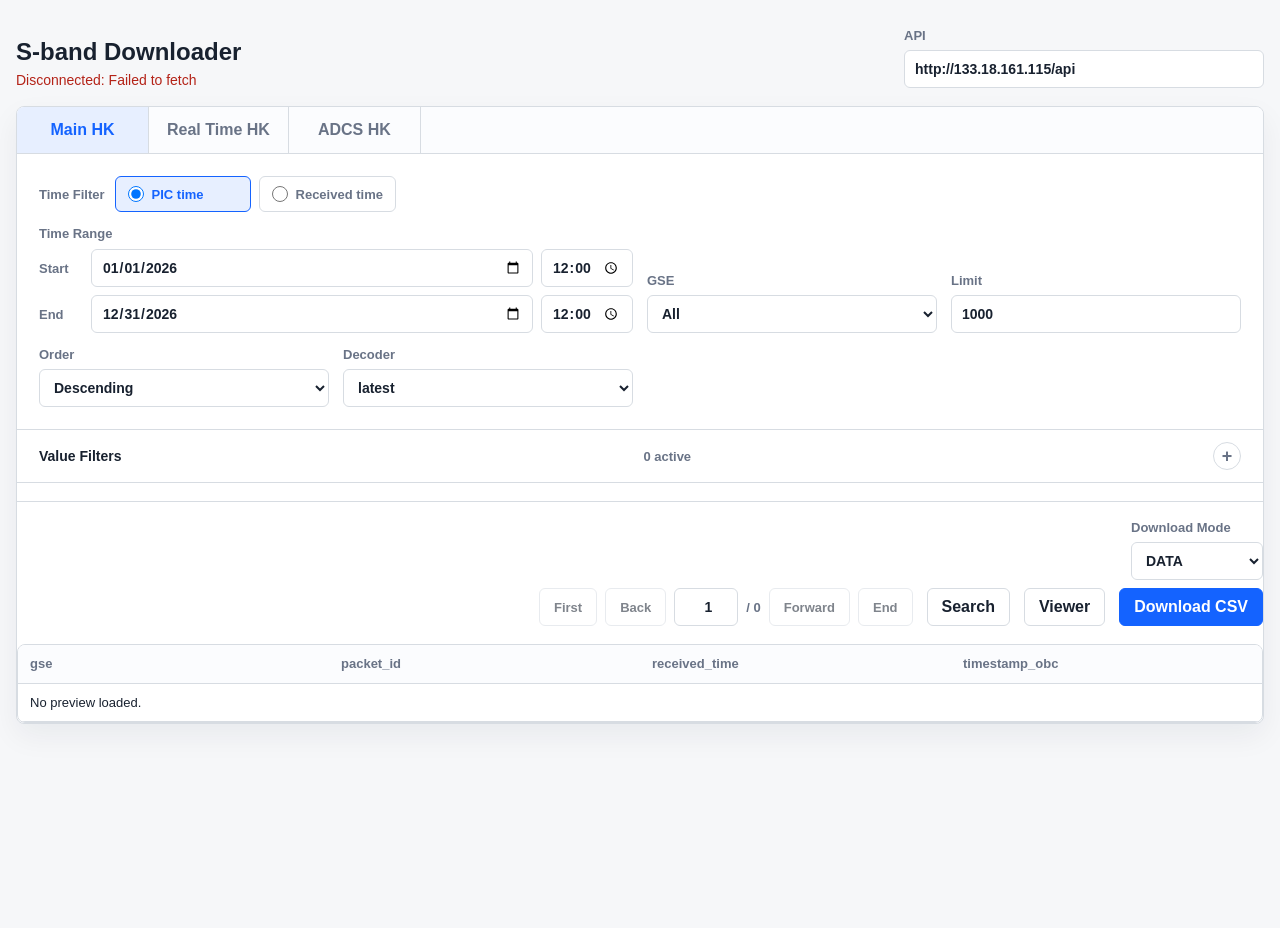
<file: downloader/index.html>
<!doctype html>
<html lang="en">
<head>
  <meta charset="utf-8">
  <meta name="viewport" content="width=device-width, initial-scale=1">
  <title>S-band Downloader</title>
  <link rel="stylesheet" href="styles.css?v=20260727-hidden-controls">
  <style>
    [hidden] {
      display: none !important;
    }

    .downloader-shell {
      width: min(1280px, calc(100vw - 32px));
    }

    body.viewer-page .downloader-shell {
      width: min(1280px, calc(100vw - 24px));
    }

    body.viewer-page .tabs,
    body.viewer-page .time-filters,
    body.viewer-page .filter-drawer,
    body.viewer-page .summary-strip,
    body.viewer-page .column-board,
    body.viewer-page .table-wrap,
    body.viewer-page .pager,
    body.viewer-page #searchButton,
    body.viewer-page .download-cell {
      display: none;
    }

    body.viewer-page .actions {
      display: flex;
      justify-content: flex-end;
      gap: 14px;
      padding: 16px 22px;
    }

    body.viewer-page .viewer-panel {
      border-top: 1px solid var(--line);
    }

    body.viewer-embedded {
      background: #ffffff;
    }

    body.viewer-embedded .downloader-shell {
      width: 100%;
      margin: 0;
    }

    body.viewer-embedded .app-header,
    body.viewer-embedded .actions,
    body.viewer-embedded .viewer-add-chart-bar {
      display: none;
    }

    body.viewer-embedded .workspace {
      border: 0;
      border-radius: 0;
      box-shadow: none;
    }

    body.viewer-embedded .viewer-panel {
      border-top: 0;
    }

    body.viewer-embedded .viewer-filter-summary-bar {
      display: none;
    }

    body.viewer-embedded .viewer-chart-parameter-head,
    body.viewer-embedded .viewer-chart-graph-head {
      display: none;
    }

    body.viewer-controls-only .viewer-chart-graph-head,
    body.viewer-controls-only .viewer-chart,
    body.viewer-controls-only .viewer-additional-chart-controls,
    body.viewer-controls-only .viewer-additional-charts,
    body.viewer-controls-only .viewer-status,
    body.viewer-controls-only #viewerExportSvg {
      display: none;
    }

    body.viewer-graph-only .viewer-chart-parameter-head,
    body.viewer-graph-only .viewer-toolbar,
    body.viewer-graph-only .viewer-range-bar,
    body.viewer-graph-only .viewer-additional-chart-controls,
    body.viewer-graph-only .viewer-additional-charts {
      display: none;
    }

    .downloader-note {
      margin: 6px 0 0;
      color: var(--muted);
      font-size: 14px;
    }

    .downloader-bar {
      display: grid;
      grid-template-columns: 170px 170px minmax(210px, 1fr) 130px;
      gap: 14px;
      padding: 22px;
      border-bottom: 1px solid var(--line);
      background: #ffffff;
    }

    .time-filters {
      padding: 22px;
      border-bottom: 1px solid var(--line);
      background: #ffffff;
    }

    .filter-drawer {
      border-bottom: 1px solid var(--line);
      background: #ffffff;
    }

    .filter-drawer summary {
      display: flex;
      align-items: center;
      justify-content: space-between;
      gap: 16px;
      min-height: 52px;
      padding: 0 22px;
      color: var(--text);
      font-size: 14px;
      font-weight: 650;
      cursor: pointer;
      list-style: none;
    }

    .filter-drawer summary::-webkit-details-marker {
      display: none;
    }

    .filter-drawer summary::after {
      content: "+";
      display: grid;
      place-items: center;
      width: 26px;
      height: 26px;
      border: 1px solid var(--line);
      border-radius: 50%;
      color: var(--muted);
      font-size: 18px;
      line-height: 1;
    }

    .filter-drawer[open] summary::after {
      content: "-";
    }

    .filter-summary {
      color: var(--muted);
      font-size: 13px;
      font-weight: 650;
    }

    .viewer-filter-summary-bar {
      display: flex;
      align-items: flex-start;
      gap: 12px;
      padding: 12px 22px;
      border-bottom: 1px solid var(--line);
      background: #ffffff;
    }

    .viewer-filter-summary-bar[hidden] {
      display: none;
    }

    .viewer-filter-summary-title {
      flex: 0 0 auto;
      color: var(--muted);
      font-size: 13px;
      font-weight: 700;
      padding-top: 5px;
    }

    .viewer-filter-chips {
      display: grid;
      gap: 8px;
      min-width: 0;
    }

    .viewer-filter-chip,
    .viewer-filter-empty {
      display: inline-flex;
      align-items: center;
      gap: 8px;
      justify-self: start;
      min-height: 28px;
      padding: 4px 9px;
      border: 1px solid var(--line);
      border-radius: 6px;
      background: #fbfcfe;
      color: var(--text);
      font-size: 12px;
      font-weight: 650;
    }

    .viewer-filter-chip strong {
      color: var(--muted);
      font-weight: 700;
    }

    .viewer-filter-chip span:last-child,
    .viewer-filter-empty {
      color: var(--muted);
    }

    .filter-panel {
      padding: 0 22px 18px;
    }

    .filter-grid {
      display: grid;
      gap: 10px;
    }

    .filter-rows {
      display: grid;
      gap: 10px;
    }

    .filter-header,
    .filter-row {
      display: grid;
      grid-template-columns: minmax(130px, 0.9fr) minmax(220px, 1.6fr) minmax(100px, 0.7fr) 20px minmax(100px, 0.7fr) 38px;
      gap: 10px;
      align-items: center;
    }

    .filter-header {
      color: var(--muted);
      font-size: 12px;
      font-weight: 650;
      text-transform: uppercase;
    }

    .range-mark {
      color: var(--muted);
      font-size: 18px;
      text-align: center;
    }

    .icon-action {
      display: grid;
      place-items: center;
      width: 38px;
      height: 38px;
      border: 1px solid var(--line);
      border-radius: 6px;
      background: #ffffff;
      color: var(--text);
      font: inherit;
      font-size: 20px;
      font-weight: 650;
      line-height: 1;
      cursor: pointer;
    }

    .icon-action:disabled {
      cursor: not-allowed;
      opacity: 0.45;
    }

    .icon-action.close-action {
      position: relative;
      color: var(--muted);
      font-size: 0;
    }

    .icon-action.close-action::before,
    .icon-action.close-action::after {
      content: "";
      position: absolute;
      width: 15px;
      height: 2px;
      border-radius: 999px;
      background: currentColor;
    }

    .icon-action.close-action::before {
      transform: rotate(45deg);
    }

    .icon-action.close-action::after {
      transform: rotate(-45deg);
    }

    .icon-action.close-action:hover {
      color: var(--text);
    }

    .filter-actions {
      display: flex;
      justify-content: flex-end;
      margin-top: 12px;
    }

    .summary-strip {
      display: grid;
      grid-template-columns: repeat(4, minmax(0, 1fr));
      border-bottom: 1px solid var(--line);
      background: #fbfcfe;
    }

    .metric {
      min-height: 78px;
      padding: 16px 18px;
      border-right: 1px solid var(--line);
    }

    .metric:last-child {
      border-right: 0;
    }

    .metric span {
      display: block;
      color: var(--muted);
      font-size: 12px;
      font-weight: 650;
      text-transform: uppercase;
    }

    .metric strong {
      display: block;
      margin-top: 6px;
      font-size: 24px;
      font-weight: 680;
    }

    .column-board {
      display: grid;
      grid-template-columns: 310px minmax(0, 1fr);
      gap: 18px;
      padding: 22px;
    }

    .preset-list,
    .column-preview,
    .query-preview {
      border: 1px solid var(--line);
      border-radius: 8px;
      background: #ffffff;
      overflow: hidden;
    }

    .panel-title {
      display: flex;
      align-items: center;
      justify-content: space-between;
      gap: 12px;
      min-height: 44px;
      padding: 0 14px;
      border-bottom: 1px solid var(--line);
      color: var(--muted);
      font-size: 13px;
      font-weight: 650;
    }

    .preset-button {
      display: grid;
      grid-template-columns: minmax(0, 1fr) auto;
      gap: 10px;
      width: 100%;
      min-height: 48px;
      padding: 10px 14px;
      border: 0;
      border-bottom: 1px solid var(--line);
      background: #ffffff;
      color: var(--text);
      font: inherit;
      text-align: left;
      cursor: pointer;
    }

    .preset-button:last-child {
      border-bottom: 0;
    }

    .preset-button[aria-pressed="true"] {
      background: var(--accent-soft);
      color: var(--accent);
    }

    .preset-button span {
      min-width: 0;
      overflow: hidden;
      text-overflow: ellipsis;
      white-space: nowrap;
      font-weight: 650;
    }

    .preset-button small {
      color: inherit;
      font-weight: 650;
    }

    .preview-tools {
      display: grid;
      grid-template-columns: minmax(0, 1fr) 112px 112px;
      gap: 10px;
      padding: 14px;
      border-bottom: 1px solid var(--line);
      background: #fbfcfe;
    }

    .column-list {
      display: grid;
      grid-template-columns: repeat(auto-fill, minmax(220px, 1fr));
      gap: 8px;
      max-height: 380px;
      overflow: auto;
      padding: 14px;
    }

    .column-item {
      display: flex;
      align-items: center;
      gap: 8px;
      min-width: 0;
      min-height: 36px;
      padding: 0 10px;
      border: 1px solid var(--line);
      border-radius: 6px;
      background: #ffffff;
      color: var(--text);
      font-size: 13px;
      font-weight: 600;
    }

    .column-item input {
      flex: 0 0 auto;
      width: 16px;
      height: 16px;
      margin: 0;
    }

    .column-item span {
      min-width: 0;
      overflow: hidden;
      text-overflow: ellipsis;
      white-space: nowrap;
    }

    .more-row {
      grid-column: 1 / -1;
      min-height: 36px;
      padding: 10px 12px;
      border: 1px dashed #aeb7c3;
      border-radius: 6px;
      color: var(--muted);
      font-size: 13px;
      font-weight: 650;
    }

    .query-preview {
      margin-top: 18px;
    }

    .query-line {
      margin: 0;
      padding: 14px;
      overflow: auto;
      color: #263243;
      background: #fbfcfe;
      font-size: 13px;
      white-space: nowrap;
    }

    .preview-table {
      margin-top: 18px;
      border: 1px solid var(--line);
      border-radius: 8px;
      overflow: hidden;
    }

    .preview-table table {
      min-width: 760px;
    }

    .viewer-panel {
      border-bottom: 1px solid var(--line);
      background: #ffffff;
    }

    .viewer-panel[hidden] {
      display: none;
    }

    .viewer-toolbar {
      display: grid;
      grid-template-columns: minmax(260px, 0.9fr) minmax(360px, 1.2fr) minmax(360px, 1.2fr);
      gap: 12px;
      align-items: start;
      padding: 18px 22px;
      background: #fbfcfe;
    }

    .viewer-axis-row {
      display: grid;
      grid-template-columns: 56px minmax(0, 1fr) 58px;
      align-items: center;
      gap: 8px;
      min-width: 0;
    }

    .viewer-axis-name,
    .viewer-y-series-label {
      color: var(--muted);
      font-size: 13px;
      font-weight: 650;
      white-space: nowrap;
    }

    .viewer-axis-unit {
      color: var(--muted);
      font-size: 12px;
      font-weight: 650;
      text-align: right;
      text-transform: none;
      white-space: nowrap;
    }

    .viewer-y-axis-group,
    .viewer-y2-axis-control {
      display: grid;
      gap: 8px;
      min-width: 0;
    }

    .viewer-y-axis-head {
      display: grid;
      grid-template-columns: minmax(0, 1fr) 38px;
      gap: 8px;
      align-items: center;
    }

    .viewer-normalize-control {
      display: grid;
      gap: 5px;
      min-width: 150px;
    }

    .viewer-y-series-list {
      display: grid;
      gap: 8px;
    }

    .viewer-y-series-row {
      display: grid;
      grid-template-columns: 56px minmax(0, 1fr) 58px 38px;
      gap: 8px;
      align-items: center;
    }

    .viewer-range-bar {
      display: grid;
      grid-template-columns: repeat(4, minmax(120px, 1fr)) 96px minmax(220px, auto);
      gap: 10px;
      align-items: end;
      padding: 0 22px 18px;
      border-bottom: 1px solid var(--line);
      background: #fbfcfe;
    }

    .viewer-range-bar input {
      min-width: 0;
    }

    .viewer-range-bar input.invalid {
      border-color: #dc2626;
      box-shadow: 0 0 0 3px rgba(220, 38, 38, 0.12);
    }

    .viewer-view-tools {
      display: flex;
      align-items: center;
      gap: 8px;
      min-width: 0;
    }

    .viewer-view-tools .action {
      min-width: 64px;
    }

    .viewer-view-tools .icon-action {
      width: auto;
      min-width: 42px;
      padding: 0 10px;
      font-size: 13px;
    }

    .viewer-chart-parameter-head,
    .viewer-chart-graph-head {
      display: flex;
      align-items: center;
      justify-content: space-between;
      gap: 12px;
      padding: 12px 22px;
      border-bottom: 1px solid var(--line);
      color: var(--muted);
      font-size: 13px;
      font-weight: 700;
      background: #ffffff;
    }

    .viewer-parameter-controls {
      display: flex;
      align-items: end;
      justify-content: flex-end;
      gap: 12px;
      min-width: 0;
    }

    .viewer-graph-controls {
      display: flex;
      align-items: end;
      justify-content: flex-end;
      gap: 12px;
      min-width: 0;
    }

    .viewer-graph-type-control {
      display: grid;
      gap: 5px;
      min-width: 150px;
    }

    .viewer-graph-type-control select {
      min-height: 38px;
    }

    .viewer-add-chart-bar {
      display: flex;
      justify-content: flex-start;
      padding: 14px 22px;
      border-bottom: 1px solid var(--line);
      background: #ffffff;
    }

    .viewer-add-chart-bar .action {
      min-width: 126px;
    }

    .viewer-additional-chart-controls {
      display: grid;
      gap: 12px;
      padding: 0;
      border-bottom: 1px solid var(--line);
      background: #f8fafc;
    }

    .viewer-additional-chart-controls:empty,
    .viewer-additional-charts:empty {
      display: none;
    }

    .viewer-additional-charts {
      display: grid;
      gap: 18px;
      padding: 0 0 18px;
      background: #f8fafc;
    }

    .viewer-added-chart,
    .viewer-added-chart-control {
      display: grid;
      gap: 0;
      border-top: 1px solid var(--line);
      border-bottom: 1px solid var(--line);
      background: #ffffff;
    }

    .viewer-added-chart-head {
      display: flex;
      align-items: center;
      justify-content: space-between;
      gap: 12px;
      padding: 10px 22px;
      border-bottom: 1px solid var(--line);
      color: var(--muted);
      font-size: 13px;
      font-weight: 700;
    }

    .viewer-added-chart-head-tools {
      display: flex;
      align-items: end;
      gap: 10px;
      margin-left: auto;
      min-width: 0;
    }

    .viewer-added-chart-head .viewer-normalize-control {
      min-width: 130px;
    }

    .viewer-chart-frame {
      display: block;
      width: 100%;
      border: 0;
      background: #ffffff;
    }

    .viewer-control-frame {
      height: 325px;
    }

    .viewer-graph-frame {
      height: 385px;
    }

    .viewer-zoom-status {
      min-width: 0;
      overflow: hidden;
      color: var(--muted);
      font-size: 12px;
      font-weight: 650;
      text-overflow: ellipsis;
      white-space: nowrap;
    }

    .viewer-status {
      color: var(--muted);
      font-size: 13px;
      font-weight: 650;
    }

    .viewer-chart {
      display: block;
      width: 100%;
      height: 340px;
      background: #ffffff;
      cursor: grab;
      touch-action: none;
      user-select: none;
    }

    .viewer-chart.is-panning {
      cursor: grabbing;
    }

    .viewer-legend {
      cursor: pointer;
    }

    .viewer-legend text {
      fill: var(--text);
      font-size: 11px;
      font-weight: 700;
      user-select: none;
    }

    .viewer-legend.is-muted {
      opacity: 0.38;
    }

    .viewer-axis {
      stroke: #97a3b6;
      stroke-width: 1;
    }

    .viewer-grid {
      stroke: #e4e8ef;
      stroke-width: 1;
    }

    .viewer-tick {
      fill: var(--muted);
      font-size: 11px;
      font-weight: 650;
    }

    .viewer-axis-title {
      fill: var(--text);
      font-size: 13px;
      font-weight: 700;
    }

    .viewer-line {
      fill: none;
      stroke: var(--accent);
      stroke-width: 1.8;
      opacity: 0.78;
      vector-effect: non-scaling-stroke;
    }

    .viewer-dot {
      fill: var(--accent);
      fill-opacity: 0.92;
      stroke: none;
    }

    .viewer-crosshair {
      stroke: #64748b;
      stroke-dasharray: 4 4;
      stroke-width: 1;
    }

    .viewer-tooltip-box {
      fill: #111827;
      opacity: 0.92;
      rx: 6;
    }

    .viewer-tooltip-text {
      fill: #ffffff;
      font-size: 11px;
      font-weight: 650;
    }

    .viewer-empty {
      fill: var(--muted);
      font-size: 14px;
      font-weight: 650;
      text-anchor: middle;
    }

    @media (max-width: 900px) {
      .downloader-shell {
        width: calc(100vw - 20px);
      }

      .downloader-bar,
      .summary-strip,
      .column-board,
      .filter-header,
      .filter-row,
      .viewer-toolbar,
      .viewer-range-bar,
      .viewer-added-chart-head,
      .preview-tools {
        grid-template-columns: 1fr;
      }

      body.viewer-controls-only .viewer-toolbar {
        grid-template-columns: minmax(260px, 0.9fr) minmax(360px, 1.2fr) minmax(360px, 1.2fr);
      }

      body.viewer-controls-only .viewer-range-bar {
        grid-template-columns: repeat(4, minmax(120px, 1fr)) 96px minmax(220px, auto);
      }

      body.viewer-controls-only .viewer-added-chart-head {
        display: flex;
      }

      .filter-header {
        display: none;
      }

      .range-mark {
        display: none;
      }

      .metric {
        border-right: 0;
        border-bottom: 1px solid var(--line);
      }

      .metric:last-child {
        border-bottom: 0;
      }
    }
  </style>
</head>
<body>
  <main class="app-shell downloader-shell">
    <header class="app-header">
      <div>
        <div class="title-row">
          <h1>S-band Downloader</h1>
          <span class="app-version" id="appVersion">Last updated —</span>
        </div>
        <p class="server-state" id="serverState">Server not checked</p>
      </div>
      <label class="api-field">
        API
        <input id="apiBase" type="url" value="http://133.18.161.115/api">
      </label>
    </header>

    <section class="workspace">
      <div class="tabs" role="tablist" aria-label="Telemetry datasets">
        <button class="tab" data-dataset="main" role="tab" aria-selected="true">Main HK</button>
        <button class="tab" data-dataset="realtime" role="tab" aria-selected="false">Real Time HK</button>
        <button class="tab" data-dataset="adcs" role="tab" aria-selected="false">ADCS HK</button>
      </div>

      <form class="filters time-filters">
        <div class="time-filter" role="radiogroup" aria-label="Time Filter">
          <span class="field-title">Time Filter</span>
          <label class="time-choice">
            <input name="timeMode" type="radio" value="pic" checked>
            <span>PIC time</span>
          </label>
          <label class="time-choice">
            <input name="timeMode" type="radio" value="received">
            <span>Received time</span>
          </label>
        </div>
        <div class="range-column">
          <span class="field-title">Time Range</span>
          <label class="range-row">
            <span>Start</span>
            <input id="startDate" name="startDate" type="date" value="2026-01-01">
            <input id="startTime" name="startTime" type="time" min="00:00" max="23:59" step="60" value="00:00">
          </label>
          <label class="range-row">
            <span>End</span>
            <input id="endDate" name="endDate" type="date" value="2026-12-31">
            <input id="endTime" name="endTime" type="time" min="00:00" max="23:59" step="60" value="00:00">
          </label>
        </div>
        <label>
          GSE
          <select id="gseSelect" name="gse">
            <option value="">All</option>
            <option value="Kyutech">Kyutech</option>
            <option value="ISAS">ISAS</option>
            <option value="unknown">unknown</option>
          </select>
        </label>
        <label>
          Limit
          <input id="limitInput" name="limit" type="number" value="1000" min="1" max="100000">
        </label>
        <label>
          Order
          <select id="orderSelect" name="order">
            <option value="desc" selected>Descending</option>
            <option value="asc">Ascending</option>
          </select>
        </label>
        <label>
          Decoder
          <select id="decoderSelect" name="decoder">
            <option value="latest" selected>latest</option>
            <option value="20260504">20260504</option>
          </select>
        </label>
        <label id="samplingTypeField" hidden>
          Sampling
          <select id="samplingTypeSelect" name="sampling_type">
            <option value="">All</option>
            <option value="high">High</option>
            <option value="normal">Normal</option>
          </select>
        </label>
      </form>

      <details class="filter-drawer" id="valueFilterDrawer">
        <summary>
          <span>Value Filters</span>
          <span class="filter-summary" id="filterSummary">0 active</span>
        </summary>
        <div class="filter-panel">
          <div class="filter-grid">
            <div class="filter-header" aria-hidden="true">
              <span>PIC set</span>
              <span>Element</span>
              <span>Lower</span>
              <span></span>
              <span>Upper</span>
              <span></span>
            </div>
            <div class="filter-rows" id="filterRows"></div>
          </div>
          <div class="filter-actions">
            <button class="icon-action" id="addFilterRow" type="button" aria-label="Add value filter">+</button>
          </div>
        </div>
      </details>

      <div class="actions">
        <div class="pager">
          <button class="action" data-page="first" type="button" disabled>First</button>
          <button class="action" data-page="back" type="button" disabled>Back</button>
          <input class="page-input" id="pageInput" type="number" min="1" value="1" disabled>
          <span id="pageLabel">/ 0</span>
          <button class="action" data-page="next" type="button" disabled>Forward</button>
          <button class="action" data-page="end" type="button" disabled>End</button>
        </div>
        <button class="action" id="searchButton" type="button">Search</button>
        <button class="action" id="viewerToggle" type="button" aria-expanded="false">Viewer</button>
        <div class="download-cell">
          <label class="download-mode">
            Download Mode
            <select id="downloadModeSelect">
              <option value="data" selected>DATA</option>
              <option value="raw">Raw</option>
              <option value="gse">GSE</option>
            </select>
          </label>
          <button class="action primary" id="downloadButton" type="button">Download CSV</button>
        </div>
      </div>

      <div class="viewer-filter-summary-bar" id="viewerFilterSummaryBar" hidden>
        <span class="viewer-filter-summary-title">Filters</span>
        <div class="viewer-filter-chips" id="viewerFilterChips"></div>
      </div>

      <section class="viewer-panel" id="viewerPanel" hidden>
        <div class="viewer-chart-parameter-head">
          <span>Chart 1</span>
          <div class="viewer-parameter-controls">
            <label class="viewer-normalize-control">
              Normalize
              <select id="viewerNormalizeMode">
                <option value="none" selected>None</option>
                <option value="minmax">0-1</option>
                <option value="symmetric">-1-1</option>
              </select>
            </label>
          </div>
        </div>
        <div class="viewer-toolbar">
          <label class="viewer-axis-row">
            <span class="viewer-axis-name">X</span>
            <select id="viewerXAxis"></select>
            <span class="viewer-axis-unit" id="viewerXUnit"></span>
          </label>
          <div class="viewer-y-axis-group">
            <div class="viewer-y-axis-head">
              <label class="viewer-axis-row">
                <span class="viewer-axis-name">Y1-1</span>
                <select id="viewerYAxis"></select>
                <span class="viewer-axis-unit" id="viewerYUnit"></span>
              </label>
              <button class="icon-action" id="addViewerYSeries" type="button" aria-label="Add Y1 series">+</button>
            </div>
            <div class="viewer-y-series-list" id="viewerYSeriesList"></div>
          </div>
          <div class="viewer-y2-axis-control" id="viewerY2AxisControl">
            <div class="viewer-y-axis-head">
              <label class="viewer-axis-row">
                <span class="viewer-axis-name">Y2-1</span>
                <select id="viewerY2PrimaryAxis"></select>
                <span class="viewer-axis-unit" id="viewerY2Unit"></span>
              </label>
              <button class="icon-action" id="addViewerY2Axis" type="button" aria-label="Add Y2 axis">+</button>
            </div>
            <div class="viewer-y-series-list" id="viewerY2SeriesList"></div>
          </div>
        </div>
        <div class="viewer-range-bar">
          <label>
            X Min
            <input id="viewerXMin" type="text" inputmode="decimal" placeholder="Auto">
          </label>
          <label>
            X Max
            <input id="viewerXMax" type="text" inputmode="decimal" placeholder="Auto">
          </label>
          <label>
            Y Min
            <input id="viewerYMin" type="text" inputmode="decimal" placeholder="Auto">
          </label>
          <label>
            Y Max
            <input id="viewerYMax" type="text" inputmode="decimal" placeholder="Auto">
          </label>
          <button class="action" id="viewerRangeReset" type="button">Auto</button>
          <div class="viewer-view-tools">
            <button class="action" id="viewerZoomFit" type="button">Fit</button>
            <button class="icon-action" id="viewerExportSvg" type="button" aria-label="Export graph as SVG">SVG</button>
            <span class="viewer-zoom-status" id="viewerZoomStatus" aria-live="polite">Auto</span>
          </div>
        </div>
        <div class="viewer-additional-chart-controls" id="viewerAdditionalChartControls"></div>
        <div class="viewer-add-chart-bar" id="viewerAddChartBar">
          <button class="action" id="addViewerChart" type="button">Add Chart</button>
        </div>
        <div class="viewer-chart-graph-head">
          <span>Chart 1</span>
          <div class="viewer-graph-controls">
            <label class="viewer-graph-type-control">
              Graph
              <select id="viewerGraphType">
                <option value="line" selected>Line</option>
                <option value="scatter">Scatter</option>
              </select>
            </label>
            <div class="viewer-status" id="viewerStatus">0 rows</div>
          </div>
        </div>
        <svg class="viewer-chart" id="viewerChart" viewBox="0 0 960 340" role="img" aria-label="Viewer graph preview"></svg>
        <div class="viewer-additional-charts" id="viewerAdditionalCharts"></div>
      </section>

      <div class="table-wrap">
        <table>
          <thead>
            <tr id="previewHeader"></tr>
          </thead>
          <tbody id="rowsBody">
            <tr><td colspan="4">No preview loaded.</td></tr>
          </tbody>
        </table>
      </div>
    </section>
  </main>

  <script>
    const mainGroups = [
      {
        id: "main_reset",
        label: "Reset HK",
        columns: [
          "timestamp_reset", "reset_date", "voltage_raw_power", "current_3v3_1",
          "current_3v3_2", "current_5v0", "current_unreg1", "current_unreg2",
          "current_unreg3", "current_12v", "status_3v3_1", "status_3v3_2",
          "status_5v", "status_unreg1", "status_unreg2", "status_unreg3",
          "status_12v", "status_com_pic", "status_main_pic"
        ]
      },
      {
        id: "main_eps",
        label: "EPS / FAB HK",
        columns: [
          "timestamp_fab", "temp_minus_y", "temp_plus_x", "temp_minus_x",
          "temp_dsap_plus_x", "temp_dsap_minus_x", "temp_plus_y", "temp_bpb",
          "no_data_1", "no_data_2", "no_data_3", "voltage_BCR_1",
          "voltage_BCR_2", "voltage_BCR_3", "current_minus_y",
          "current_dsap_plus_x_3s3p", "current_dsap_plus_x_3s2p",
          "current_dsap_minus_x_3s2p", "current_dsap_minus_x_3s3p",
          "current_bm_plus_x", "current_bm_minus_x", "current_heater",
          "voltage_raw", "voltage_battery", "current_raw", "current_battery",
          "temp_battery", "battery_heater_enabled", "battery_heater_on_off",
          "kill_switch_status_obc", "kill_switch_status_eps", "temp_heater_ref",
          "voltage_heater_ref"
        ]
      },
      {
        id: "main_adb",
        label: "ADB / PCIB HK",
        columns: [
          "timestamp_pcib", "temp_pl_1", "temp_pl_2", "temp_pl_3",
          "payload_heater_enabled", "payload_heater_on_off",
          "payload_heater_config", "payload_sensor_config", "status_tk_px",
          "status_tk_mx"
        ]
      },
      {
        id: "main_embedded_adcs",
        label: "Embedded ADCS HK",
        columns: [
          "timestamp_adcs", "v3v_status", "v12v_low_power_status",
          "v12v_high_power_status", "v12vh_current", "v12vl_current",
          "boot_relay_status", "watchdog_reset_enable_status",
          "watchdog_reset_event_status", "processor_reset_arm_status",
          "tai_seconds", "refs_health_1pack_gps_valid",
          "refs_health_1pack_refs_valid",
          "refs_health_1pack_earth_penumbra_umbra", "mag_source_used",
          "att_status", "id_status", "num_attitude_stars", "inertia_index",
          "sun_point_state", "cmd_accept_count", "cmd_reject_count",
          "position_wrt_eci_1", "position_wrt_eci_2", "position_wrt_eci_3",
          "velocity_wrt_eci_1", "velocity_wrt_eci_2", "velocity_wrt_eci_3",
          "mag_model_vector_body_1", "mag_model_vector_body_2",
          "mag_model_vector_body_3", "mag_health_1pack_mag_power_state",
          "mag_health_1pack_mag_vector_valid",
          "mag_health_1pack_mag_vector_enabled",
          "mag_health_1pack_mag_test_mode",
          "mag_health_1pack_mag_sensor_used", "sun_vector_body_1",
          "sun_vector_body_2", "sun_vector_body_3",
          "css_health_1pack_css_power_state",
          "css_health_1pack_meas_sun_valid",
          "css_health_1pack_sun_vector_enabled",
          "css_health_1pack_css_test_mode",
          "css_health_1pack_sun_sensor_used", "q_body_wrt_eci_1",
          "q_body_wrt_eci_2", "q_body_wrt_eci_3", "q_body_wrt_eci_4",
          "att_det_health_1pack_attitude_valid",
          "att_det_health_1pack_meas_att_valid",
          "att_det_health_1pack_meas_rate_valid",
          "att_det_health_1pack_imu_data_valid",
          "att_det_health_1pack_tracker_1data_valid", "body_rate_1",
          "body_rate_2", "body_rate_3", "operating_mode_1",
          "operating_mode_2", "operating_mode_3", "filtered_speed_rpm_1",
          "filtered_speed_rpm_2", "filtered_speed_rpm_3", "motor_1_temp",
          "motor_2_temp", "motor_3_temp", "att_cmd_health_1_packadcs_mode",
          "att_cmd_health_1_recommend_sun_point",
          "att_cmd_health_1_sun_point_reason",
          "att_ctrl_health_1pack_att_ctrl_active",
          "att_ctrl_health_1pack_momentum_too_high",
          "att_ctrl_health_1pack_on_sun_flag",
          "att_ctrl_health_1pack_sun_avoid_flag",
          "att_ctrl_health_1pack_sun_source_failover",
          "sun_point_angle_error", "eigen_error"
        ]
      },
      {
        id: "main_com",
        label: "COM HK",
        columns: [
          "timestamp_com", "operation_mode", "bitrate_setting", "test_mode",
          "temp_stx", "sband_rx_rssi", "freq_err"
        ]
      },
      {
        id: "main_obc",
        label: "OBC / Main HK",
        columns: [
          "number_scheduled_command_legacy",
          "number_scheduled_command_flash", "obc_mode",
          "subsystem_communication", "hours_after_reset", "status_ccb",
          "status_adb", "status_adcs", "timestamp_in_memory", "timestamp_obc"
        ]
      }
    ];

    const realtimeExtraColumns = [
      "ok_to_transmit_auto_packet", "transmit_carrier", "antenna_ack",
      "antenna_auto_packet", "antenna_downlink", "power_ack",
      "power_auto_packet", "power_downlink", "sband_tx_bitrate", "current_slot"
    ];

    const adcsGroups = [
      {
        id: "adcs_boot",
        label: "Boot / command status",
        count: 58,
        columns: [
          "ADCS TIME", "Boot Relay Status", "Watchdog Reset Enable Status",
          "Watchdog Reset Event Status", "Processor reset arm status",
          "Watchdog 2 second counter", "Level 0 Accept Counter",
          "CMD_STATUS", "CMD_REJECT_STATUS", "CMD_ACCEPT_COUNT",
          "LAST_ACC_CMD_BYTES", "VERSION_CODE"
        ]
      },
      {
        id: "adcs_orbit",
        label: "Time / GPS / orbit",
        count: 86,
        columns: [
          "TAI_SECONDS", "JD_OF_NOW_WRT_TAI", "GPS_UPDATE_CYCLE_PERIOD",
          "TIME_VALID", "UTC_TO_TAI", "GPS_TIMER", "TIME_NOW",
          "POSITION_WRT_ECI", "VELOCITY_WRT_ECI", "LATITUDE", "LONGITUDE",
          "ALTITUDE"
        ]
      },
      {
        id: "adcs_attitude",
        label: "Attitude determination",
        count: 69,
        columns: [
          "Q_BODY_WRT_ECI", "Q_BODY_WRT_ECI_1", "Q_BODY_WRT_ECI_2",
          "RESIDUAL", "BODY_RATE", "GYRO_BIAS_EST", "ATTITUDE_ALG",
          "GOOD_ATT_RATE_TIMER", "BAD_ATT_TIMER",
          "ATT_DET_HEALTH_1PACK - ATTITUDE_VALID"
        ]
      },
      {
        id: "adcs_command",
        label: "Command / control",
        count: 55,
        columns: [
          "CMD_Q_BODY_WRT_ECI", "PRI_REF_DIR", "SEC_REF_DIR",
          "CMD_TARGET", "PRI_CMD_VEC_BODY", "SEC_CMD_VEC_BODY",
          "CMD_BODY_RATE", "CMD_BODY_ACCEL", "COMMANDED_SUN",
          "ATT_CMD_HEALTH_1 - PACKADCS_MODE"
        ]
      },
      {
        id: "adcs_wheel",
        label: "Reaction wheel / motor",
        count: 66,
        columns: [
          "FILTERED_SPEED_RPM", "SPEED_CMD_RPM", "TORQUE_COMMAND",
          "MEAS_WHEEL_CURRENT", "RW_TIME", "PWM_COUNTS", "PWMCMD_CT",
          "MOTOR_TACH_COUNTS", "OPERATING_MODE", "CONTROL_MODE",
          "MOTOR_FAULT_COUNT"
        ]
      },
      {
        id: "adcs_tracker",
        label: "Star tracker",
        count: 101,
        columns: [
          "ATTITUDE_ST", "RATE_EST", "RIGHT_ASC", "DECLINATION", "ROLL",
          "ATT_COVARIANCE", "MAXIMUM_RESIDUAL", "STAR_ID_STEP",
          "ID_STATUS", "ATT_STATUS", "NUM_ATTITUDE_STARS",
          "Q_TRACKER_WRT_BODY"
        ]
      },
      {
        id: "adcs_sensors",
        label: "CSS / MAG / IMU sensors",
        count: 187,
        columns: [
          "SUN_VECTOR_BODY", "RAW_SUN_SENSOR_DATA", "CSS_INVALID_COUNT",
          "CSS_HEALTH_1PACK - CSS_POWER_STATE", "MAG_VECTOR_BODY",
          "RAW_MAGNETOMETER_DATA", "MAG_INVALID_COUNT",
          "MAG_HEALTH_1PACK - MAG_POWER_STATE", "IMU_AVG_VECTOR",
          "AVG_BODY_ACCEL", "RAW_FIRST_PACKET_RATES", "IMU_REINIT_COUNT"
        ]
      },
      {
        id: "adcs_power_clock",
        label: "Power / clock / tables",
        count: 100,
        columns: [
          "HR_RUN_COUNT", "HR_CYCLE_NUM", "HR_OVERRUN_COUNT",
          "HR_TIME_USEC", "GPS_PPS_TIME_USEC", "CLOCK_SYNC_ENABLE",
          "VOLTAGE_2P_5", "VOLTAGE_1P_8", "VOLTAGE_1P_2", "DET_TEMP",
          "LENGTH_BYTES", "TABLE_UPLOAD_STATUS"
        ]
      }
    ];

    const mainAllColumns = mainGroups.flatMap((group) => group.columns);
    const realtimeAllColumns = [...mainAllColumns, ...realtimeExtraColumns];
    const adcsAllPreviewColumns = adcsGroups.flatMap((group) => group.columns);

    const datasets = {
      main: {
        label: "Main HK",
        readEndpoint: "/main-hk",
        endpoint: "/downloads/main-hk.csv",
        graphEndpoint: "/graphs/main-hk",
        total: mainAllColumns.length,
        presets: [
          { id: "main_all", label: "All columns", count: mainAllColumns.length, columns: mainAllColumns },
          ...mainGroups.map((group) => ({ ...group, count: group.columns.length }))
        ]
      },
      realtime: {
        label: "Real Time HK",
        readEndpoint: "/real-time-hk",
        endpoint: "/downloads/real-time-hk.csv",
        total: realtimeAllColumns.length,
        presets: [
          { id: "realtime_all", label: "All columns", count: realtimeAllColumns.length, columns: realtimeAllColumns },
          { id: "realtime_main", label: "Main HK columns", count: mainAllColumns.length, columns: mainAllColumns },
          { id: "realtime_com", label: "Realtime COM only", count: realtimeExtraColumns.length, columns: realtimeExtraColumns }
        ]
      },
      adcs: {
        label: "ADCS HK",
        readEndpoint: "/adcs-hk",
        endpoint: "/downloads/adcs-hk.csv",
        total: 722,
        presets: [
          { id: "adcs_all", label: "All columns", count: 722, columns: adcsAllPreviewColumns },
          ...adcsGroups
        ]
      }
    };

    const PIC_SET_LABELS_URL = "picset-labels.json";
    const VALUE_COLUMNS_URL = "value-columns.json";
    const DEFAULT_PIC_SET_LABELS = {
      main_reset: "Reset HK",
      main_eps: "EPS HK",
      main_adb: "ADB HK",
      main_embedded_adcs: "ADCS HK",
      main_com: "COM HK",
      main_obc: "OBC / Main HK",
      realtime_main: "Main HK columns",
      realtime_com: "Realtime COM only",
      adcs_boot: "Boot / command status",
      adcs_orbit: "Time / GPS / orbit",
      adcs_attitude: "Attitude determination",
      adcs_command: "Command / control",
      adcs_wheel: "Reaction wheel / motor",
      adcs_tracker: "Star tracker",
      adcs_sensors: "CSS / MAG / IMU sensors",
      adcs_power_clock: "Power / clock / tables"
    };
    const PAGE_SIZE = 200;
    const VALUE_FILTERS_ENABLED = true;
    const VIEWER_STATE_KEY = "s-band-downloader-viewer-state-v1";
    const VIEWER_RESTORE_PARAM = "restore_viewer_state";
    const IS_VIEWER_PAGE = document.body.classList.contains("viewer-page");
    const VIEWER_URL_PARAMS = new URLSearchParams(window.location.search);
    const VIEWER_EMBED_MODE = IS_VIEWER_PAGE ? (VIEWER_URL_PARAMS.get("embedded") || "") : "";
    const IS_EMBEDDED_VIEWER = IS_VIEWER_PAGE && Boolean(VIEWER_EMBED_MODE);
    const IS_VIEWER_CONTROLS_EMBED = VIEWER_EMBED_MODE === "controls";
    const IS_VIEWER_GRAPH_EMBED = VIEWER_EMBED_MODE === "graph" || VIEWER_EMBED_MODE === "1";
    if (IS_EMBEDDED_VIEWER) document.body.classList.add("viewer-embedded");
    if (IS_VIEWER_CONTROLS_EMBED) document.body.classList.add("viewer-controls-only");
    let serverCheckRequestId = 0;
    if (IS_VIEWER_GRAPH_EMBED) document.body.classList.add("viewer-graph-only");
    let picSetLabels = { ...DEFAULT_PIC_SET_LABELS };
    let valueColumns = {};
    let valueFilterRefreshTimer = null;

    const state = {
      dataset: "main",
      presetId: "main_all",
      selectedColumns: new Set(mainAllColumns),
      valueFilters: [],
      offset: 0,
      total: 0,
      downloadUrl: "",
      searchRows: [],
      viewerRows: [],
      viewerRequestId: 0,
      viewerOpen: IS_VIEWER_PAGE,
      viewerYSeries: [],
      viewerY2Series: [],
      viewerHiddenSeries: new Set(),
      viewerPlotState: null,
      viewerDragState: null,
      viewerAddedChartCount: 0,
      viewerAddedCharts: new Map()
    };

    const tabs = document.querySelectorAll(".tab");
    const apiBase = document.querySelector("#apiBase");
    const serverState = document.querySelector("#serverState");
    const appVersion = document.querySelector("#appVersion");
    const decoderSelect = document.querySelector("#decoderSelect");
    const downloadModeSelect = document.querySelector("#downloadModeSelect");
    const gseSelect = document.querySelector("#gseSelect");
    const samplingTypeField = document.querySelector("#samplingTypeField");
    const samplingTypeSelect = document.querySelector("#samplingTypeSelect");
    const limitInput = document.querySelector("#limitInput");
    const orderSelect = document.querySelector("#orderSelect");
    const startDate = document.querySelector("#startDate");
    const startTime = document.querySelector("#startTime");
    const endDate = document.querySelector("#endDate");
    const endTime = document.querySelector("#endTime");
    const filterRows = document.querySelector("#filterRows");
    const addFilterRow = document.querySelector("#addFilterRow");
    const filterSummary = document.querySelector("#filterSummary");
    const viewerFilterSummaryBar = document.querySelector("#viewerFilterSummaryBar");
    const viewerFilterChips = document.querySelector("#viewerFilterChips");
    const previewHeader = document.querySelector("#previewHeader");
    const rowsBody = document.querySelector("#rowsBody");
    const searchButton = document.querySelector("#searchButton");
    const downloadButton = document.querySelector("#downloadButton");
    const viewerToggle = document.querySelector("#viewerToggle");
    const viewerPanel = document.querySelector("#viewerPanel");
    const viewerXAxis = document.querySelector("#viewerXAxis");
    const viewerYAxis = document.querySelector("#viewerYAxis");
    const addViewerYSeries = document.querySelector("#addViewerYSeries");
    const viewerYSeriesList = document.querySelector("#viewerYSeriesList");
    const viewerY2PrimaryAxis = document.querySelector("#viewerY2PrimaryAxis");
    const addViewerY2Axis = document.querySelector("#addViewerY2Axis");
    const viewerY2AxisControl = document.querySelector("#viewerY2AxisControl");
    const viewerY2SeriesList = document.querySelector("#viewerY2SeriesList");
    const viewerXUnit = document.querySelector("#viewerXUnit");
    const viewerYUnit = document.querySelector("#viewerYUnit");
    const viewerY2Unit = document.querySelector("#viewerY2Unit");
    const viewerNormalizeMode = document.querySelector("#viewerNormalizeMode");
    const viewerGraphType = document.querySelector("#viewerGraphType");
    const viewerStatus = document.querySelector("#viewerStatus");
    const viewerChart = document.querySelector("#viewerChart");
    const viewerXMin = document.querySelector("#viewerXMin");
    const viewerXMax = document.querySelector("#viewerXMax");
    const viewerYMin = document.querySelector("#viewerYMin");
    const viewerYMax = document.querySelector("#viewerYMax");
    const viewerRangeReset = document.querySelector("#viewerRangeReset");
    const viewerZoomFit = document.querySelector("#viewerZoomFit");
    const viewerZoomStatus = document.querySelector("#viewerZoomStatus");
    const viewerExportSvg = document.querySelector("#viewerExportSvg");
    const addViewerChart = document.querySelector("#addViewerChart");
    const viewerAdditionalChartControls = document.querySelector("#viewerAdditionalChartControls");
    const viewerAdditionalCharts = document.querySelector("#viewerAdditionalCharts");
    const pageInput = document.querySelector("#pageInput");
    const pageLabel = document.querySelector("#pageLabel");

    tabs.forEach((tab) => {
      tab.addEventListener("click", () => {
        state.dataset = tab.dataset.dataset;
        state.presetId = datasets[state.dataset].presets[0].id;
        state.selectedColumns = new Set(datasets[state.dataset].presets[0].columns);
        state.valueFilters = [defaultValueFilter()];
        state.offset = 0;
        state.total = 0;
        state.searchRows = [];
        state.viewerRows = [];
        state.viewerRequestId += 1;
        state.viewerHiddenSeries.clear();
        tabs.forEach((item) => item.setAttribute("aria-selected", String(item === tab)));
        render();
      });
    });

    apiBase.addEventListener("change", () => {
      checkServer();
      loadDecoders();
    });
    decoderSelect.addEventListener("change", handleDownloadSourceChange);
    downloadModeSelect.addEventListener("change", handleDownloadSourceChange);
    gseSelect.addEventListener("change", handleDownloadSourceChange);
    samplingTypeSelect.addEventListener("change", handleDownloadSourceChange);
    limitInput.addEventListener("input", handleDownloadSourceChange);
    orderSelect.addEventListener("change", handleDownloadSourceChange);
    startDate.addEventListener("change", handleDownloadSourceChange);
    startTime.addEventListener("change", handleDownloadSourceChange);
    endDate.addEventListener("change", handleDownloadSourceChange);
    endTime.addEventListener("change", handleDownloadSourceChange);
    document.querySelectorAll("input[name='timeMode']").forEach((input) => {
      input.addEventListener("change", handleDownloadSourceChange);
    });
    searchButton.addEventListener("click", () => {
      state.offset = 0;
      searchRows();
    });
    viewerToggle.addEventListener("click", () => {
      if (IS_VIEWER_PAGE) {
        returnToDownloaderPage();
        return;
      }
      if (isViewerUnavailableForDataset()) return;
      openViewerPage();
    });
    viewerXAxis.addEventListener("change", handleViewerAxisChange);
    viewerYAxis.addEventListener("change", handleViewerAxisChange);
    viewerY2PrimaryAxis.addEventListener("change", handleViewerY2PrimaryChange);
    viewerNormalizeMode.addEventListener("change", handleViewerAxisChange);
    if (addViewerYSeries) {
      addViewerYSeries.addEventListener("click", () => {
        const columns = viewerColumnsForDataset();
        const yColumns = columns.length ? columns : ["row_index"];
        const y1Options = yAxisOptionColumns(yColumns, viewerYAxis.value);
        state.viewerYSeries.push(defaultAdditionalViewerYColumn(y1Options.length ? y1Options : yColumns));
        renderViewerYSeriesControls(yColumns);
        updateViewerAxisDisplay();
        refreshViewerRowsForSeriesChange();
      });
    }
    if (addViewerY2Axis) {
      addViewerY2Axis.addEventListener("click", () => {
        const columns = viewerColumnsForDataset();
        const yColumns = columns.length ? columns : ["row_index"];
        if (!state.viewerY2Series.length) {
          state.viewerY2Series = [defaultAdditionalViewerY2Column(yColumns)];
        } else {
          const referenceY2 = state.viewerY2Series[0];
          const y2Options = yAxisOptionColumns(yColumns, referenceY2);
          state.viewerY2Series.push(defaultAdditionalViewerY2Column(y2Options.length ? y2Options : yColumns));
        }
        renderViewerY2SeriesControls(yColumns);
        updateViewerAxisDisplay();
        refreshViewerRowsForSeriesChange();
      });
    }
    viewerGraphType.addEventListener("change", () => {
      renderViewer();
      if (IS_VIEWER_GRAPH_EMBED) emitEmbeddedViewerState();
    });
    [viewerXMin, viewerXMax, viewerYMin, viewerYMax].forEach((input) => {
      input.addEventListener("input", () => {
        delete input.dataset.autoValue;
      });
      input.addEventListener("change", renderViewer);
      input.addEventListener("keydown", (event) => {
        if (event.key === "Enter") {
          input.blur();
          renderViewer();
        }
      });
    });
    viewerRangeReset.addEventListener("click", resetViewerRangeToAuto);
    if (viewerZoomFit) {
      viewerZoomFit.addEventListener("click", resetViewerRangeToAuto);
    }
    if (viewerExportSvg) {
      viewerExportSvg.addEventListener("click", exportViewerSvg);
    }
    if (addViewerChart) {
      addViewerChart.addEventListener("click", addViewerChartFrame);
    }
    if (IS_VIEWER_CONTROLS_EMBED && viewerPanel) {
      viewerPanel.addEventListener("change", scheduleEmbeddedViewerState);
      viewerPanel.addEventListener("click", (event) => {
        if (event.target.closest("button")) scheduleEmbeddedViewerState();
      });
    }
    if (!IS_EMBEDDED_VIEWER) {
      window.addEventListener("message", handleViewerChartMessage);
    }
    viewerChart.addEventListener("wheel", handleViewerChartWheel, { passive: false });
    viewerChart.addEventListener("pointerdown", handleViewerChartPointerDown);
    viewerChart.addEventListener("pointermove", handleViewerChartPointerMove);
    viewerChart.addEventListener("pointerup", finishViewerChartPan);
    viewerChart.addEventListener("pointercancel", finishViewerChartPan);
    viewerChart.addEventListener("lostpointercapture", finishViewerChartPan);
    viewerChart.addEventListener("pointerleave", hideViewerTooltip);
    viewerChart.addEventListener("click", handleViewerChartClick);
    downloadButton.addEventListener("click", () => {
      renderUrl();
      window.location.href = state.downloadUrl;
    });
    pageInput.addEventListener("change", () => jumpToPage(pageInput.value));
    pageInput.addEventListener("keydown", (event) => {
      if (event.key === "Enter") {
        event.preventDefault();
        jumpToPage(pageInput.value);
      }
    });
    document.querySelectorAll("[data-page]").forEach((button) => {
      button.addEventListener("click", () => changePage(button.dataset.page));
    });

    addFilterRow.addEventListener("click", () => {
      state.valueFilters.push(defaultValueFilter());
      renderFilters();
      renderUrl();
      updateFilterSummary();
    });

    function defaultValueFilter() {
      const preset = filterPresetOptions()[0] || currentDataset().presets[0];
      const element = preset.columns[0] || "";
      return { picSet: preset.id, element, upper: "", lower: "" };
    }

    function currentDataset() {
      return datasets[state.dataset];
    }

    function currentPreset(presetId = state.presetId) {
      return currentDataset().presets.find((preset) => preset.id === presetId);
    }

    function filterPresetOptions() {
      if (state.dataset === "adcs" && valueColumns.adcs?.length) {
        const adcsAllPreset = {
          ...currentDataset().presets[0],
          columns: valueColumns.adcs,
          count: valueColumns.adcs.length
        };
        return [adcsAllPreset, ...currentDataset().presets.slice(1)];
      }
      const presets = currentDataset().presets.filter((preset) => !preset.id.endsWith("_all"));
      return presets.length ? presets : currentDataset().presets;
    }

    function filterPresetById(presetId) {
      return filterPresetOptions().find((preset) => preset.id === presetId) || filterPresetOptions()[0];
    }

    function render() {
      renderDatasetControls();
      renderFilters();
      updateFilterSummary();
      renderUrl();
      renderPreviewTable();
      updatePager(0);
      renderViewerControls();
      renderViewer();
    }

    function renderDatasetControls() {
      const showSampling = state.dataset === "adcs";
      samplingTypeField.hidden = !showSampling;
      samplingTypeSelect.disabled = !showSampling;
      const disableViewer = !IS_VIEWER_PAGE && isViewerUnavailableForDataset();
      viewerToggle.disabled = disableViewer;
      viewerToggle.setAttribute("aria-disabled", String(disableViewer));
      viewerToggle.title = disableViewer ? "ADCS Viewer is not implemented yet." : "";
    }

    function isViewerUnavailableForDataset() {
      return state.dataset === "adcs";
    }

    function renderFilters() {
      if (!state.valueFilters.length) state.valueFilters = [defaultValueFilter()];
      filterRows.innerHTML = state.valueFilters.map((filter, index) => {
        const disabled = VALUE_FILTERS_ENABLED ? "" : "disabled";
        const picSetOptions = filterPresetOptions().map((preset) => {
          const selected = preset.id === filter.picSet ? "selected" : "";
          return `<option value="${escapeHtml(preset.id)}" ${selected}>${escapeHtml(preset.label)}</option>`;
        }).join("");
        const elementOptions = filterPresetById(filter.picSet).columns.map((column) => {
          const selected = column === filter.element ? "selected" : "";
          return `<option value="${escapeHtml(column)}" ${selected}>${escapeHtml(column)}</option>`;
        }).join("");
        const removeDisabled = state.valueFilters.length === 1 ? "disabled" : "";

        return `
          <div class="filter-row" data-filter-index="${index}">
            <select data-filter-field="picSet" aria-label="PIC set" ${disabled}>${picSetOptions}</select>
            <select data-filter-field="element" aria-label="Element" ${disabled}>${elementOptions}</select>
            <input data-filter-field="lower" type="number" step="any" placeholder="Lower" value="${escapeHtml(filter.lower)}" aria-label="Lower" ${disabled}>
            <span class="range-mark">~</span>
            <input data-filter-field="upper" type="number" step="any" placeholder="Upper" value="${escapeHtml(filter.upper)}" aria-label="Upper" ${disabled}>
            <button class="icon-action close-action" data-filter-remove="${index}" type="button" aria-label="Remove value filter" ${removeDisabled || disabled}></button>
          </div>
        `;
      }).join("");
      addFilterRow.disabled = !VALUE_FILTERS_ENABLED;

      filterRows.querySelectorAll("[data-filter-field]").forEach((field) => {
        field.addEventListener("change", handleFilterFieldChange);
        field.addEventListener("input", handleFilterFieldChange);
      });

      filterRows.querySelectorAll("[data-filter-remove]").forEach((button) => {
        button.addEventListener("click", () => {
          const index = Number(button.dataset.filterRemove);
          state.valueFilters.splice(index, 1);
          if (!state.valueFilters.length) state.valueFilters = [defaultValueFilter()];
          renderFilters();
          handleFilterSourceChange({ immediateViewer: true });
        });
      });
    }

    function handleFilterFieldChange(event) {
      const row = event.target.closest(".filter-row");
      const index = Number(row.dataset.filterIndex);
      const field = event.target.dataset.filterField;
      const filter = state.valueFilters[index];
      filter[field] = event.target.value;

      if (field === "picSet") {
        const preset = filterPresetById(filter.picSet);
        filter.element = preset.columns[0] || "";
        renderFilters();
      }

      handleFilterSourceChange({ immediateViewer: event.type === "change" });
    }

    function handleFilterSourceChange({ immediateViewer = false } = {}) {
      updateFilterSummary();
      renderUrl();
      state.offset = 0;
      state.total = 0;
      state.searchRows = [];
      state.viewerRows = [];
      state.viewerRequestId += 1;
      updatePager(0);
      renderTableMessage("No preview loaded.");
      if (!state.viewerOpen) return;
      if (immediateViewer) {
        refreshViewerRows();
      } else {
        scheduleViewerRefresh();
      }
    }

    function scheduleViewerRefresh() {
      window.clearTimeout(valueFilterRefreshTimer);
      valueFilterRefreshTimer = window.setTimeout(() => {
        if (state.viewerOpen) refreshViewerRows();
      }, 350);
    }

    function updateFilterSummary() {
      if (!VALUE_FILTERS_ENABLED) {
        filterSummary.textContent = "detached";
        renderViewerFilterSummary();
        return;
      }
      const activeCount = activeValueFilters().length;
      filterSummary.textContent = `${activeCount} active`;
      renderViewerFilterSummary();
    }

    function viewerFilterDisplayItems() {
      if (!VALUE_FILTERS_ENABLED) return [];
      return state.valueFilters
        .filter((filter) => filter.element && (filter.upper !== "" || filter.lower !== ""))
        .map((filter) => ({
          picSet: filterPresetById(filter.picSet).label,
          element: filter.element,
          upper: filter.upper,
          lower: filter.lower
        }));
    }

    function renderViewerFilterSummary() {
      if (!viewerFilterSummaryBar || !viewerFilterChips) return;
      const shouldShow = IS_VIEWER_PAGE && !IS_EMBEDDED_VIEWER;
      viewerFilterSummaryBar.hidden = !shouldShow;
      if (!shouldShow) return;

      if (!VALUE_FILTERS_ENABLED) {
        viewerFilterChips.innerHTML = `<span class="viewer-filter-empty">Filter detached</span>`;
        return;
      }

      const items = viewerFilterDisplayItems();
      const timeChip = `
        <span class="viewer-filter-chip viewer-time-chip">
          <strong>Time Range</strong>
          <span>${escapeHtml(timeModeLabel())}</span>
          <span>${escapeHtml(timeRangeLabel())}</span>
        </span>
      `;

      const valueChips = items.map((item) => {
        const range = valueFilterRangeLabel(item);
        return `
          <span class="viewer-filter-chip">
            <strong>${escapeHtml(item.picSet)}</strong>
            <span>${escapeHtml(item.element)}</span>
            <span>${escapeHtml(range)}</span>
          </span>
        `;
      }).join("");

      const samplingChip = state.dataset === "adcs" && samplingTypeSelect.value ? `
        <span class="viewer-filter-chip">
          <strong>Sampling</strong>
          <span>${escapeHtml(samplingTypeLabel())}</span>
        </span>
      ` : "";

      viewerFilterChips.innerHTML = `${timeChip}${samplingChip}${valueChips}`;
    }

    function valueFilterRangeLabel(filter) {
      const hasLower = filter.lower !== "";
      const hasUpper = filter.upper !== "";
      if (hasLower && hasUpper) return `${filter.lower} - ${filter.upper}`;
      if (hasLower) return `>= ${filter.lower}`;
      if (hasUpper) return `<= ${filter.upper}`;
      return "All values";
    }

    function timeModeLabel() {
      return selectedTimeMode() === "received" ? "Received time" : "PIC time";
    }

    function timeRangeLabel() {
      const start = formatViewerDateTime(startDate.value, startTime.value);
      const end = formatViewerDateTime(endDate.value, endTime.value);
      if (start && end) return `${start} - ${end}`;
      if (start) return `from ${start}`;
      if (end) return `until ${end}`;
      return "All time";
    }

    function samplingTypeLabel() {
      if (samplingTypeSelect.value === "high") return "High";
      if (samplingTypeSelect.value === "normal") return "Normal";
      return "All";
    }

    function formatViewerDateTime(dateValue, timeValue) {
      if (!dateValue && !timeValue) return "";
      const dateText = dateValue ? dateValue.replaceAll("-", "/") : "----/--/--";
      return `${dateText} ${timeValue || "00:00"}`;
    }

    function renderUrl() {
      const dataset = currentDataset();
      state.downloadUrl = `${cleanApiBase()}${dataset.endpoint}?${queryParams({
        limit: displayLimit(),
        offset: 0,
        download: true
      })}`;
    }

    function queryParams({ limit, offset, download, valueColumns = [], exactTotal = true }) {
      const params = new URLSearchParams();
      const timeMode = selectedTimeMode();
      const start = combineDateTime(startDate.value, startTime.value);
      const end = combineDateTime(endDate.value, endTime.value);
      if (timeMode === "received") {
        if (start) params.set("received_start", start);
        if (end) params.set("received_end", end);
      } else {
        if (start) params.set("start", start);
        if (end) params.set("end", end);
      }
      if (gseSelect.value) params.set("gse", gseSelect.value);
      if (state.dataset === "adcs" && samplingTypeSelect.value) {
        params.set("sampling_type", samplingTypeSelect.value);
      }
      params.set("limit", String(limit));
      params.set("offset", String(offset));
      params.set("order", orderSelect.value);
      params.set("decoder", decoderSelect.value);
      const valueFilters = activeValueFilters();
      if (VALUE_FILTERS_ENABLED && valueFilters.length) params.set("value_filters", JSON.stringify(valueFilters));
      if (valueColumns.length) params.set("value_columns", JSON.stringify(valueColumns));
      if (!exactTotal) params.set("exact_total", "0");
      if (download) {
        params.set("raw", downloadModeSelect.value === "raw" ? "1" : "0");
        params.set("gse_report", downloadModeSelect.value === "gse" ? "1" : "0");
      }
      return params.toString();
    }

    function viewerGraphQueryParams() {
      const params = new URLSearchParams(queryParams({
        limit: displayLimit(),
        offset: 0,
        download: false
      }));
      params.set("x", viewerXAxis.value);
      params.set("y1", JSON.stringify(viewerSelectedYColumns()));
      params.set("y2", JSON.stringify(viewerSelectedY2Columns()));
      return params.toString();
    }

    function activeValueFilters() {
      if (!VALUE_FILTERS_ENABLED) return [];
      return state.valueFilters
        .filter((filter) => filter.element && (filter.upper !== "" || filter.lower !== ""))
        .map((filter) => ({
          pic_set: filterPresetById(filter.picSet).label,
          element: filter.element,
          upper: filter.upper,
          lower: filter.lower
        }));
    }

    function activeValueFilterElements() {
      if (!VALUE_FILTERS_ENABLED) return [];
      return [...new Set(activeValueFilters().map((filter) => filter.element))];
    }

    function handleDownloadSourceChange() {
      renderUrl();
      renderViewerFilterSummary();
      if (IS_VIEWER_CONTROLS_EMBED) {
        scheduleEmbeddedViewerState();
      } else if (state.viewerOpen) {
        refreshViewerRows();
      }
    }

    function openViewerPage() {
      if (isViewerUnavailableForDataset()) return;
      renderUrl();
      const payload = collectViewerPageState();
      try {
        sessionStorage.setItem(VIEWER_STATE_KEY, JSON.stringify(payload));
      } catch {
        // URL parameters below carry the essential state if sessionStorage is unavailable.
      }
      window.location.href = viewerPageUrl(payload);
    }

    function returnToDownloaderPage() {
      renderUrl();
      const payload = collectViewerPageState();
      try {
        sessionStorage.setItem(VIEWER_STATE_KEY, JSON.stringify(payload));
      } catch {
        // The downloader can still open with its HTML defaults if storage is unavailable.
      }
      const url = new URL(viewerPageUrl(payload));
      url.pathname = url.pathname.replace(/viewer\.html$/, "index.html");
      url.searchParams.set(VIEWER_RESTORE_PARAM, "1");
      window.location.href = url.toString();
    }

    function collectViewerPageState() {
      return {
        dataset: state.dataset,
        apiBase: apiBase.value,
        decoder: decoderSelect.value,
        downloadMode: downloadModeSelect.value,
        gse: gseSelect.value,
        samplingType: samplingTypeSelect.value,
        limit: limitInput.value,
        order: orderSelect.value,
        timeMode: selectedTimeMode(),
        startDate: startDate.value,
        startTime: startTime.value,
        endDate: endDate.value,
        endTime: endTime.value,
        valueFilters: state.valueFilters,
        viewer: {
          x: viewerXAxis.value,
          y: viewerYAxis.value,
          ySeries: [...state.viewerYSeries],
          y2Series: [...state.viewerY2Series],
          normalizeMode: viewerNormalizeMode.value,
          graphType: viewerGraphType.value,
          xMin: viewerRangeStateValue(viewerXMin),
          xMax: viewerRangeStateValue(viewerXMax),
          yMin: viewerRangeStateValue(viewerYMin),
          yMax: viewerRangeStateValue(viewerYMax)
        }
      };
    }

    function viewerRangeStateValue(input) {
      if (!input) return "";
      return input.dataset.autoValue === "1" ? "" : input.value;
    }

    function setOptionalViewerParam(params, key, value) {
      if (value === undefined || value === null || String(value).trim() === "") {
        params.delete(key);
        return;
      }
      params.set(key, value);
    }

    function viewerPageUrl(payload, options = {}) {
      const url = new URL("viewer.html", window.location.href);
      const params = url.searchParams;
      params.set("dataset", payload.dataset);
      params.set("api_base", payload.apiBase);
      params.set("decoder", payload.decoder);
      params.set("download_mode", payload.downloadMode);
      params.set("gse", payload.gse);
      if (payload.dataset === "adcs") {
        setOptionalViewerParam(params, "sampling_type", payload.samplingType);
      }
      params.set("limit", payload.limit);
      params.set("order", payload.order);
      params.set("time_mode", payload.timeMode);
      params.set("start_date", payload.startDate);
      params.set("start_time", payload.startTime);
      params.set("end_date", payload.endDate);
      params.set("end_time", payload.endTime);
      params.set("filters", JSON.stringify(payload.valueFilters));
      params.set("x", payload.viewer.x);
      params.set("y", payload.viewer.y);
      params.set("y1_extra", JSON.stringify(payload.viewer.ySeries));
      params.set("y2", JSON.stringify(payload.viewer.y2Series));
      params.set("normalize", payload.viewer.normalizeMode || "none");
      params.set("graph", payload.viewer.graphType);
      setOptionalViewerParam(params, "x_min", payload.viewer.xMin);
      setOptionalViewerParam(params, "x_max", payload.viewer.xMax);
      setOptionalViewerParam(params, "y_min", payload.viewer.yMin);
      setOptionalViewerParam(params, "y_max", payload.viewer.yMax);
      if (options.embeddedMode) {
        params.set("embedded", options.embeddedMode);
      } else if (options.embedded) {
        params.set("embedded", "1");
      }
      if (options.chartId) params.set("chart_id", String(options.chartId));
      return url.toString();
    }

    function addViewerChartFrame() {
      if (!viewerAdditionalChartControls || !viewerAdditionalCharts) return;
      renderUrl();
      const chartId = state.viewerAddedChartCount + 2;
      state.viewerAddedChartCount += 1;
      const payload = collectViewerPageState();
      const controlCard = document.createElement("section");
      controlCard.className = "viewer-added-chart-control";
      const graphCard = document.createElement("section");
      graphCard.className = "viewer-added-chart";

      const controlHead = addedChartHead(chartId, true, payload.viewer?.normalizeMode || "none");
      const graphHead = addedChartHead(chartId, false);

      const controlFrame = document.createElement("iframe");
      controlFrame.className = "viewer-chart-frame viewer-control-frame";
      controlFrame.title = `Viewer chart ${chartId} parameters`;
      controlFrame.loading = "lazy";
      controlFrame.src = viewerPageUrl(payload, { embeddedMode: "controls", chartId });

      const graphFrame = document.createElement("iframe");
      graphFrame.className = "viewer-chart-frame viewer-graph-frame";
      graphFrame.title = `Viewer chart ${chartId} graph`;
      graphFrame.loading = "lazy";
      graphFrame.src = viewerPageUrl(payload, { embeddedMode: "graph", chartId });

      const chartRecord = { controlCard, graphCard, graphFrame, payload };
      state.viewerAddedCharts.set(String(chartId), chartRecord);

      controlHead.removeButton.addEventListener("click", () => {
        controlCard.remove();
        graphCard.remove();
        state.viewerAddedCharts.delete(String(chartId));
      });
      if (controlHead.normalizeSelect) {
        controlHead.normalizeSelect.addEventListener("change", () => {
          const chart = state.viewerAddedCharts.get(String(chartId));
          if (!chart) return;
          const nextPayload = {
            ...chart.payload,
            viewer: {
              ...chart.payload.viewer,
              normalizeMode: controlHead.normalizeSelect.value
            }
          };
          chart.payload = nextPayload;
          controlFrame.src = viewerPageUrl(nextPayload, { embeddedMode: "controls", chartId });
          graphFrame.src = viewerPageUrl(nextPayload, { embeddedMode: "graph", chartId });
        });
      }

      controlCard.append(controlHead.element, controlFrame);
      graphCard.append(graphHead.element, graphFrame);
      viewerAdditionalChartControls.append(controlCard);
      viewerAdditionalCharts.append(graphCard);
    }

    function addedChartHead(chartId, removable, normalizeMode = "") {
      const element = document.createElement("div");
      element.className = "viewer-added-chart-head";
      const title = document.createElement("span");
      title.textContent = `Chart ${chartId}`;
      let normalizeSelect = null;
      if (normalizeMode) {
        const tools = document.createElement("div");
        tools.className = "viewer-added-chart-head-tools";
        const normalizeLabel = document.createElement("label");
        normalizeLabel.className = "viewer-normalize-control";
        normalizeLabel.textContent = "Normalize";
        normalizeSelect = document.createElement("select");
        [
          ["none", "None"],
          ["minmax", "0-1"],
          ["symmetric", "-1-1"]
        ].forEach(([value, label]) => {
          const option = document.createElement("option");
          option.value = value;
          option.textContent = label;
          option.selected = value === normalizeMode;
          normalizeSelect.append(option);
        });
        normalizeLabel.append(normalizeSelect);
        tools.append(normalizeLabel);
        element.append(title, tools);
      } else {
        element.append(title);
      }
      const removeButton = document.createElement("button");
      removeButton.className = "icon-action close-action";
      removeButton.type = "button";
      removeButton.setAttribute("aria-label", `Remove chart ${chartId}`);
      removeButton.hidden = !removable;
      element.append(removeButton);
      return { element, removeButton, normalizeSelect };
    }

    function handleViewerChartMessage(event) {
      const message = event.data || {};
      if (message.type !== "sband-viewer-chart-state") return;
      const chartId = String(message.chartId || "");
      const chart = state.viewerAddedCharts.get(chartId);
      if (!chart || !message.payload || !message.payload.viewer) return;
      const previousGraphType = chart.payload?.viewer?.graphType;
      const nextPayload = message.mode === "controls" && previousGraphType
        ? {
          ...message.payload,
          viewer: {
            ...message.payload.viewer,
            graphType: previousGraphType
          }
        }
        : message.payload;
      chart.payload = nextPayload;
      if (message.mode !== "graph") {
        chart.graphFrame.src = viewerPageUrl(nextPayload, { embeddedMode: "graph", chartId });
      }
    }

    let embeddedViewerStateTimer = null;

    function scheduleEmbeddedViewerState() {
      if (!IS_VIEWER_CONTROLS_EMBED) return;
      window.clearTimeout(embeddedViewerStateTimer);
      embeddedViewerStateTimer = window.setTimeout(emitEmbeddedViewerState, 0);
    }

    function emitEmbeddedViewerState() {
      if (!IS_EMBEDDED_VIEWER || window.parent === window) return;
      renderUrl();
      window.parent.postMessage({
        type: "sband-viewer-chart-state",
        mode: VIEWER_EMBED_MODE,
        chartId: VIEWER_URL_PARAMS.get("chart_id") || "",
        payload: collectViewerPageState()
      }, "*");
    }

    function readDownloaderReturnState() {
      if (IS_VIEWER_PAGE) return null;
      const params = new URLSearchParams(window.location.search);
      if (params.get(VIEWER_RESTORE_PARAM) !== "1") return null;

      const payload = readViewerPageState();

      if (window.history?.replaceState) {
        const cleanUrl = `${window.location.pathname}${window.location.hash}`;
        window.history.replaceState(null, "", cleanUrl);
      }
      return payload && typeof payload === "object" ? payload : null;
    }

    function readViewerPageState() {
      let payload = {};
      if (!IS_EMBEDDED_VIEWER) {
        try {
          payload = JSON.parse(sessionStorage.getItem(VIEWER_STATE_KEY) || "{}") || {};
        } catch {
          payload = {};
        }
      }

      const params = new URLSearchParams(window.location.search);
      const queryPayload = {};
      if (params.has("dataset")) queryPayload.dataset = params.get("dataset");
      if (params.has("api_base")) queryPayload.apiBase = params.get("api_base");
      if (params.has("decoder")) queryPayload.decoder = params.get("decoder");
      if (params.has("download_mode")) queryPayload.downloadMode = params.get("download_mode");
      if (params.has("gse")) queryPayload.gse = params.get("gse");
      if (params.has("sampling_type")) queryPayload.samplingType = params.get("sampling_type");
      if (params.has("limit")) queryPayload.limit = params.get("limit");
      if (params.has("order")) queryPayload.order = params.get("order");
      if (params.has("time_mode")) queryPayload.timeMode = params.get("time_mode");
      if (params.has("start_date")) queryPayload.startDate = params.get("start_date");
      if (params.has("start_time")) queryPayload.startTime = params.get("start_time");
      if (params.has("end_date")) queryPayload.endDate = params.get("end_date");
      if (params.has("end_time")) queryPayload.endTime = params.get("end_time");
      if (params.has("filters")) queryPayload.valueFilters = parseJsonParam(params.get("filters"), []);

      const queryViewer = {};
      if (params.has("x")) queryViewer.x = params.get("x");
      if (params.has("y")) queryViewer.y = params.get("y");
      if (params.has("y1_extra")) queryViewer.ySeries = parseJsonParam(params.get("y1_extra"), []);
      if (params.has("y2")) queryViewer.y2Series = parseJsonParam(params.get("y2"), []);
      if (params.has("normalize")) queryViewer.normalizeMode = params.get("normalize");
      if (params.has("graph")) queryViewer.graphType = params.get("graph");
      if (params.has("x_min")) queryViewer.xMin = params.get("x_min");
      if (params.has("x_max")) queryViewer.xMax = params.get("x_max");
      if (params.has("y_min")) queryViewer.yMin = params.get("y_min");
      if (params.has("y_max")) queryViewer.yMax = params.get("y_max");
      if (IS_VIEWER_PAGE) {
        if (!params.has("x_min")) queryViewer.xMin = "";
        if (!params.has("x_max")) queryViewer.xMax = "";
        if (!params.has("y_min")) queryViewer.yMin = "";
        if (!params.has("y_max")) queryViewer.yMax = "";
      }

      return {
        ...payload,
        ...queryPayload,
        viewer: {
          ...(payload.viewer || {}),
          ...queryViewer
        }
      };
    }

    function parseJsonParam(value, fallback) {
      try {
        return JSON.parse(value);
      } catch {
        return fallback;
      }
    }

    function applyDownloaderPageState(payload) {
      if (payload.dataset && datasets[payload.dataset]) {
        state.dataset = payload.dataset;
      }
      state.presetId = datasets[state.dataset].presets[0].id;
      state.selectedColumns = new Set(datasets[state.dataset].presets[0].columns);
      if (Array.isArray(payload.valueFilters) && payload.valueFilters.length) {
        state.valueFilters = payload.valueFilters.map((filter) => ({
          picSet: filter.picSet || filter.pic_set || defaultValueFilter().picSet,
          element: filter.element || "",
          lower: filter.lower ?? "",
          upper: filter.upper ?? ""
        }));
      } else {
        state.valueFilters = [defaultValueFilter()];
      }

      setInputValue(apiBase, payload.apiBase);
      setSelectValue(downloadModeSelect, payload.downloadMode);
      setSelectValue(gseSelect, payload.gse);
      setSelectValue(samplingTypeSelect, payload.samplingType);
      setInputValue(limitInput, payload.limit);
      setSelectValue(orderSelect, payload.order);
      setInputValue(startDate, payload.startDate);
      setInputValue(startTime, payload.startTime);
      setInputValue(endDate, payload.endDate);
      setInputValue(endTime, payload.endTime);
      setTimeMode(payload.timeMode);
      setSelectValue(decoderSelect, payload.decoder);

      tabs.forEach((item) => {
        item.setAttribute("aria-selected", String(item.dataset.dataset === state.dataset));
      });
      renderDatasetControls();
    }

    function applyViewerPageState(payload) {
      applyDownloaderPageState(payload);
      state.viewerOpen = true;
      state.viewerRows = [];
      state.viewerRequestId += 1;
      state.viewerHiddenSeries.clear();
      viewerPanel.hidden = false;
      viewerToggle.textContent = "Back";
      viewerToggle.setAttribute("aria-expanded", "true");
      viewerToggle.classList.remove("primary");
      document.title = "S-band Viewer";
      const title = document.querySelector("h1");
      if (title) title.textContent = "S-band Viewer";
    }

    function applyViewerControls(viewerState = {}) {
      if (viewerState.normalizeMode) setSelectValue(viewerNormalizeMode, viewerState.normalizeMode);
      if (viewerState.graphType) setSelectValue(viewerGraphType, viewerState.graphType);
      if (viewerState.x && [...viewerXAxis.options].some((option) => option.value === viewerState.x)) {
        viewerXAxis.value = viewerState.x;
      }
      if (viewerState.y && [...viewerYAxis.options].some((option) => option.value === viewerState.y)) {
        viewerYAxis.value = viewerState.y;
      }
      state.viewerYSeries = Array.isArray(viewerState.ySeries) ? viewerState.ySeries.filter(Boolean) : [];
      state.viewerY2Series = Array.isArray(viewerState.y2Series) ? viewerState.y2Series.filter(Boolean) : [];
      setInputValue(viewerXMin, viewerState.xMin);
      setInputValue(viewerXMax, viewerState.xMax);
      setInputValue(viewerYMin, viewerState.yMin);
      setInputValue(viewerYMax, viewerState.yMax);
      [viewerXMin, viewerXMax, viewerYMin, viewerYMax].forEach((input) => {
        if (input.value) delete input.dataset.autoValue;
      });
      renderViewerControls();
      renderViewer();
      scheduleEmbeddedViewerState();
    }

    function selectedTimeMode() {
      return document.querySelector("input[name='timeMode']:checked")?.value || "pic";
    }

    function setTimeMode(value) {
      const nextValue = value === "received" ? "received" : "pic";
      document.querySelectorAll("input[name='timeMode']").forEach((input) => {
        input.checked = input.value === nextValue;
      });
    }

    function setInputValue(input, value) {
      if (value !== undefined && value !== null) input.value = value;
    }

    function setSelectValue(select, value) {
      if (value === undefined || value === null) return;
      if ([...select.options].some((option) => option.value === value)) {
        select.value = value;
      }
    }

    function handleViewerAxisChange() {
      clearViewerRanges();
      state.viewerHiddenSeries.clear();
      const yColumns = viewerYColumnsForCurrentMode();
      renderViewerYSeriesControls(yColumns);
      renderViewerY2SeriesControls(yColumns);
      updateViewerAxisDisplay();
      if (IS_VIEWER_CONTROLS_EMBED) {
        renderViewer();
        scheduleEmbeddedViewerState();
        return;
      }
      refreshViewerRows();
    }

    function handleViewerY2PrimaryChange() {
      clearViewerRanges();
      state.viewerHiddenSeries.clear();
      if (viewerY2PrimaryAxis.value) {
        state.viewerY2Series[0] = viewerY2PrimaryAxis.value;
      } else {
        state.viewerY2Series = [];
      }
      const yColumns = viewerYColumnsForCurrentMode();
      renderViewerY2SeriesControls(yColumns);
      updateViewerAxisDisplay();
      if (IS_VIEWER_CONTROLS_EMBED) {
        renderViewer();
        scheduleEmbeddedViewerState();
        return;
      }
      refreshViewerRows();
    }

    function refreshViewerRowsForSeriesChange() {
      if (IS_VIEWER_CONTROLS_EMBED) {
        renderViewer();
        scheduleEmbeddedViewerState();
        return;
      }
      if (currentDataset().graphEndpoint) {
        refreshViewerRows();
        return;
      }
      renderViewer();
    }

    function resetViewerRangeToAuto() {
      clearViewerRanges();
      renderViewer();
    }

    function clearViewerRanges() {
      [viewerXMin, viewerXMax, viewerYMin, viewerYMax].forEach((input) => {
        input.value = "";
        delete input.dataset.autoValue;
        input.classList.remove("invalid");
      });
      state.viewerDragState = null;
      updateViewerZoomStatus(null);
    }

    function combineDateTime(dateValue, timeValue) {
      if (!dateValue) return "";
      return `${dateValue}T${timeValue || "00:00"}:00+00:00`;
    }

    async function loadPicSetLabels() {
      try {
        const response = await fetch(PIC_SET_LABELS_URL, { cache: "no-store" });
        if (!response.ok) throw new Error(`HTTP ${response.status}`);
        const data = await response.json();
        picSetLabels = { ...DEFAULT_PIC_SET_LABELS, ...(data.pic_sets || {}) };
      } catch {
        picSetLabels = { ...DEFAULT_PIC_SET_LABELS };
      }
      applyPicSetLabels();
    }

    async function loadValueColumns() {
      try {
        const response = await fetch(VALUE_COLUMNS_URL, { cache: "no-store" });
        if (!response.ok) throw new Error(`HTTP ${response.status}`);
        valueColumns = await response.json();
      } catch {
        valueColumns = {};
      }
    }

    function applyPicSetLabels() {
      const applyLabel = (preset) => {
        if (picSetLabels[preset.id]) preset.label = picSetLabels[preset.id];
      };
      mainGroups.forEach(applyLabel);
      adcsGroups.forEach(applyLabel);
      datasets.main.presets.forEach(applyLabel);
      datasets.realtime.presets.forEach(applyLabel);
      datasets.adcs.presets.forEach(applyLabel);
    }

    function renderPreviewTable() {
      state.searchRows = [];
      state.viewerRows = [];
      renderTableMessage("No preview loaded.");
    }

    function refreshPreviewRows() {
      if (state.searchRows.length) {
        renderRows(state.searchRows);
      } else {
        renderPreviewTable();
      }
    }

    function renderTableMessage(message) {
      const columns = previewColumnsForDataset();
      previewHeader.innerHTML = columns.map((column) => `<th>${escapeHtml(column)}</th>`).join("");
      rowsBody.innerHTML = `<tr><td colspan="${columns.length}">${escapeHtml(message)}</td></tr>`;
      renderViewerControls();
      renderViewer();
    }

    function previewColumnsForDataset() {
      return [...basePreviewColumns(), ...activeValueFilterElements()];
    }

    function viewerColumnsForDataset() {
      return uniqueColumns([...basePreviewColumns(), ...allValueColumnsForDataset()]);
    }

    function allValueColumnsForDataset() {
      return valueColumns[state.dataset] || currentDataset().presets[0]?.columns || [];
    }

    function basePreviewColumns() {
      if (state.dataset === "adcs") {
        return ["gse", "packet_id", "sampling_type", "received_time", "timestamp_adcs"];
      }
      return ["gse", "packet_id", "received_time", "timestamp_obc"];
    }

    function uniqueColumns(columns) {
      return [...new Set(columns.filter(Boolean))];
    }

    async function checkServer() {
      const requestId = serverCheckRequestId + 1;
      serverCheckRequestId = requestId;
      const checkedApiBase = cleanApiBase();
      serverState.textContent = `Checking: ${checkedApiBase}`;
      serverState.className = "server-state";
      try {
        const response = await fetch(`${checkedApiBase}/health`);
        if (!response.ok) throw new Error(`HTTP ${response.status}`);
        const data = await response.json();
        if (requestId !== serverCheckRequestId || checkedApiBase !== cleanApiBase()) return;
        serverState.textContent = `Connected: ${data.db_path}`;
        serverState.className = "server-state ok";
      } catch (error) {
        if (requestId !== serverCheckRequestId || checkedApiBase !== cleanApiBase()) return;
        serverState.textContent = `Disconnected: ${error.message}`;
        serverState.className = "server-state error";
      }
    }

    function markServerConnected() {
      serverCheckRequestId += 1;
      serverState.textContent = `Connected: ${cleanApiBase()}`;
      serverState.className = "server-state ok";
    }

    async function loadDecoders() {
      try {
        const response = await fetch(`${cleanApiBase()}/decoders`);
        if (!response.ok) throw new Error(`HTTP ${response.status}`);
        const data = await response.json();
        const currentValue = decoderSelect.value;
        decoderSelect.innerHTML = data.decoders.map((decoder) => {
          return `<option value="${escapeHtml(decoder.value)}">${escapeHtml(decoder.label)}</option>`;
        }).join("");
        if ([...decoderSelect.options].some((option) => option.value === currentValue)) {
          decoderSelect.value = currentValue;
        }
      } catch {
        decoderSelect.innerHTML = `
          <option value="latest" selected>latest</option>
          <option value="20260504">20260504</option>
        `;
      }
      renderUrl();
    }

    async function searchRows() {
      const columns = previewColumnsForDataset();
      previewHeader.innerHTML = columns.map((column) => `<th>${escapeHtml(column)}</th>`).join("");
      rowsBody.innerHTML = `<tr><td colspan="${columns.length}">Loading...</td></tr>`;

      try {
        const limit = displayLimit();
        state.offset = Math.min(state.offset, maxOffsetForLimit(limit));
        const pageLimit = Math.min(PAGE_SIZE, Math.max(limit - state.offset, 1));
        const response = await fetch(`${cleanApiBase()}${currentDataset().readEndpoint}?${queryParams({
          limit: pageLimit,
          offset: state.offset,
          download: false,
          exactTotal: !activeValueFilters().length
        })}`);
        if (!response.ok) throw new Error(`HTTP ${response.status}`);
        const data = await response.json();
        markServerConnected();
        state.total = Math.min(data.total || 0, limit);
        renderRows(data.rows || []);
        updatePager((data.rows || []).length);
        if (state.viewerOpen) refreshViewerRows();
      } catch (error) {
        state.searchRows = [];
        state.viewerRows = [];
        state.viewerRequestId += 1;
        rowsBody.innerHTML = `<tr><td colspan="${columns.length}">Failed: ${escapeHtml(error.message)}</td></tr>`;
        renderViewerControls();
        renderViewer();
        updatePager(0);
      }
    }

    function renderRows(rows) {
      const columns = previewColumnsForDataset();
      previewHeader.innerHTML = columns.map((column) => `<th>${escapeHtml(column)}</th>`).join("");
      state.searchRows = rows.map((row, index) => normalizedSearchRow(row, columns, index));
      if (!rows.length) {
        rowsBody.innerHTML = `<tr><td colspan="${columns.length}">No rows found.</td></tr>`;
        renderViewerControls();
        renderViewer();
        return;
      }
      rowsBody.innerHTML = state.searchRows.map((row) => {
        return `<tr>${columns.map((column) => `<td>${escapeHtml(row[column] ?? "")}</td>`).join("")}</tr>`;
      }).join("");
      renderViewerControls();
      renderViewer();
    }

    function normalizedSearchRow(row, columns, index) {
      return columns.reduce((result, column) => {
        result[column] = Object.prototype.hasOwnProperty.call(row, column)
          ? row[column]
          : "";
        return result;
      }, {});
    }

    function renderViewerControls() {
      const columns = viewerColumnsForDataset();
      const xColumns = columns.length ? columns : ["row_index"];
      const allYColumns = columns.length ? columns : ["row_index"];
      const yColumns = normalizeEnabled() ? normalizedSelectableYColumns(allYColumns) : allYColumns;
      const effectiveYColumns = yColumns.length ? yColumns : allYColumns;
      const previousX = viewerXAxis.value;
      const previousY = viewerYAxis.value;
      const defaultX = defaultViewerXColumn(xColumns);
      const defaultY = defaultViewerYColumn(effectiveYColumns);

      viewerXAxis.innerHTML = xColumns.map((column) => `<option value="${escapeHtml(column)}">${escapeHtml(column)}</option>`).join("");
      viewerYAxis.innerHTML = effectiveYColumns.map((column) => `<option value="${escapeHtml(column)}">${escapeHtml(column)}</option>`).join("");
      viewerY2PrimaryAxis.innerHTML = [
        `<option value="">None</option>`,
        ...effectiveYColumns.map((column) => `<option value="${escapeHtml(column)}">${escapeHtml(column)}</option>`)
      ].join("");
      viewerXAxis.value = xColumns.includes(previousX) ? previousX : defaultX;
      viewerYAxis.value = effectiveYColumns.includes(previousY) ? previousY : defaultY;
      if ((previousX && viewerXAxis.value !== previousX) || (previousY && viewerYAxis.value !== previousY)) {
        clearViewerRanges();
      }
      renderViewerYSeriesControls(effectiveYColumns);
      renderViewerY2SeriesControls(effectiveYColumns);
      updateViewerAxisDisplay();
    }

    function selectedYColumns() {
      return [viewerYAxis.value, ...state.viewerYSeries].filter(Boolean);
    }

    function selectedY2Columns() {
      return state.viewerY2Series.filter(Boolean);
    }

    function renderViewerYSeriesControls(yColumns) {
      if (!viewerYSeriesList) return;
      const y1Options = yAxisOptionColumns(yColumns, viewerYAxis.value);
      const defaultY = defaultViewerYColumn(y1Options);
      state.viewerYSeries = state.viewerYSeries.map((column) => {
        return y1Options.includes(column) ? column : defaultY;
      });
      viewerYSeriesList.innerHTML = state.viewerYSeries.map((column, index) => {
        const label = `Y1-${index + 2}`;
        const unit = unitLabel(column);
        const options = y1Options.map((yColumn) => {
          const selected = yColumn === column ? "selected" : "";
          return `<option value="${escapeHtml(yColumn)}" ${selected}>${escapeHtml(yColumn)}</option>`;
        }).join("");
        return `
          <div class="viewer-y-series-row" data-viewer-y-series-index="${index}">
            <span class="viewer-y-series-label">${escapeHtml(label)}</span>
            <select data-viewer-y-series-select="${index}" aria-label="${label} axis">${options}</select>
            <span class="viewer-axis-unit">${escapeHtml(unit)}</span>
            <button class="icon-action close-action" data-viewer-y-series-remove="${index}" type="button" aria-label="Remove ${label}"></button>
          </div>
        `;
      }).join("");

      viewerYSeriesList.querySelectorAll("[data-viewer-y-series-select]").forEach((select) => {
        select.addEventListener("change", () => {
          const index = Number(select.dataset.viewerYSeriesSelect);
          state.viewerYSeries[index] = select.value;
          renderViewerYSeriesControls(yColumns);
          updateViewerAxisDisplay();
          refreshViewerRowsForSeriesChange();
        });
      });

      viewerYSeriesList.querySelectorAll("[data-viewer-y-series-remove]").forEach((button) => {
        button.addEventListener("click", () => {
          const index = Number(button.dataset.viewerYSeriesRemove);
          state.viewerYSeries.splice(index, 1);
          renderViewerYSeriesControls(yColumns);
          updateViewerAxisDisplay();
          refreshViewerRowsForSeriesChange();
        });
      });
    }

    function renderViewerY2SeriesControls(yColumns) {
      const firstY2 = state.viewerY2Series[0] || "";
      if (!firstY2 || !yColumns.includes(firstY2)) {
        state.viewerY2Series = [];
        updateViewerY2AxisVisibility();
        viewerY2PrimaryAxis.value = "";
        updateViewerUnitLabel(viewerY2Unit, "");
        if (viewerY2SeriesList) viewerY2SeriesList.innerHTML = "";
        return;
      }
      const y2GroupedOptions = yAxisOptionColumns(yColumns, firstY2);
      const defaultY2 = defaultAdditionalViewerY2Column(y2GroupedOptions);
      state.viewerY2Series = state.viewerY2Series.map((column, index) => {
        if (index === 0) return yColumns.includes(column) ? column : firstY2;
        return y2GroupedOptions.includes(column) ? column : defaultY2;
      });
      updateViewerY2AxisVisibility();
      viewerY2PrimaryAxis.value = state.viewerY2Series[0];
      updateViewerUnitLabel(viewerY2Unit, state.viewerY2Series[0]);
      if (!viewerY2SeriesList) return;

      viewerY2SeriesList.innerHTML = state.viewerY2Series.slice(1).map((column, index) => {
        const seriesIndex = index + 1;
        const label = `Y2-${seriesIndex + 1}`;
        const unit = unitLabel(column);
        const options = y2GroupedOptions.map((yColumn) => {
          const selected = yColumn === column ? "selected" : "";
          return `<option value="${escapeHtml(yColumn)}" ${selected}>${escapeHtml(yColumn)}</option>`;
        }).join("");
        return `
          <div class="viewer-y-series-row" data-viewer-y2-series-index="${seriesIndex}">
            <span class="viewer-y-series-label">${escapeHtml(label)}</span>
            <select data-viewer-y2-series-select="${seriesIndex}" aria-label="${label} axis">${options}</select>
            <span class="viewer-axis-unit">${escapeHtml(unit)}</span>
            <button class="icon-action close-action" data-viewer-y2-series-remove="${seriesIndex}" type="button" aria-label="Remove ${label}"></button>
          </div>
        `;
      }).join("");

      viewerY2SeriesList.querySelectorAll("[data-viewer-y2-series-select]").forEach((select) => {
        select.addEventListener("change", () => {
          const index = Number(select.dataset.viewerY2SeriesSelect);
          state.viewerY2Series[index] = select.value;
          renderViewerY2SeriesControls(yColumns);
          updateViewerAxisDisplay();
          refreshViewerRowsForSeriesChange();
        });
      });

      viewerY2SeriesList.querySelectorAll("[data-viewer-y2-series-remove]").forEach((button) => {
        button.addEventListener("click", () => {
          const index = Number(button.dataset.viewerY2SeriesRemove);
          state.viewerY2Series.splice(index, 1);
          renderViewerY2SeriesControls(yColumns);
          updateViewerAxisDisplay();
          refreshViewerRowsForSeriesChange();
        });
      });
    }

    function defaultAdditionalViewerYColumn(yColumns) {
      const selected = new Set(selectedYColumns());
      const available = yColumns.filter((column) => !selected.has(column));
      return defaultViewerYColumn(available.length ? available : yColumns);
    }

    function defaultAdditionalViewerY2Column(yColumns) {
      const selected = new Set([...selectedYColumns(), ...selectedY2Columns()]);
      const available = yColumns.filter((column) => !selected.has(column));
      return defaultViewerYColumn(available.length ? available : yColumns);
    }

    function normalizeEnabled() {
      return viewerNormalizeMode.value !== "none";
    }

    function viewerYColumnsForCurrentMode() {
      const columns = viewerColumnsForDataset();
      const yColumns = columns.length ? columns : ["row_index"];
      if (!normalizeEnabled()) return yColumns;
      const normalizedColumns = normalizedSelectableYColumns(yColumns);
      return normalizedColumns.length ? normalizedColumns : yColumns;
    }

    function normalizedSelectableYColumns(columns) {
      return columns.filter((column) => !isTimeColumn(column));
    }

    function yAxisOptionColumns(columns, referenceColumn) {
      if (normalizeEnabled()) {
        const normalizedColumns = normalizedSelectableYColumns(columns);
        return normalizedColumns.length ? normalizedColumns : columns;
      }
      const sameUnit = sameUnitColumns(columns, referenceColumn);
      return sameUnit.length ? sameUnit : columns;
    }

    function sameUnitColumns(columns, referenceColumn) {
      const referenceUnit = unitLabel(referenceColumn);
      return columns.filter((column) => unitLabel(column) === referenceUnit);
    }

    function defaultViewerXColumn(columns) {
      const preferred = state.dataset === "adcs"
        ? ["timestamp_adcs", "received_time", "ADCS TIME", "TAI_SECONDS"]
        : ["timestamp_obc", "received_time", "timestamp_fab", "timestamp_reset"];
      return preferred.find((column) => columns.includes(column)) || columns[0];
    }

    function defaultViewerYColumn(columns) {
      const baseColumns = new Set(basePreviewColumns());
      const preferred = [
        "voltage_raw",
        "voltage_raw_power",
        "voltage_battery",
        "current_raw",
        "current_battery",
        "temp_battery"
      ];
      const preferredColumn = preferred.find((column) => columns.includes(column));
      if (preferredColumn) return preferredColumn;
      const numericName = /voltage|current|temp|rssi|freq|angle|error|rate|speed|rpm|seconds|count|position|velocity|body_rate|hours|number/i;
      return columns.find((column) => !baseColumns.has(column) && !isTimeColumn(column) && numericName.test(column))
        || columns.find((column) => !baseColumns.has(column) && !isTimeColumn(column))
        || columns.find((column) => !baseColumns.has(column))
        || columns[0];
    }

    async function refreshViewerRows() {
      if (!state.viewerOpen) return;
      const requestId = state.viewerRequestId + 1;
      state.viewerRequestId = requestId;
      const dataset = currentDataset();

      renderUrl();
      const loadingLabel = dataset.graphEndpoint ? "graph data" : "CSV data";
      viewerStatus.textContent = `Loading ${loadingLabel}...`;
      viewerChart.innerHTML = `<text class="viewer-empty" x="480" y="152">Loading ${loadingLabel}...</text>`;

      try {
        let rows;
        if (dataset.graphEndpoint) {
          try {
            rows = await fetchViewerGraphRows(dataset);
          } catch {
            if (requestId !== state.viewerRequestId) return;
            viewerStatus.textContent = "Loading CSV fallback...";
            viewerChart.innerHTML = `<text class="viewer-empty" x="480" y="152">Graph API failed; loading CSV...</text>`;
            rows = await fetchViewerCsvRows();
          }
        } else {
          rows = await fetchViewerCsvRows();
        }
        if (requestId !== state.viewerRequestId) return;
        state.viewerRows = rows;
        renderViewer();
      } catch (error) {
        if (requestId !== state.viewerRequestId) return;
        state.viewerRows = [];
        viewerStatus.textContent = "0 rows";
        viewerChart.innerHTML = `<text class="viewer-empty" x="480" y="152">Failed: ${escapeHtml(error.message)}</text>`;
      }
    }

    async function fetchViewerGraphRows(dataset) {
      const response = await fetch(`${cleanApiBase()}${dataset.graphEndpoint}?${viewerGraphQueryParams()}`);
      if (!response.ok) throw new Error(`HTTP ${response.status}`);
      const data = await response.json();
      if (!data || !Array.isArray(data.rows)) throw new Error("Invalid graph response");
      markServerConnected();
      return data.rows.map(normalizedViewerJsonRow);
    }

    async function fetchViewerCsvRows() {
      const response = await fetch(state.downloadUrl);
      if (!response.ok) throw new Error(`HTTP ${response.status}`);
      const csvText = await response.text();
      markServerConnected();
      return parseCsvRows(csvText);
    }

    function normalizedViewerJsonRow(row) {
      if (!row || typeof row !== "object" || Array.isArray(row)) return {};
      return { ...row };
    }

    function parseCsvRows(csvText) {
      const records = parseCsvRecords(csvText);
      if (records.length < 2) return [];
      const headers = records[0].map((header) => header.trim());
      return records.slice(1)
        .filter((record) => record.some((cell) => cell !== ""))
        .map((record) => {
          return headers.reduce((row, header, index) => {
            row[header] = record[index] ?? "";
            return row;
          }, {});
        });
    }

    function parseCsvRecords(csvText) {
      const records = [];
      let record = [];
      let field = "";
      let inQuotes = false;

      for (let index = 0; index < csvText.length; index += 1) {
        const char = csvText[index];
        const nextChar = csvText[index + 1];

        if (inQuotes) {
          if (char === "\"" && nextChar === "\"") {
            field += "\"";
            index += 1;
          } else if (char === "\"") {
            inQuotes = false;
          } else {
            field += char;
          }
          continue;
        }

        if (char === "\"") {
          inQuotes = true;
        } else if (char === ",") {
          record.push(field);
          field = "";
        } else if (char === "\n") {
          record.push(field);
          records.push(record);
          record = [];
          field = "";
        } else if (char !== "\r") {
          field += char;
        }
      }

      if (field !== "" || record.length) {
        record.push(field);
        records.push(record);
      }

      return records;
    }

    function viewerSelectedYColumns() {
      const columns = typeof selectedYColumns === "function" ? selectedYColumns() : [];
      const fallbackColumns = viewerYAxis.value ? [viewerYAxis.value] : [];
      const sourceColumns = Array.isArray(columns) && columns.length ? columns : fallbackColumns;
      return sourceColumns.filter((column) => String(column || "").trim());
    }

    function viewerSelectedY2Columns() {
      const columns = typeof selectedY2Columns === "function" ? selectedY2Columns() : [];
      return Array.isArray(columns)
        ? columns.filter((column) => String(column || "").trim())
        : [];
    }

    function viewerSeriesColor(index) {
      const colors = [
        "#2563eb",
        "#dc2626",
        "#16a34a",
        "#9333ea",
        "#ea580c",
        "#0891b2",
        "#be123c",
        "#4f46e5"
      ];
      return colors[index % colors.length];
    }

    function normalizeAxisLabel() {
      if (viewerNormalizeMode.value === "minmax") return "Normalized [0-1]";
      if (viewerNormalizeMode.value === "symmetric") return "Normalized [-1-1]";
      return "Normalized";
    }

    function normalizeSeriesPoints(points, mode) {
      if (mode === "none" || !points.length) return points;
      const values = points.map((point) => point.y);
      const min = Math.min(...values);
      const max = Math.max(...values);
      if (!Number.isFinite(min) || !Number.isFinite(max)) return points;

      if (mode === "minmax") {
        const span = max - min;
        return points.map((point) => ({
          ...point,
          y: span ? (point.y - min) / span : 0
        }));
      }

      if (mode === "symmetric") {
        const base = Math.max(Math.abs(min), Math.abs(max));
        return points.map((point) => ({
          ...point,
          y: base ? point.y / base : 0
        }));
      }

      return points;
    }

    function renderViewer() {
      if (!state.viewerOpen) return;
      state.viewerPlotState = null;
      updateViewerZoomStatus(null);

      const xColumn = viewerXAxis.value;
      const y1Columns = viewerSelectedYColumns();
      const y2Columns = viewerSelectedY2Columns();
      const yRangeColumn = y1Columns[0] || viewerYAxis.value;
      const y2RangeColumn = y2Columns[0] || yRangeColumn;
      const range = currentViewerRange(xColumn, yRangeColumn);
      if (range.invalidInputs.length) {
        range.invalidInputs.forEach((input) => input.classList.add("invalid"));
        viewerStatus.textContent = `Y1 ${y1Columns.length} / Y2 ${y2Columns.length} / invalid range`;
        viewerChart.innerHTML = `<text class="viewer-empty" x="480" y="172">Invalid range value.</text>`;
        return;
      }

      const seriesForColumns = (columns, axis, colorOffset) => columns.map((yColumn, seriesIndex) => {
        const axisLabelText = axis === "y2" ? `Y2-${seriesIndex + 1}` : `Y1-${seriesIndex + 1}`;
        const key = `${axis}:${seriesIndex}:${yColumn}`;
        const rawPoints = state.viewerRows
          .map((row, index) => ({
            x: numericOrTime(viewerValueForColumn(row, xColumn), index),
            y: viewerYValueForColumn(row, yColumn, index)
          }))
          .filter((point) => Number.isFinite(point.x) && Number.isFinite(point.y))
          .sort((a, b) => a.x - b.x);
        return {
          axis,
          axisLabelText,
          key,
          yColumn,
          hidden: state.viewerHiddenSeries.has(key),
          color: viewerSeriesColor(colorOffset + seriesIndex),
          points: normalizeSeriesPoints(rawPoints, viewerNormalizeMode.value)
        };
      });
      const y1Series = seriesForColumns(y1Columns, "y1", 0);
      const y2Series = seriesForColumns(y2Columns, "y2", y1Columns.length);
      const series = [...y1Series, ...y2Series];
      const seriesKeys = new Set(series.map((seriesItem) => seriesItem.key));
      state.viewerHiddenSeries.forEach((key) => {
        if (!seriesKeys.has(key)) state.viewerHiddenSeries.delete(key);
      });
      const graphableSeries = series.filter((seriesItem) => seriesItem.points.length);
      const activeGraphableSeries = graphableSeries.filter((seriesItem) => !seriesItem.hidden);
      const domainSeries = activeGraphableSeries.length ? activeGraphableSeries : graphableSeries;
      const allPoints = domainSeries.flatMap((seriesItem) => seriesItem.points);

      if (!graphableSeries.length) {
        viewerStatus.textContent = `Y1 ${y1Columns.length} / Y2 ${y2Columns.length} / 0 plotted / ${state.viewerRows.length} fetched`;
        viewerChart.innerHTML = `<text class="viewer-empty" x="480" y="172">No graphable values in loaded data.</text>`;
        return;
      }

      const width = 960;
      const height = 340;
      const hasY2Axis = y2Columns.length > 0;
      const legendRows = Math.max(1, Math.ceil(series.length / 3));
      const plot = { left: 82, right: hasY2Axis ? 82 : 28, top: 28 + (legendRows - 1) * 18, bottom: 64 };
      const x0 = plot.left;
      const x1 = width - plot.right;
      const y0 = height - plot.bottom;
      const y1 = plot.top;
      const xValues = allPoints.map((point) => point.x);
      const [autoMinX, autoMaxX] = resolveAxisDomain(xValues, null, null, false);
      const [minX, maxX] = resolveAxisDomain(xValues, range.xMin, range.xMax, false);
      const graphableY1Series = y1Series.filter((seriesItem) => seriesItem.points.length);
      const graphableY2Series = y2Series.filter((seriesItem) => seriesItem.points.length);
      const activeY1Series = graphableY1Series.filter((seriesItem) => !seriesItem.hidden);
      const activeY2Series = graphableY2Series.filter((seriesItem) => !seriesItem.hidden);
      const y1DomainSeries = activeY1Series.length ? activeY1Series : graphableY1Series;
      const y2DomainSeries = activeY2Series.length ? activeY2Series : graphableY2Series;
      const y1Values = y1DomainSeries.flatMap((seriesItem) => seriesItem.points.map((point) => point.y));
      const y2Values = y2DomainSeries.flatMap((seriesItem) => seriesItem.points.map((point) => point.y));
      const y1DomainValues = y1Values.length ? y1Values : [0, 1];
      const includeZeroY1 = normalizeEnabled() ? false : shouldIncludeZeroForYAxis(y1Columns);
      const [autoMinY1, autoMaxY1] = resolveAxisDomain(y1DomainValues, null, null, includeZeroY1);
      const [minY1, maxY1] = resolveAxisDomain(y1DomainValues, range.yMin, range.yMax, includeZeroY1);
      updateAutoRangeInputs(xColumn, yRangeColumn, minX, maxX, minY1, maxY1);
      const y2Domain = hasY2Axis
        ? resolveAxisDomain(
          y2Values.length ? y2Values : [0, 1],
          null,
          null,
          normalizeEnabled() ? false : shouldIncludeZeroForYAxis(y2Columns)
        )
        : null;
      const [minY2, maxY2] = y2Domain || [minY1, maxY1];
      if (!isFiniteDomain(minX, maxX) || !isFiniteDomain(minY1, maxY1) || !isFiniteDomain(minY2, maxY2)) {
        viewerStatus.textContent = `Y1 ${y1Columns.length} / Y2 ${y2Columns.length} / invalid domain`;
        viewerChart.innerHTML = `<text class="viewer-empty" x="480" y="172">Unable to draw selected range.</text>`;
        return;
      }
      state.viewerPlotState = {
        xColumn,
        yColumn: yRangeColumn,
        minX,
        maxX,
        minY: minY1,
        maxY: maxY1,
        x0,
        x1,
        y0,
        y1,
        autoDomain: {
          minX: autoMinX,
          maxX: autoMaxX,
          minY: autoMinY1,
          maxY: autoMaxY1
        }
      };
      updateViewerZoomStatus(state.viewerPlotState);
      const scaleX = (value) => x0 + ((value - minX) / ((maxX - minX) || 1)) * (x1 - x0);
      const scaleY1 = (value) => y0 - ((value - minY1) / ((maxY1 - minY1) || 1)) * (y0 - y1);
      const scaleY2 = (value) => y0 - ((value - minY2) / ((maxY2 - minY2) || 1)) * (y0 - y1);
      const visibleSeries = graphableSeries.map((seriesItem) => {
        const isY2 = seriesItem.axis === "y2";
        const minY = isY2 ? minY2 : minY1;
        const maxY = isY2 ? maxY2 : maxY1;
        const scaleY = isY2 ? scaleY2 : scaleY1;
        return {
          ...seriesItem,
          scaleY,
          visiblePoints: seriesItem.points.filter((point) => {
            return point.x >= minX && point.x <= maxX && point.y >= minY && point.y <= maxY;
          })
        };
      });
      const activeVisibleSeries = visibleSeries.filter((seriesItem) => !seriesItem.hidden);
      const visiblePointCount = activeVisibleSeries.reduce((total, seriesItem) => {
        return total + seriesItem.visiblePoints.length;
      }, 0);
      const renderedDotLimit = 2400;
      const tooltipLimit = 6000;
      const renderedSeries = activeVisibleSeries.map((seriesItem) => ({
        ...seriesItem,
        renderedPoints: thinVisiblePoints(seriesItem.visiblePoints, renderedDotLimit),
        tooltipPoints: thinVisiblePoints(seriesItem.visiblePoints, tooltipLimit)
      }));
      const hiddenCount = visibleSeries.filter((seriesItem) => seriesItem.hidden).length;
      const statusHiddenText = hiddenCount ? `, ${hiddenCount} hidden` : "";
      viewerStatus.textContent = `Y1 ${y1Columns.length} / Y2 ${y2Columns.length} / ${visiblePointCount} plotted${statusHiddenText} / ${state.viewerRows.length} fetched`;

      const lines = viewerGraphType.value === "line"
        ? renderedSeries.map((seriesItem) => {
          const path = seriesItem.points.map((point, index) => {
            const x = scaleX(point.x);
            const y = seriesItem.scaleY(point.y);
            return Number.isFinite(x) && Number.isFinite(y)
              ? `${index ? "L" : "M"} ${x.toFixed(1)} ${y.toFixed(1)}`
              : "";
          }).filter(Boolean).join(" ");
          return path
            ? `<path class="viewer-line" style="stroke: ${seriesItem.color}" d="${path}"></path>`
            : "";
        }).join("")
        : "";
      const dots = renderedSeries.map((seriesItem) => {
        return seriesItem.renderedPoints.map((point) => {
          const x = scaleX(point.x);
          const y = seriesItem.scaleY(point.y);
          return Number.isFinite(x) && Number.isFinite(y)
            ? `<circle class="viewer-dot" style="fill: ${seriesItem.color}" cx="${x.toFixed(1)}" cy="${y.toFixed(1)}" r="3.5"></circle>`
            : "";
        }).join("");
      }).join("");
      const tooltipPoints = renderedSeries.flatMap((seriesItem) => {
        return seriesItem.tooltipPoints.map((point) => ({
          seriesKey: seriesItem.key,
          seriesLabel: `${seriesItem.axisLabelText} ${seriesItem.yColumn}`,
          color: seriesItem.color,
          xValue: point.x,
          yValue: point.y,
          x: scaleX(point.x),
          y: seriesItem.scaleY(point.y),
          yColumn: seriesItem.yColumn
        }));
      }).filter((point) => Number.isFinite(point.x) && Number.isFinite(point.y));
      const xTicks = axisTicks(minX, maxX);
      const yTicks = axisTicks(minY1, maxY1);
      const y2Ticks = hasY2Axis ? axisTicks(minY2, maxY2) : [];
      const xGrid = xTicks.map((tick) => {
        const x = scaleX(tick).toFixed(1);
        return `<line class="viewer-grid" x1="${x}" y1="${y1}" x2="${x}" y2="${y0}"></line>`;
      }).join("");
      const yGrid = yTicks.map((tick) => {
        const y = scaleY1(tick).toFixed(1);
        return `<line class="viewer-grid" x1="${x0}" y1="${y}" x2="${x1}" y2="${y}"></line>`;
      }).join("");
      const xLabels = xTicks.map((tick, index) => {
        const anchor = index === 0 ? "start" : index === xTicks.length - 1 ? "end" : "middle";
        return `<text class="viewer-tick" x="${scaleX(tick).toFixed(1)}" y="${y0 + 22}" text-anchor="${anchor}">${escapeHtml(formatAxisTick(tick, xColumn))}</text>`;
      }).join("");
      const yLabels = yTicks.map((tick) => {
        return `<text class="viewer-tick" x="${x0 - 10}" y="${(scaleY1(tick) + 4).toFixed(1)}" text-anchor="end">${escapeHtml(formatAxisTick(tick, yRangeColumn))}</text>`;
      }).join("");
      const y2Labels = y2Ticks.map((tick) => {
        return `<text class="viewer-tick" x="${x1 + 10}" y="${(scaleY2(tick) + 4).toFixed(1)}" text-anchor="start">${escapeHtml(formatAxisTick(tick, y2RangeColumn))}</text>`;
      }).join("");
      const yAxisTitle = yAxisTitleForColumns(y1Columns.length ? y1Columns : [yRangeColumn]);
      const y2AxisTitle = yAxisTitleForColumns(y2Columns.length ? y2Columns : [y2RangeColumn]);
      const y2Axis = hasY2Axis
        ? `<line class="viewer-axis" x1="${x1}" y1="${y1}" x2="${x1}" y2="${y0}"></line>`
        : "";
      const y2Title = hasY2Axis
        ? `<text class="viewer-axis-title" transform="translate(${width - 18} ${(y0 + y1) / 2}) rotate(90)" text-anchor="middle">${escapeHtml(y2AxisTitle)}</text>`
        : "";
      const legend = viewerLegendMarkup(series, x0, 12);
      const emptyMessage = visiblePointCount
        ? ""
        : `<text class="viewer-empty" x="${(x0 + x1) / 2}" y="${(y0 + y1) / 2}">${
          escapeHtml(activeGraphableSeries.length ? "No values inside selected range." : "All series hidden.")
        }</text>`;
      Object.assign(state.viewerPlotState, {
        tooltipPoints,
        scaleX,
        scaleY1,
        scaleY2
      });

      viewerChart.innerHTML = `
        <defs>
          <clipPath id="viewerPlotClip">
            <rect x="${x0 - 6}" y="${y1 - 6}" width="${x1 - x0 + 12}" height="${y0 - y1 + 12}"></rect>
          </clipPath>
        </defs>
        ${legend}
        ${xGrid}
        ${yGrid}
        <line class="viewer-axis" x1="${x0}" y1="${y0}" x2="${x1}" y2="${y0}"></line>
        <line class="viewer-axis" x1="${x0}" y1="${y1}" x2="${x0}" y2="${y0}"></line>
        ${y2Axis}
        ${xLabels}
        ${yLabels}
        ${y2Labels}
        <text class="viewer-axis-title" x="${(x0 + x1) / 2}" y="${height - 15}" text-anchor="middle">${escapeHtml(axisLabel(xColumn))}</text>
        <text class="viewer-axis-title" transform="translate(18 ${(y0 + y1) / 2}) rotate(-90)" text-anchor="middle">${escapeHtml(yAxisTitle)}</text>
        ${y2Title}
        <g clip-path="url(#viewerPlotClip)">
          ${lines}
          ${dots}
          ${emptyMessage}
        </g>
        <g id="viewerHoverLayer"></g>
      `;
      scheduleEmbeddedViewerState();
    }

    function viewerLegendMarkup(series, startX, y) {
      return series.map((seriesItem, index) => {
        const row = Math.floor(index / 3);
        const column = index % 3;
        const x = startX + column * 245;
        const itemY = y + row * 18;
        const label = `${seriesItem.axisLabelText} ${shortColumnLabel(seriesItem.yColumn, 18)}`;
        const mutedClass = seriesItem.hidden ? " is-muted" : "";
        return `
          <g class="viewer-legend${mutedClass}" data-viewer-legend-key="${escapeHtml(seriesItem.key)}" transform="translate(${x} ${itemY})">
            <rect x="0" y="-9" width="12" height="12" fill="${seriesItem.color}" rx="2"></rect>
            <text x="18" y="1">${escapeHtml(label)}</text>
          </g>
        `;
      }).join("");
    }

    function shortColumnLabel(value, maxLength) {
      const text = String(value || "");
      return text.length > maxLength ? `${text.slice(0, Math.max(0, maxLength - 1))}...` : text;
    }

    function thinVisiblePoints(points, maxCount) {
      if (points.length <= maxCount) return points;
      const step = points.length / maxCount;
      const selected = [];
      for (let index = 0; index < maxCount; index += 1) {
        selected.push(points[Math.floor(index * step)]);
      }
      return selected;
    }

    function isFiniteDomain(min, max) {
      return Number.isFinite(min) && Number.isFinite(max) && min !== max;
    }

    function handleViewerChartWheel(event) {
      const plotState = state.viewerPlotState;
      if (!plotState) return;
      const point = viewerSvgPointFromEvent(event);
      if (!viewerPointInsidePlot(point, plotState)) return;
      event.preventDefault();

      const focusX = viewerValueFromSvgX(point.x, plotState);
      const focusY = viewerValueFromSvgY(point.y, plotState);
      const factor = Math.exp(Math.max(-240, Math.min(240, event.deltaY)) * 0.0015);
      const zoomXEnabled = !event.shiftKey || event.altKey;
      const zoomYEnabled = event.shiftKey || event.altKey;
      const zoomX = zoomXEnabled ? zoomViewerDomain(plotState.minX, plotState.maxX, focusX, factor) : [plotState.minX, plotState.maxX];
      const zoomY = zoomYEnabled ? zoomViewerDomain(plotState.minY, plotState.maxY, focusY, factor) : [plotState.minY, plotState.maxY];
      const [minX, maxX] = clampViewerDomain(zoomX[0], zoomX[1], plotState.autoDomain.minX, plotState.autoDomain.maxX);
      const [minY, maxY] = clampViewerDomain(zoomY[0], zoomY[1], plotState.autoDomain.minY, plotState.autoDomain.maxY);
      setViewerManualRange(minX, maxX, minY, maxY, plotState);
    }

    function handleViewerChartPointerDown(event) {
      const plotState = state.viewerPlotState;
      if (!plotState || event.button !== 0) return;
      const point = viewerSvgPointFromEvent(event);
      if (!viewerPointInsidePlot(point, plotState)) return;
      state.viewerDragState = {
        pointerId: event.pointerId,
        startPoint: point,
        startDomain: {
          minX: plotState.minX,
          maxX: plotState.maxX,
          minY: plotState.minY,
          maxY: plotState.maxY
        }
      };
      viewerChart.classList.add("is-panning");
      viewerChart.setPointerCapture(event.pointerId);
      hideViewerTooltip();
    }

    function handleViewerChartPointerMove(event) {
      const dragState = state.viewerDragState;
      const plotState = state.viewerPlotState;
      if (!plotState) return;
      const point = viewerSvgPointFromEvent(event);
      if (dragState && dragState.pointerId === event.pointerId) {
        const xSpan = dragState.startDomain.maxX - dragState.startDomain.minX;
        const ySpan = dragState.startDomain.maxY - dragState.startDomain.minY;
        const dx = (point.x - dragState.startPoint.x) / Math.max(1, plotState.x1 - plotState.x0) * xSpan;
        const dy = (point.y - dragState.startPoint.y) / Math.max(1, plotState.y0 - plotState.y1) * ySpan;
        const [minX, maxX] = clampViewerDomain(
          dragState.startDomain.minX - dx,
          dragState.startDomain.maxX - dx,
          plotState.autoDomain.minX,
          plotState.autoDomain.maxX
        );
        const [minY, maxY] = clampViewerDomain(
          dragState.startDomain.minY + dy,
          dragState.startDomain.maxY + dy,
          plotState.autoDomain.minY,
          plotState.autoDomain.maxY
        );
        setViewerManualRange(minX, maxX, minY, maxY, plotState);
        return;
      }
      showViewerTooltip(point);
    }

    function finishViewerChartPan(event) {
      const dragState = state.viewerDragState;
      if (dragState && (!event || event.pointerId === dragState.pointerId)) {
        state.viewerDragState = null;
        viewerChart.classList.remove("is-panning");
      }
    }

    function handleViewerChartClick(event) {
      const legend = event.target.closest("[data-viewer-legend-key]");
      if (!legend) return;
      const key = legend.dataset.viewerLegendKey;
      if (state.viewerHiddenSeries.has(key)) {
        state.viewerHiddenSeries.delete(key);
      } else {
        state.viewerHiddenSeries.add(key);
      }
      hideViewerTooltip();
      renderViewer();
    }

    function viewerSvgPointFromEvent(event) {
      const rect = viewerChart.getBoundingClientRect();
      const viewBox = viewerChart.viewBox.baseVal;
      return {
        x: viewBox.x + ((event.clientX - rect.left) / Math.max(1, rect.width)) * viewBox.width,
        y: viewBox.y + ((event.clientY - rect.top) / Math.max(1, rect.height)) * viewBox.height
      };
    }

    function viewerPointInsidePlot(point, plotState) {
      return point.x >= plotState.x0 && point.x <= plotState.x1 && point.y >= plotState.y1 && point.y <= plotState.y0;
    }

    function viewerValueFromSvgX(x, plotState) {
      const ratio = (x - plotState.x0) / Math.max(1, plotState.x1 - plotState.x0);
      return plotState.minX + ratio * (plotState.maxX - plotState.minX);
    }

    function viewerValueFromSvgY(y, plotState) {
      const ratio = (plotState.y0 - y) / Math.max(1, plotState.y0 - plotState.y1);
      return plotState.minY + ratio * (plotState.maxY - plotState.minY);
    }

    function zoomViewerDomain(min, max, focus, factor) {
      const minSpan = Math.max(Math.abs(max - min) / 1000000, 1e-9);
      const nextMin = focus - (focus - min) * factor;
      const nextMax = focus + (max - focus) * factor;
      if (Math.abs(nextMax - nextMin) < minSpan) {
        return [focus - minSpan / 2, focus + minSpan / 2];
      }
      return [nextMin, nextMax];
    }

    function clampViewerDomain(min, max, autoMin, autoMax) {
      if (!isFiniteDomain(autoMin, autoMax)) return [min, max];
      if (!Number.isFinite(min) || !Number.isFinite(max)) return [autoMin, autoMax];
      if (min > max) [min, max] = [max, min];
      const autoSpan = autoMax - autoMin;
      let span = max - min;
      if (!Number.isFinite(span) || span <= 0 || span >= autoSpan) return [autoMin, autoMax];
      if (min < autoMin) {
        max += autoMin - min;
        min = autoMin;
      }
      if (max > autoMax) {
        min -= max - autoMax;
        max = autoMax;
      }
      if (min < autoMin) min = autoMin;
      if (max > autoMax) max = autoMax;
      span = max - min;
      return span > 0 ? [min, max] : [autoMin, autoMax];
    }

    function setViewerManualRange(minX, maxX, minY, maxY, plotState = state.viewerPlotState) {
      if (!plotState) return;
      setManualRangeInput(viewerXMin, minX, plotState.xColumn);
      setManualRangeInput(viewerXMax, maxX, plotState.xColumn);
      setManualRangeInput(viewerYMin, minY, plotState.yColumn);
      setManualRangeInput(viewerYMax, maxY, plotState.yColumn);
      renderViewer();
    }

    function setManualRangeInput(input, value, column) {
      input.value = formatRangeInputValue(value, column);
      delete input.dataset.autoValue;
      input.classList.remove("invalid");
    }

    function showViewerTooltip(point) {
      const plotState = state.viewerPlotState;
      const layer = viewerChart.querySelector("#viewerHoverLayer");
      if (!plotState || !layer || !viewerPointInsidePlot(point, plotState)) {
        hideViewerTooltip();
        return;
      }
      const nearest = nearestViewerPoint(point, plotState.tooltipPoints || []);
      if (!nearest || nearest.distance > 18) {
        hideViewerTooltip();
        return;
      }

      const tooltipWidth = 260;
      const tooltipHeight = 58;
      const tooltipX = Math.min(plotState.x1 - tooltipWidth, Math.max(plotState.x0, nearest.x + 12));
      const tooltipY = Math.min(plotState.y0 - tooltipHeight, Math.max(plotState.y1, nearest.y - tooltipHeight - 8));
      const xText = formatAxisTick(nearest.xValue, plotState.xColumn);
      const yText = formatAxisTick(nearest.yValue, nearest.yColumn);
      layer.innerHTML = `
        <line class="viewer-crosshair" x1="${nearest.x.toFixed(1)}" y1="${plotState.y1}" x2="${nearest.x.toFixed(1)}" y2="${plotState.y0}"></line>
        <line class="viewer-crosshair" x1="${plotState.x0}" y1="${nearest.y.toFixed(1)}" x2="${plotState.x1}" y2="${nearest.y.toFixed(1)}"></line>
        <rect class="viewer-tooltip-box" x="${tooltipX.toFixed(1)}" y="${tooltipY.toFixed(1)}" width="${tooltipWidth}" height="${tooltipHeight}"></rect>
        <circle cx="${nearest.x.toFixed(1)}" cy="${nearest.y.toFixed(1)}" r="5" fill="${nearest.color}" stroke="#fff" stroke-width="2"></circle>
        <text class="viewer-tooltip-text" x="${(tooltipX + 10).toFixed(1)}" y="${(tooltipY + 18).toFixed(1)}">${escapeHtml(shortColumnLabel(nearest.seriesLabel, 33))}</text>
        <text class="viewer-tooltip-text" x="${(tooltipX + 10).toFixed(1)}" y="${(tooltipY + 34).toFixed(1)}">X: ${escapeHtml(xText)}</text>
        <text class="viewer-tooltip-text" x="${(tooltipX + 10).toFixed(1)}" y="${(tooltipY + 50).toFixed(1)}">Y: ${escapeHtml(yText)}</text>
      `;
    }

    function hideViewerTooltip() {
      const layer = viewerChart.querySelector("#viewerHoverLayer");
      if (layer) layer.innerHTML = "";
    }

    function nearestViewerPoint(point, points) {
      let nearest = null;
      let nearestDistance = Infinity;
      points.forEach((candidate) => {
        const distance = Math.hypot(candidate.x - point.x, candidate.y - point.y);
        if (distance < nearestDistance) {
          nearestDistance = distance;
          nearest = candidate;
        }
      });
      return nearest ? { ...nearest, distance: nearestDistance } : null;
    }

    function updateViewerZoomStatus(plotState) {
      if (!viewerZoomStatus) return;
      if (!plotState) {
        viewerZoomStatus.textContent = "Auto";
        return;
      }
      const xZoom = zoomRatio(plotState.autoDomain.minX, plotState.autoDomain.maxX, plotState.minX, plotState.maxX);
      const yZoom = zoomRatio(plotState.autoDomain.minY, plotState.autoDomain.maxY, plotState.minY, plotState.maxY);
      const manual = [viewerXMin, viewerXMax, viewerYMin, viewerYMax].some((input) => input.dataset.autoValue !== "1");
      viewerZoomStatus.textContent = manual ? `Zoom X ${formatZoomRatio(xZoom)} / Y ${formatZoomRatio(yZoom)}` : "Auto";
    }

    function zoomRatio(autoMin, autoMax, min, max) {
      const autoSpan = autoMax - autoMin;
      const span = max - min;
      return Number.isFinite(autoSpan) && Number.isFinite(span) && span > 0 ? autoSpan / span : 1;
    }

    function formatZoomRatio(value) {
      if (!Number.isFinite(value)) return "1x";
      if (value >= 100) return `${value.toFixed(0)}x`;
      if (value >= 10) return `${value.toFixed(1)}x`;
      return `${value.toFixed(2)}x`;
    }

    function exportViewerSvg() {
      if (!viewerChart.innerHTML.trim()) return;
      const source = new XMLSerializer().serializeToString(viewerChart);
      const blob = new Blob([source], { type: "image/svg+xml;charset=utf-8" });
      const url = URL.createObjectURL(blob);
      const link = document.createElement("a");
      link.href = url;
      link.download = `s-band-viewer-${new Date().toISOString().replace(/[:.]/g, "-")}.svg`;
      document.body.appendChild(link);
      link.click();
      link.remove();
      URL.revokeObjectURL(url);
    }

    function currentViewerRange(xColumn, yColumn) {
      const fields = [
        [viewerXMin, xColumn, "xMin"],
        [viewerXMax, xColumn, "xMax"],
        [viewerYMin, yColumn, "yMin"],
        [viewerYMax, yColumn, "yMax"]
      ];
      const range = { xMin: null, xMax: null, yMin: null, yMax: null, invalidInputs: [] };
      fields.forEach(([input, column, key]) => {
        input.classList.remove("invalid");
        const value = input.dataset.autoValue === "1" ? null : parseAxisBound(input.value, column);
        if (Number.isNaN(value)) {
          range.invalidInputs.push(input);
        } else {
          range[key] = value;
        }
      });
      return range;
    }

    function updateAutoRangeInputs(xColumn, yColumn, minX, maxX, minY, maxY) {
      setAutoRangeInput(viewerXMin, minX, xColumn);
      setAutoRangeInput(viewerXMax, maxX, xColumn);
      setAutoRangeInput(viewerYMin, minY, yColumn);
      setAutoRangeInput(viewerYMax, maxY, yColumn);
    }

    function setAutoRangeInput(input, value, column) {
      if (!input) return;
      if (document.activeElement === input) return;
      if (input.dataset.autoValue === "1" || input.value.trim() === "") {
        input.value = formatRangeInputValue(value, column);
        input.dataset.autoValue = "1";
      }
    }

    function formatRangeInputValue(value, column) {
      if (!Number.isFinite(value)) return "";
      if (isDateTimeColumn(column) && Math.abs(value) > 10000000000) {
        return formatDateTimeTick(value);
      }
      return formatRangeNumber(value);
    }

    function formatRangeNumber(value) {
      const absolute = Math.abs(value);
      if (absolute >= 100000 || (absolute > 0 && absolute < 0.000001)) {
        return value.toExponential(6);
      }
      return Number(value.toPrecision(12)).toString();
    }

    function parseAxisBound(value, column) {
      const trimmed = String(value || "").trim();
      if (!trimmed) return null;
      const numeric = Number(trimmed);
      if (Number.isFinite(numeric)) return numeric;
      if (isDateTimeColumn(column)) {
        const parsedTime = parseDateTimeValue(trimmed);
        if (Number.isFinite(parsedTime)) return parsedTime;
      }
      return Number.NaN;
    }

    function resolveAxisDomain(values, lower, upper, includeZero) {
      let [min, max] = viewerAxisDomain(values, includeZero);
      if (lower !== null) min = lower;
      if (upper !== null) max = upper;
      if (min > max) [min, max] = [max, min];
      if (min === max) {
        const pad = Math.max(Math.abs(min) * 0.05, 1);
        min -= pad;
        max += pad;
      }
      return [min, max];
    }

    function viewerAxisDomain(values, includeZero) {
      let min = Math.min(...values);
      let max = Math.max(...values);
      if (min === max) {
        const pad = Math.max(Math.abs(min) * 0.05, 1);
        return [min - pad, max + pad];
      }
      if (includeZero && min >= 0) {
        min = 0;
      } else if (includeZero && max <= 0) {
        max = 0;
      }
      const range = max - min;
      const pad = range * 0.05;
      return [min - pad, max + pad];
    }

    function axisTicks(min, max) {
      return [min, min + (max - min) / 2, max];
    }

    function formatAxisTick(value, column) {
      if (isDateTimeColumn(column) && Math.abs(value) > 10000000000) {
        const formatted = formatDateTimeTick(value);
        if (formatted) return formatted;
      }
      return formatNumberTick(value);
    }

    function parseDateTimeValue(value) {
      const trimmed = String(value || "").trim();
      const localTime = parseLocalNaiveDateTime(trimmed);
      if (Number.isFinite(localTime)) return localTime;
      const parsed = Date.parse(trimmed);
      return Number.isFinite(parsed) ? parsed : Number.NaN;
    }

    function parseLocalNaiveDateTime(value) {
      const match = String(value || "").trim().match(
        /^(\d{4})[\/-](\d{1,2})[\/-](\d{1,2})(?:[ T](\d{1,2})(?::(\d{1,2})(?::(\d{1,2}))?)?)?$/
      );
      if (!match) return Number.NaN;

      const [, yearText, monthText, dayText, hourText = "0", minuteText = "0", secondText = "0"] = match;
      const year = Number(yearText);
      const month = Number(monthText);
      const day = Number(dayText);
      const hour = Number(hourText);
      const minute = Number(minuteText);
      const second = Number(secondText);
      const date = new Date(year, month - 1, day, hour, minute, second);

      if (
        date.getFullYear() !== year ||
        date.getMonth() !== month - 1 ||
        date.getDate() !== day ||
        date.getHours() !== hour ||
        date.getMinutes() !== minute ||
        date.getSeconds() !== second
      ) {
        return Number.NaN;
      }
      return date.getTime();
    }

    function formatDateTimeTick(value) {
      const date = new Date(value);
      if (!Number.isFinite(date.getTime())) return "";
      return [
        date.getFullYear(),
        padDatePart(date.getMonth() + 1),
        padDatePart(date.getDate())
      ].join("/") + ` ${padDatePart(date.getHours())}:${padDatePart(date.getMinutes())}:${padDatePart(date.getSeconds())}`;
    }

    function padDatePart(value) {
      return String(value).padStart(2, "0");
    }

    function formatNumberTick(value) {
      const absolute = Math.abs(value);
      if (absolute >= 100000 || (absolute > 0 && absolute < 0.001)) {
        return value.toExponential(2);
      }
      if (absolute >= 100) return value.toFixed(0);
      if (absolute >= 10) return value.toFixed(2);
      if (absolute === 0) return "0";
      return Number(value.toPrecision(4)).toString();
    }

    function columnMeta(column) {
      const raw = String(column || "").trim();
      const normalized = raw
        .replace(/([a-z])([A-Z])/g, "$1 $2")
        .replace(/[_/.\-()[\]{}]+/g, " ")
        .replace(/\s+/g, " ")
        .trim();
      const name = normalized.toLowerCase();
      const tokenText = ` ${name} `;
      const label = normalized || raw || "value";
      const meta = (type, unit, category, scaleToBase = 1, sourceUnit = unit) => ({
        type,
        unit,
        sourceUnit,
        category,
        label,
        scaleToBase
      });

      if (raw === "row_index") return meta("index", "index", "row_index");
      if (!raw) return meta("number", "", "value");
      if (/(^| )(count|counter|num|number|length bytes|bytes|step)( |$)/.test(tokenText)) {
        return meta("integer", "count", "count");
      }
      if (/(^| )(enabled|valid|invalid|active|ready|locked|on|off|ok|fail|fault|flag|boolean|bool|heater|switch|relay|status)( |$)/.test(tokenText)
        || /on off/.test(name)) {
        return meta("flag", "0/1", "flag");
      }
      if (/(^| )(timestamp|datetime|date|received time|adcs time)( |$)/.test(tokenText)) return meta("datetime", "Time", "time");
      if (/(^| )(usec|microseconds)( |$)/.test(tokenText)) return meta("time", "us", "time");
      if (/(^| )(msec|milliseconds)( |$)/.test(tokenText)) return meta("time", "ms", "time");
      if (/(^| )hours( |$)/.test(tokenText)) return meta("time", "h", "time");
      if (/(^| )(time|timer|tai seconds|jd of now wrt tai|utc to tai|seconds)( |$)/.test(tokenText)) {
        return meta("time", "s", "time");
      }
      if (/(^| )(uv|u v|microvolt|microvolts)( |$)/.test(tokenText)) return meta("number", "V", "voltage", 0.000001, "uV");
      if (/(^| )(mv|m v|millivolt|millivolts)( |$)/.test(tokenText)) return meta("number", "V", "voltage", 0.001, "mV");
      if (/(^| )(kv|k v|kilovolt|kilovolts)( |$)/.test(tokenText)) return meta("number", "V", "voltage", 1000, "kV");
      if (/(^| )(voltage|volt|volts|v)( |$)/.test(tokenText)) return meta("number", "V", "voltage");
      if (/(^| )(ua|u a|microamp|microamps|microampere|microamperes)( |$)/.test(tokenText)) return meta("number", "A", "current", 0.000001, "uA");
      if (/(^| )(ma|m a|milliamp|milliamps|milliampere|milliamperes)( |$)/.test(tokenText)) return meta("number", "A", "current", 0.001, "mA");
      if (/(^| )(ka|k a|kiloamp|kiloamps|kiloampere|kiloamperes)( |$)/.test(tokenText)) return meta("number", "A", "current", 1000, "kA");
      if (/(^| )(current|amp|amps|ampere|amperes|a)( |$)/.test(tokenText)) return meta("number", "A", "current");
      if (/(^| )(temp|temperature|thermal)( |$)/.test(tokenText)) return meta("number", "degC", "temperature");
      if (/(^| )rssi( |$)/.test(tokenText)) return meta("number", "dBm", "rssi");
      if (/(^| )(frequency|freq|hz)( |$)/.test(tokenText)) return meta("number", "Hz", "frequency");
      if (/(^| )rpm( |$)/.test(tokenText)) return meta("number", "rpm", "rpm");
      if (/(^| )(body rate|att rate|rate est|raw first packet rates|gyro)( |$)/.test(tokenText)
        || (/(^| )rate(s)?( |$)/.test(tokenText) && !/(^| )(bitrate|timer|update cycle)( |$)/.test(tokenText))) {
        return meta("number", "deg/s", "rate");
      }
      if (/(^| )(angle|roll|pitch|yaw|latitude|longitude|declination|right asc)( |$)/.test(tokenText)) {
        return meta("number", "deg", "angle");
      }
      if (/(^| )(mode|status|state|config|configuration|setting|source|reason|algorithm|alg|target|cmd|command|id)( |$)/.test(tokenText)) {
        return meta("enum", "", "enum/text");
      }
      return meta("number", "", "value");
    }

    function axisLabel(column) {
      const meta = columnMeta(column);
      return meta.unit ? `${meta.label} [${meta.unit}]` : meta.label;
    }

    function yAxisTitleForColumns(columns) {
      if (normalizeEnabled()) return normalizeAxisLabel();
      const units = [...new Set(columns.map((column) => unitLabel(column)).filter(Boolean))];
      return units.length ? units.join(", ") : "value";
    }

    function unitLabel(column) {
      return columnMeta(column).unit;
    }

    function unitScaleForColumn(column) {
      const scale = columnMeta(column).scaleToBase;
      return Number.isFinite(scale) ? scale : 1;
    }

    function isTimeColumn(column) {
      return columnMeta(column).category === "time";
    }

    function isDateTimeColumn(column) {
      return columnMeta(column).type === "datetime";
    }

    function shouldIncludeZeroForYAxis(columns) {
      const usableColumns = columns.filter(Boolean);
      if (!usableColumns.length) return false;
      return usableColumns.every((column) => {
        const meta = columnMeta(column);
        return meta.category === "flag" || meta.category === "count" || meta.category === "row_index";
      });
    }

    function updateViewerAxisDisplay() {
      updateViewerUnitLabel(viewerXUnit, viewerXAxis.value);
      updateViewerUnitLabel(viewerYUnit, viewerYAxis.value);
      updateViewerY2AxisVisibility();
      updateViewerRangeInputHints();
    }

    function updateViewerY2AxisVisibility() {
      if (!viewerY2AxisControl) return;
      viewerY2AxisControl.hidden = false;
    }

    function updateViewerUnitLabel(target, column) {
      const unit = unitLabel(column);
      target.textContent = unit;
      target.hidden = !unit;
    }

    function updateViewerRangeInputHints() {
      [
        [viewerXMin, viewerXAxis.value],
        [viewerXMax, viewerXAxis.value],
        [viewerYMin, viewerYAxis.value],
        [viewerYMax, viewerYAxis.value]
      ].forEach(([input, column]) => {
        if (isDateTimeColumn(column)) {
          input.placeholder = "YYYY/MM/DD hh:mm:ss";
          input.title = "YYYY/MM/DD hh:mm:ss";
        } else {
          input.placeholder = "Auto";
          input.title = "Auto";
        }
      });
    }

    function numericOrTime(value, index) {
      if (value === "row_index") return index;
      if (value === null || value === undefined || String(value).trim() === "") return Number.NaN;
      const numeric = Number(value);
      if (Number.isFinite(numeric)) return numeric;
      const booleanNumeric = booleanTextToNumber(value);
      if (Number.isFinite(booleanNumeric)) return booleanNumeric;
      const time = parseDateTimeValue(value);
      return Number.isFinite(time) ? time : Number.NaN;
    }

    function booleanTextToNumber(value) {
      const normalized = String(value).trim().toLowerCase();
      if (["yes", "true", "on", "enabled", "valid", "active"].includes(normalized)) return 1;
      if (["no", "false", "off", "disabled", "invalid", "inactive"].includes(normalized)) return 0;
      return Number.NaN;
    }

    function viewerValueForColumn(row, column) {
      if (column === "row_index") return "row_index";
      if (Object.prototype.hasOwnProperty.call(row, column) && row[column] !== "") {
        return row[column];
      }
      return "";
    }

    function viewerYValueForColumn(row, column, index) {
      const value = numericOrTime(viewerValueForColumn(row, column), index);
      if (!Number.isFinite(value)) return value;
      return value * unitScaleForColumn(column);
    }

    function changePage(direction) {
      const maxOffset = lastPageOffset();
      let nextOffset = state.offset;
      if (direction === "first") nextOffset = 0;
      if (direction === "back") nextOffset = Math.max(0, state.offset - PAGE_SIZE);
      if (direction === "next") nextOffset = Math.min(maxOffset, state.offset + PAGE_SIZE);
      if (direction === "end") nextOffset = maxOffset;
      if (nextOffset === state.offset) return;
      state.offset = nextOffset;
      searchRows();
    }

    function jumpToPage(value) {
      const pages = totalPages();
      if (!pages) return;
      const requestedPage = Number.parseInt(value, 10);
      const page = Math.min(Math.max(requestedPage || 1, 1), pages);
      state.offset = (page - 1) * PAGE_SIZE;
      searchRows();
    }

    function updatePager(rowCount) {
      const page = currentPage();
      const pages = totalPages();
      const hasRows = state.total > 0;
      const atFirst = state.offset === 0;
      const atEnd = !hasRows || state.offset >= lastPageOffset();

      pageLabel.textContent = `/ ${pages}`;
      pageInput.disabled = !hasRows;
      pageInput.max = String(pages || 1);
      pageInput.value = String(page || 1);
      pageInput.title = rowCount ? `${state.offset + 1}-${state.offset + rowCount} of ${state.total}` : "No rows";

      document.querySelector("[data-page='first']").disabled = !hasRows || atFirst;
      document.querySelector("[data-page='back']").disabled = !hasRows || atFirst;
      document.querySelector("[data-page='next']").disabled = atEnd;
      document.querySelector("[data-page='end']").disabled = atEnd;
    }

    function currentPage() {
      return Math.floor(state.offset / PAGE_SIZE) + 1;
    }

    function totalPages() {
      return Math.ceil(state.total / PAGE_SIZE);
    }

    function lastPageOffset() {
      const pages = totalPages();
      return pages ? (pages - 1) * PAGE_SIZE : 0;
    }

    function displayLimit() {
      const value = Number.parseInt(limitInput.value, 10);
      return Number.isFinite(value) && value > 0 ? value : 1000;
    }

    function maxOffsetForLimit(limit) {
      return limit > 0 ? Math.floor((limit - 1) / PAGE_SIZE) * PAGE_SIZE : 0;
    }

    function cleanApiBase() {
      return apiBase.value.replace(/\/+$/, "");
    }

    async function showLastUpdated() {
      try {
        const response = await fetch(location.href, { method: "HEAD", cache: "no-store" });
        if (!response.ok) throw new Error(`HTTP ${response.status}`);
        const lastModified = response.headers.get("Last-Modified");
        if (!lastModified) throw new Error("Last-Modified missing");
        const date = new Date(lastModified);
        if (!Number.isFinite(date.getTime())) throw new Error("Last-Modified unreadable");
        appVersion.textContent = `Last updated ${date.getFullYear()}/${padDatePart(date.getMonth() + 1)}/${padDatePart(date.getDate())}`;
      } catch {
        // The placeholder stays when the page is opened without an HTTP server.
      }
    }

    function escapeHtml(value) {
      return String(value)
        .replaceAll("&", "&amp;")
        .replaceAll("<", "&lt;")
        .replaceAll(">", "&gt;")
        .replaceAll('"', "&quot;");
    }

    showLastUpdated();

    Promise.all([loadPicSetLabels(), loadValueColumns()]).finally(() => {
      const viewerPageState = IS_VIEWER_PAGE ? readViewerPageState() : null;
      const downloaderReturnState = !IS_VIEWER_PAGE ? readDownloaderReturnState() : null;
      const restoredState = viewerPageState || downloaderReturnState;
      if (viewerPageState) {
        applyViewerPageState(viewerPageState);
      } else if (downloaderReturnState) {
        applyDownloaderPageState(downloaderReturnState);
      } else {
        state.valueFilters = [defaultValueFilter()];
      }
      render();
      if (restoredState) applyViewerControls(restoredState.viewer || {});
      checkServer();
      const decoderPromise = loadDecoders();
      if (IS_VIEWER_PAGE) {
        decoderPromise.finally(() => {
          renderUrl();
          refreshViewerRows();
        });
      }
    });
  </script>
</body>
</html>
</file>
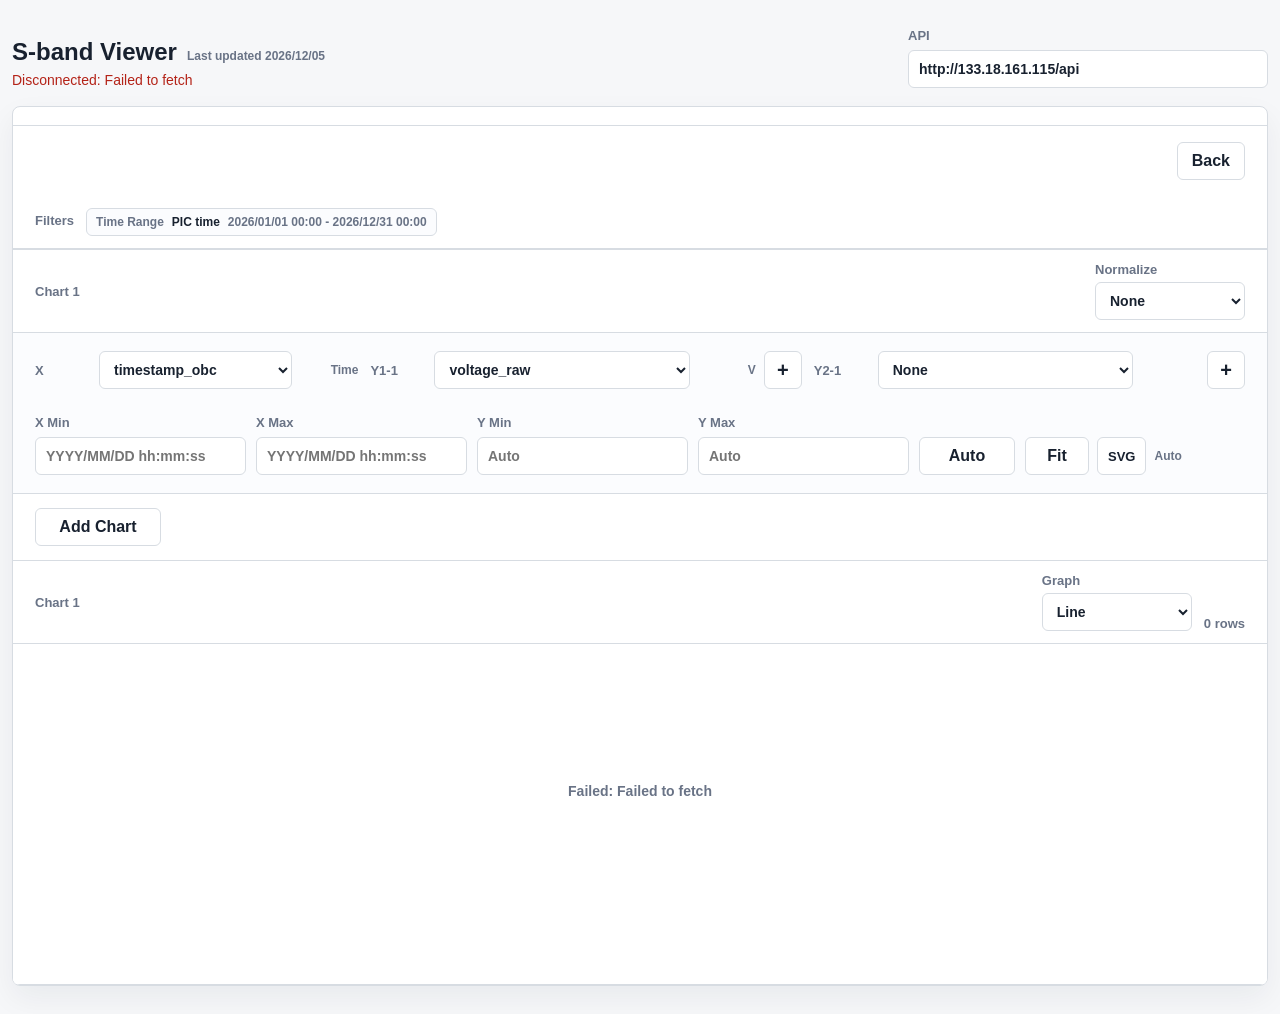
<file: downloader/viewer.html>
<!doctype html>
<html lang="en">
<head>
  <meta charset="utf-8">
  <meta name="viewport" content="width=device-width, initial-scale=1">
  <title>S-band Viewer</title>
  <link rel="stylesheet" href="styles.css?v=20260727-hidden-controls">
  <style>
    [hidden] {
      display: none !important;
    }

    .downloader-shell {
      width: min(1280px, calc(100vw - 32px));
    }

    body.viewer-page .downloader-shell {
      width: min(1280px, calc(100vw - 24px));
    }

    body.viewer-page .tabs,
    body.viewer-page .time-filters,
    body.viewer-page .filter-drawer,
    body.viewer-page .summary-strip,
    body.viewer-page .column-board,
    body.viewer-page .table-wrap,
    body.viewer-page .pager,
    body.viewer-page #searchButton,
    body.viewer-page .download-cell {
      display: none;
    }

    body.viewer-page .actions {
      display: flex;
      justify-content: flex-end;
      gap: 14px;
      padding: 16px 22px;
    }

    body.viewer-page .viewer-panel {
      border-top: 1px solid var(--line);
    }

    body.viewer-embedded {
      background: #ffffff;
    }

    body.viewer-embedded .downloader-shell {
      width: 100%;
      margin: 0;
    }

    body.viewer-embedded .app-header,
    body.viewer-embedded .actions,
    body.viewer-embedded .viewer-add-chart-bar {
      display: none;
    }

    body.viewer-embedded .workspace {
      border: 0;
      border-radius: 0;
      box-shadow: none;
    }

    body.viewer-embedded .viewer-panel {
      border-top: 0;
    }

    body.viewer-embedded .viewer-filter-summary-bar {
      display: none;
    }

    body.viewer-embedded .viewer-chart-parameter-head,
    body.viewer-embedded .viewer-chart-graph-head {
      display: none;
    }

    body.viewer-controls-only .viewer-chart-graph-head,
    body.viewer-controls-only .viewer-chart,
    body.viewer-controls-only .viewer-additional-chart-controls,
    body.viewer-controls-only .viewer-additional-charts,
    body.viewer-controls-only .viewer-status,
    body.viewer-controls-only #viewerExportSvg {
      display: none;
    }

    body.viewer-graph-only .viewer-chart-parameter-head,
    body.viewer-graph-only .viewer-toolbar,
    body.viewer-graph-only .viewer-range-bar,
    body.viewer-graph-only .viewer-additional-chart-controls,
    body.viewer-graph-only .viewer-additional-charts {
      display: none;
    }

    .downloader-note {
      margin: 6px 0 0;
      color: var(--muted);
      font-size: 14px;
    }

    .downloader-bar {
      display: grid;
      grid-template-columns: 170px 170px minmax(210px, 1fr) 130px;
      gap: 14px;
      padding: 22px;
      border-bottom: 1px solid var(--line);
      background: #ffffff;
    }

    .time-filters {
      padding: 22px;
      border-bottom: 1px solid var(--line);
      background: #ffffff;
    }

    .filter-drawer {
      border-bottom: 1px solid var(--line);
      background: #ffffff;
    }

    .filter-drawer summary {
      display: flex;
      align-items: center;
      justify-content: space-between;
      gap: 16px;
      min-height: 52px;
      padding: 0 22px;
      color: var(--text);
      font-size: 14px;
      font-weight: 650;
      cursor: pointer;
      list-style: none;
    }

    .filter-drawer summary::-webkit-details-marker {
      display: none;
    }

    .filter-drawer summary::after {
      content: "+";
      display: grid;
      place-items: center;
      width: 26px;
      height: 26px;
      border: 1px solid var(--line);
      border-radius: 50%;
      color: var(--muted);
      font-size: 18px;
      line-height: 1;
    }

    .filter-drawer[open] summary::after {
      content: "-";
    }

    .filter-summary {
      color: var(--muted);
      font-size: 13px;
      font-weight: 650;
    }

    .viewer-filter-summary-bar {
      display: flex;
      align-items: flex-start;
      gap: 12px;
      padding: 12px 22px;
      border-bottom: 1px solid var(--line);
      background: #ffffff;
    }

    .viewer-filter-summary-bar[hidden] {
      display: none;
    }

    .viewer-filter-summary-title {
      flex: 0 0 auto;
      color: var(--muted);
      font-size: 13px;
      font-weight: 700;
      padding-top: 5px;
    }

    .viewer-filter-chips {
      display: grid;
      gap: 8px;
      min-width: 0;
    }

    .viewer-filter-chip,
    .viewer-filter-empty {
      display: inline-flex;
      align-items: center;
      gap: 8px;
      justify-self: start;
      min-height: 28px;
      padding: 4px 9px;
      border: 1px solid var(--line);
      border-radius: 6px;
      background: #fbfcfe;
      color: var(--text);
      font-size: 12px;
      font-weight: 650;
    }

    .viewer-filter-chip strong {
      color: var(--muted);
      font-weight: 700;
    }

    .viewer-filter-chip span:last-child,
    .viewer-filter-empty {
      color: var(--muted);
    }

    .filter-panel {
      padding: 0 22px 18px;
    }

    .filter-grid {
      display: grid;
      gap: 10px;
    }

    .filter-rows {
      display: grid;
      gap: 10px;
    }

    .filter-header,
    .filter-row {
      display: grid;
      grid-template-columns: minmax(130px, 0.9fr) minmax(220px, 1.6fr) minmax(100px, 0.7fr) 20px minmax(100px, 0.7fr) 38px;
      gap: 10px;
      align-items: center;
    }

    .filter-header {
      color: var(--muted);
      font-size: 12px;
      font-weight: 650;
      text-transform: uppercase;
    }

    .range-mark {
      color: var(--muted);
      font-size: 18px;
      text-align: center;
    }

    .icon-action {
      display: grid;
      place-items: center;
      width: 38px;
      height: 38px;
      border: 1px solid var(--line);
      border-radius: 6px;
      background: #ffffff;
      color: var(--text);
      font: inherit;
      font-size: 20px;
      font-weight: 650;
      line-height: 1;
      cursor: pointer;
    }

    .icon-action:disabled {
      cursor: not-allowed;
      opacity: 0.45;
    }

    .icon-action.close-action {
      position: relative;
      color: var(--muted);
      font-size: 0;
    }

    .icon-action.close-action::before,
    .icon-action.close-action::after {
      content: "";
      position: absolute;
      width: 15px;
      height: 2px;
      border-radius: 999px;
      background: currentColor;
    }

    .icon-action.close-action::before {
      transform: rotate(45deg);
    }

    .icon-action.close-action::after {
      transform: rotate(-45deg);
    }

    .icon-action.close-action:hover {
      color: var(--text);
    }

    .filter-actions {
      display: flex;
      justify-content: flex-end;
      margin-top: 12px;
    }

    .summary-strip {
      display: grid;
      grid-template-columns: repeat(4, minmax(0, 1fr));
      border-bottom: 1px solid var(--line);
      background: #fbfcfe;
    }

    .metric {
      min-height: 78px;
      padding: 16px 18px;
      border-right: 1px solid var(--line);
    }

    .metric:last-child {
      border-right: 0;
    }

    .metric span {
      display: block;
      color: var(--muted);
      font-size: 12px;
      font-weight: 650;
      text-transform: uppercase;
    }

    .metric strong {
      display: block;
      margin-top: 6px;
      font-size: 24px;
      font-weight: 680;
    }

    .column-board {
      display: grid;
      grid-template-columns: 310px minmax(0, 1fr);
      gap: 18px;
      padding: 22px;
    }

    .preset-list,
    .column-preview,
    .query-preview {
      border: 1px solid var(--line);
      border-radius: 8px;
      background: #ffffff;
      overflow: hidden;
    }

    .panel-title {
      display: flex;
      align-items: center;
      justify-content: space-between;
      gap: 12px;
      min-height: 44px;
      padding: 0 14px;
      border-bottom: 1px solid var(--line);
      color: var(--muted);
      font-size: 13px;
      font-weight: 650;
    }

    .preset-button {
      display: grid;
      grid-template-columns: minmax(0, 1fr) auto;
      gap: 10px;
      width: 100%;
      min-height: 48px;
      padding: 10px 14px;
      border: 0;
      border-bottom: 1px solid var(--line);
      background: #ffffff;
      color: var(--text);
      font: inherit;
      text-align: left;
      cursor: pointer;
    }

    .preset-button:last-child {
      border-bottom: 0;
    }

    .preset-button[aria-pressed="true"] {
      background: var(--accent-soft);
      color: var(--accent);
    }

    .preset-button span {
      min-width: 0;
      overflow: hidden;
      text-overflow: ellipsis;
      white-space: nowrap;
      font-weight: 650;
    }

    .preset-button small {
      color: inherit;
      font-weight: 650;
    }

    .preview-tools {
      display: grid;
      grid-template-columns: minmax(0, 1fr) 112px 112px;
      gap: 10px;
      padding: 14px;
      border-bottom: 1px solid var(--line);
      background: #fbfcfe;
    }

    .column-list {
      display: grid;
      grid-template-columns: repeat(auto-fill, minmax(220px, 1fr));
      gap: 8px;
      max-height: 380px;
      overflow: auto;
      padding: 14px;
    }

    .column-item {
      display: flex;
      align-items: center;
      gap: 8px;
      min-width: 0;
      min-height: 36px;
      padding: 0 10px;
      border: 1px solid var(--line);
      border-radius: 6px;
      background: #ffffff;
      color: var(--text);
      font-size: 13px;
      font-weight: 600;
    }

    .column-item input {
      flex: 0 0 auto;
      width: 16px;
      height: 16px;
      margin: 0;
    }

    .column-item span {
      min-width: 0;
      overflow: hidden;
      text-overflow: ellipsis;
      white-space: nowrap;
    }

    .more-row {
      grid-column: 1 / -1;
      min-height: 36px;
      padding: 10px 12px;
      border: 1px dashed #aeb7c3;
      border-radius: 6px;
      color: var(--muted);
      font-size: 13px;
      font-weight: 650;
    }

    .query-preview {
      margin-top: 18px;
    }

    .query-line {
      margin: 0;
      padding: 14px;
      overflow: auto;
      color: #263243;
      background: #fbfcfe;
      font-size: 13px;
      white-space: nowrap;
    }

    .preview-table {
      margin-top: 18px;
      border: 1px solid var(--line);
      border-radius: 8px;
      overflow: hidden;
    }

    .preview-table table {
      min-width: 760px;
    }

    .viewer-panel {
      border-bottom: 1px solid var(--line);
      background: #ffffff;
    }

    .viewer-panel[hidden] {
      display: none;
    }

    .viewer-toolbar {
      display: grid;
      grid-template-columns: minmax(260px, 0.9fr) minmax(360px, 1.2fr) minmax(360px, 1.2fr);
      gap: 12px;
      align-items: start;
      padding: 18px 22px;
      background: #fbfcfe;
    }

    .viewer-axis-row {
      display: grid;
      grid-template-columns: 56px minmax(0, 1fr) 58px;
      align-items: center;
      gap: 8px;
      min-width: 0;
    }

    .viewer-axis-name,
    .viewer-y-series-label {
      color: var(--muted);
      font-size: 13px;
      font-weight: 650;
      white-space: nowrap;
    }

    .viewer-axis-unit {
      color: var(--muted);
      font-size: 12px;
      font-weight: 650;
      text-align: right;
      text-transform: none;
      white-space: nowrap;
    }

    .viewer-y-axis-group,
    .viewer-y2-axis-control {
      display: grid;
      gap: 8px;
      min-width: 0;
    }

    .viewer-y-axis-head {
      display: grid;
      grid-template-columns: minmax(0, 1fr) 38px;
      gap: 8px;
      align-items: center;
    }

    .viewer-normalize-control {
      display: grid;
      gap: 5px;
      min-width: 150px;
    }

    .viewer-y-series-list {
      display: grid;
      gap: 8px;
    }

    .viewer-y-series-row {
      display: grid;
      grid-template-columns: 56px minmax(0, 1fr) 58px 38px;
      gap: 8px;
      align-items: center;
    }

    .viewer-range-bar {
      display: grid;
      grid-template-columns: repeat(4, minmax(120px, 1fr)) 96px minmax(220px, auto);
      gap: 10px;
      align-items: end;
      padding: 0 22px 18px;
      border-bottom: 1px solid var(--line);
      background: #fbfcfe;
    }

    .viewer-range-bar input {
      min-width: 0;
    }

    .viewer-range-bar input.invalid {
      border-color: #dc2626;
      box-shadow: 0 0 0 3px rgba(220, 38, 38, 0.12);
    }

    .viewer-view-tools {
      display: flex;
      align-items: center;
      gap: 8px;
      min-width: 0;
    }

    .viewer-view-tools .action {
      min-width: 64px;
    }

    .viewer-view-tools .icon-action {
      width: auto;
      min-width: 42px;
      padding: 0 10px;
      font-size: 13px;
    }

    .viewer-chart-parameter-head,
    .viewer-chart-graph-head {
      display: flex;
      align-items: center;
      justify-content: space-between;
      gap: 12px;
      padding: 12px 22px;
      border-bottom: 1px solid var(--line);
      color: var(--muted);
      font-size: 13px;
      font-weight: 700;
      background: #ffffff;
    }

    .viewer-parameter-controls {
      display: flex;
      align-items: end;
      justify-content: flex-end;
      gap: 12px;
      min-width: 0;
    }

    .viewer-graph-controls {
      display: flex;
      align-items: end;
      justify-content: flex-end;
      gap: 12px;
      min-width: 0;
    }

    .viewer-graph-type-control {
      display: grid;
      gap: 5px;
      min-width: 150px;
    }

    .viewer-graph-type-control select {
      min-height: 38px;
    }

    .viewer-add-chart-bar {
      display: flex;
      justify-content: flex-start;
      padding: 14px 22px;
      border-bottom: 1px solid var(--line);
      background: #ffffff;
    }

    .viewer-add-chart-bar .action {
      min-width: 126px;
    }

    .viewer-additional-chart-controls {
      display: grid;
      gap: 12px;
      padding: 0;
      border-bottom: 1px solid var(--line);
      background: #f8fafc;
    }

    .viewer-additional-chart-controls:empty,
    .viewer-additional-charts:empty {
      display: none;
    }

    .viewer-additional-charts {
      display: grid;
      gap: 18px;
      padding: 0 0 18px;
      background: #f8fafc;
    }

    .viewer-added-chart,
    .viewer-added-chart-control {
      display: grid;
      gap: 0;
      border-top: 1px solid var(--line);
      border-bottom: 1px solid var(--line);
      background: #ffffff;
    }

    .viewer-added-chart-head {
      display: flex;
      align-items: center;
      justify-content: space-between;
      gap: 12px;
      padding: 10px 22px;
      border-bottom: 1px solid var(--line);
      color: var(--muted);
      font-size: 13px;
      font-weight: 700;
    }

    .viewer-added-chart-head-tools {
      display: flex;
      align-items: end;
      gap: 10px;
      margin-left: auto;
      min-width: 0;
    }

    .viewer-added-chart-head .viewer-normalize-control {
      min-width: 130px;
    }

    .viewer-chart-frame {
      display: block;
      width: 100%;
      border: 0;
      background: #ffffff;
    }

    .viewer-control-frame {
      height: 325px;
    }

    .viewer-graph-frame {
      height: 385px;
    }

    .viewer-zoom-status {
      min-width: 0;
      overflow: hidden;
      color: var(--muted);
      font-size: 12px;
      font-weight: 650;
      text-overflow: ellipsis;
      white-space: nowrap;
    }

    .viewer-status {
      color: var(--muted);
      font-size: 13px;
      font-weight: 650;
    }

    .viewer-chart {
      display: block;
      width: 100%;
      height: 340px;
      background: #ffffff;
      cursor: grab;
      touch-action: none;
      user-select: none;
    }

    .viewer-chart.is-panning {
      cursor: grabbing;
    }

    .viewer-legend {
      cursor: pointer;
    }

    .viewer-legend text {
      fill: var(--text);
      font-size: 11px;
      font-weight: 700;
      user-select: none;
    }

    .viewer-legend.is-muted {
      opacity: 0.38;
    }

    .viewer-axis {
      stroke: #97a3b6;
      stroke-width: 1;
    }

    .viewer-grid {
      stroke: #e4e8ef;
      stroke-width: 1;
    }

    .viewer-tick {
      fill: var(--muted);
      font-size: 11px;
      font-weight: 650;
    }

    .viewer-axis-title {
      fill: var(--text);
      font-size: 13px;
      font-weight: 700;
    }

    .viewer-line {
      fill: none;
      stroke: var(--accent);
      stroke-width: 1.8;
      opacity: 0.78;
      vector-effect: non-scaling-stroke;
    }

    .viewer-dot {
      fill: var(--accent);
      fill-opacity: 0.92;
      stroke: none;
    }

    .viewer-crosshair {
      stroke: #64748b;
      stroke-dasharray: 4 4;
      stroke-width: 1;
    }

    .viewer-tooltip-box {
      fill: #111827;
      opacity: 0.92;
      rx: 6;
    }

    .viewer-tooltip-text {
      fill: #ffffff;
      font-size: 11px;
      font-weight: 650;
    }

    .viewer-empty {
      fill: var(--muted);
      font-size: 14px;
      font-weight: 650;
      text-anchor: middle;
    }

    @media (max-width: 900px) {
      .downloader-shell {
        width: calc(100vw - 20px);
      }

      .downloader-bar,
      .summary-strip,
      .column-board,
      .filter-header,
      .filter-row,
      .viewer-toolbar,
      .viewer-range-bar,
      .viewer-added-chart-head,
      .preview-tools {
        grid-template-columns: 1fr;
      }

      body.viewer-controls-only .viewer-toolbar {
        grid-template-columns: minmax(260px, 0.9fr) minmax(360px, 1.2fr) minmax(360px, 1.2fr);
      }

      body.viewer-controls-only .viewer-range-bar {
        grid-template-columns: repeat(4, minmax(120px, 1fr)) 96px minmax(220px, auto);
      }

      body.viewer-controls-only .viewer-added-chart-head {
        display: flex;
      }

      .filter-header {
        display: none;
      }

      .range-mark {
        display: none;
      }

      .metric {
        border-right: 0;
        border-bottom: 1px solid var(--line);
      }

      .metric:last-child {
        border-bottom: 0;
      }
    }
  </style>
</head>
<body class="viewer-page">
  <main class="app-shell downloader-shell">
    <header class="app-header">
      <div>
        <div class="title-row">
          <h1>S-band Downloader</h1>
          <span class="app-version" id="appVersion">Last updated —</span>
        </div>
        <p class="server-state" id="serverState">Server not checked</p>
      </div>
      <label class="api-field">
        API
        <input id="apiBase" type="url" value="http://133.18.161.115/api">
      </label>
    </header>

    <section class="workspace">
      <div class="tabs" role="tablist" aria-label="Telemetry datasets">
        <button class="tab" data-dataset="main" role="tab" aria-selected="true">Main HK</button>
        <button class="tab" data-dataset="realtime" role="tab" aria-selected="false">Real Time HK</button>
        <button class="tab" data-dataset="adcs" role="tab" aria-selected="false">ADCS HK</button>
      </div>

      <form class="filters time-filters">
        <div class="time-filter" role="radiogroup" aria-label="Time Filter">
          <span class="field-title">Time Filter</span>
          <label class="time-choice">
            <input name="timeMode" type="radio" value="pic" checked>
            <span>PIC time</span>
          </label>
          <label class="time-choice">
            <input name="timeMode" type="radio" value="received">
            <span>Received time</span>
          </label>
        </div>
        <div class="range-column">
          <span class="field-title">Time Range</span>
          <label class="range-row">
            <span>Start</span>
            <input id="startDate" name="startDate" type="date" value="2026-01-01">
            <input id="startTime" name="startTime" type="time" min="00:00" max="23:59" step="60" value="00:00">
          </label>
          <label class="range-row">
            <span>End</span>
            <input id="endDate" name="endDate" type="date" value="2026-12-31">
            <input id="endTime" name="endTime" type="time" min="00:00" max="23:59" step="60" value="00:00">
          </label>
        </div>
        <label>
          GSE
          <select id="gseSelect" name="gse">
            <option value="">All</option>
            <option value="Kyutech">Kyutech</option>
            <option value="ISAS">ISAS</option>
            <option value="unknown">unknown</option>
          </select>
        </label>
        <label>
          Limit
          <input id="limitInput" name="limit" type="number" value="1000" min="1" max="100000">
        </label>
        <label>
          Order
          <select id="orderSelect" name="order">
            <option value="desc" selected>Descending</option>
            <option value="asc">Ascending</option>
          </select>
        </label>
        <label>
          Decoder
          <select id="decoderSelect" name="decoder">
            <option value="latest" selected>latest</option>
            <option value="20260504">20260504</option>
          </select>
        </label>
        <label id="samplingTypeField" hidden>
          Sampling
          <select id="samplingTypeSelect" name="sampling_type">
            <option value="">All</option>
            <option value="high">High</option>
            <option value="normal">Normal</option>
          </select>
        </label>
      </form>

      <details class="filter-drawer" id="valueFilterDrawer">
        <summary>
          <span>Value Filters</span>
          <span class="filter-summary" id="filterSummary">0 active</span>
        </summary>
        <div class="filter-panel">
          <div class="filter-grid">
            <div class="filter-header" aria-hidden="true">
              <span>PIC set</span>
              <span>Element</span>
              <span>Lower</span>
              <span></span>
              <span>Upper</span>
              <span></span>
            </div>
            <div class="filter-rows" id="filterRows"></div>
          </div>
          <div class="filter-actions">
            <button class="icon-action" id="addFilterRow" type="button" aria-label="Add value filter">+</button>
          </div>
        </div>
      </details>

      <div class="actions">
        <div class="pager">
          <button class="action" data-page="first" type="button" disabled>First</button>
          <button class="action" data-page="back" type="button" disabled>Back</button>
          <input class="page-input" id="pageInput" type="number" min="1" value="1" disabled>
          <span id="pageLabel">/ 0</span>
          <button class="action" data-page="next" type="button" disabled>Forward</button>
          <button class="action" data-page="end" type="button" disabled>End</button>
        </div>
        <button class="action" id="searchButton" type="button">Search</button>
        <button class="action" id="viewerToggle" type="button" aria-expanded="false">Viewer</button>
        <div class="download-cell">
          <label class="download-mode">
            Download Mode
            <select id="downloadModeSelect">
              <option value="data" selected>DATA</option>
              <option value="raw">Raw</option>
              <option value="gse">GSE</option>
            </select>
          </label>
          <button class="action primary" id="downloadButton" type="button">Download CSV</button>
        </div>
      </div>

      <div class="viewer-filter-summary-bar" id="viewerFilterSummaryBar" hidden>
        <span class="viewer-filter-summary-title">Filters</span>
        <div class="viewer-filter-chips" id="viewerFilterChips"></div>
      </div>

      <section class="viewer-panel" id="viewerPanel" hidden>
        <div class="viewer-chart-parameter-head">
          <span>Chart 1</span>
          <div class="viewer-parameter-controls">
            <label class="viewer-normalize-control">
              Normalize
              <select id="viewerNormalizeMode">
                <option value="none" selected>None</option>
                <option value="minmax">0-1</option>
                <option value="symmetric">-1-1</option>
              </select>
            </label>
          </div>
        </div>
        <div class="viewer-toolbar">
          <label class="viewer-axis-row">
            <span class="viewer-axis-name">X</span>
            <select id="viewerXAxis"></select>
            <span class="viewer-axis-unit" id="viewerXUnit"></span>
          </label>
          <div class="viewer-y-axis-group">
            <div class="viewer-y-axis-head">
              <label class="viewer-axis-row">
                <span class="viewer-axis-name">Y1-1</span>
                <select id="viewerYAxis"></select>
                <span class="viewer-axis-unit" id="viewerYUnit"></span>
              </label>
              <button class="icon-action" id="addViewerYSeries" type="button" aria-label="Add Y1 series">+</button>
            </div>
            <div class="viewer-y-series-list" id="viewerYSeriesList"></div>
          </div>
          <div class="viewer-y2-axis-control" id="viewerY2AxisControl">
            <div class="viewer-y-axis-head">
              <label class="viewer-axis-row">
                <span class="viewer-axis-name">Y2-1</span>
                <select id="viewerY2PrimaryAxis"></select>
                <span class="viewer-axis-unit" id="viewerY2Unit"></span>
              </label>
              <button class="icon-action" id="addViewerY2Axis" type="button" aria-label="Add Y2 axis">+</button>
            </div>
            <div class="viewer-y-series-list" id="viewerY2SeriesList"></div>
          </div>
        </div>
        <div class="viewer-range-bar">
          <label>
            X Min
            <input id="viewerXMin" type="text" inputmode="decimal" placeholder="Auto">
          </label>
          <label>
            X Max
            <input id="viewerXMax" type="text" inputmode="decimal" placeholder="Auto">
          </label>
          <label>
            Y Min
            <input id="viewerYMin" type="text" inputmode="decimal" placeholder="Auto">
          </label>
          <label>
            Y Max
            <input id="viewerYMax" type="text" inputmode="decimal" placeholder="Auto">
          </label>
          <button class="action" id="viewerRangeReset" type="button">Auto</button>
          <div class="viewer-view-tools">
            <button class="action" id="viewerZoomFit" type="button">Fit</button>
            <button class="icon-action" id="viewerExportSvg" type="button" aria-label="Export graph as SVG">SVG</button>
            <span class="viewer-zoom-status" id="viewerZoomStatus" aria-live="polite">Auto</span>
          </div>
        </div>
        <div class="viewer-additional-chart-controls" id="viewerAdditionalChartControls"></div>
        <div class="viewer-add-chart-bar" id="viewerAddChartBar">
          <button class="action" id="addViewerChart" type="button">Add Chart</button>
        </div>
        <div class="viewer-chart-graph-head">
          <span>Chart 1</span>
          <div class="viewer-graph-controls">
            <label class="viewer-graph-type-control">
              Graph
              <select id="viewerGraphType">
                <option value="line" selected>Line</option>
                <option value="scatter">Scatter</option>
              </select>
            </label>
            <div class="viewer-status" id="viewerStatus">0 rows</div>
          </div>
        </div>
        <svg class="viewer-chart" id="viewerChart" viewBox="0 0 960 340" role="img" aria-label="Viewer graph preview"></svg>
        <div class="viewer-additional-charts" id="viewerAdditionalCharts"></div>
      </section>

      <div class="table-wrap">
        <table>
          <thead>
            <tr id="previewHeader"></tr>
          </thead>
          <tbody id="rowsBody">
            <tr><td colspan="4">No preview loaded.</td></tr>
          </tbody>
        </table>
      </div>
    </section>
  </main>

  <script>
    const mainGroups = [
      {
        id: "main_reset",
        label: "Reset HK",
        columns: [
          "timestamp_reset", "reset_date", "voltage_raw_power", "current_3v3_1",
          "current_3v3_2", "current_5v0", "current_unreg1", "current_unreg2",
          "current_unreg3", "current_12v", "status_3v3_1", "status_3v3_2",
          "status_5v", "status_unreg1", "status_unreg2", "status_unreg3",
          "status_12v", "status_com_pic", "status_main_pic"
        ]
      },
      {
        id: "main_eps",
        label: "EPS / FAB HK",
        columns: [
          "timestamp_fab", "temp_minus_y", "temp_plus_x", "temp_minus_x",
          "temp_dsap_plus_x", "temp_dsap_minus_x", "temp_plus_y", "temp_bpb",
          "no_data_1", "no_data_2", "no_data_3", "voltage_BCR_1",
          "voltage_BCR_2", "voltage_BCR_3", "current_minus_y",
          "current_dsap_plus_x_3s3p", "current_dsap_plus_x_3s2p",
          "current_dsap_minus_x_3s2p", "current_dsap_minus_x_3s3p",
          "current_bm_plus_x", "current_bm_minus_x", "current_heater",
          "voltage_raw", "voltage_battery", "current_raw", "current_battery",
          "temp_battery", "battery_heater_enabled", "battery_heater_on_off",
          "kill_switch_status_obc", "kill_switch_status_eps", "temp_heater_ref",
          "voltage_heater_ref"
        ]
      },
      {
        id: "main_adb",
        label: "ADB / PCIB HK",
        columns: [
          "timestamp_pcib", "temp_pl_1", "temp_pl_2", "temp_pl_3",
          "payload_heater_enabled", "payload_heater_on_off",
          "payload_heater_config", "payload_sensor_config", "status_tk_px",
          "status_tk_mx"
        ]
      },
      {
        id: "main_embedded_adcs",
        label: "Embedded ADCS HK",
        columns: [
          "timestamp_adcs", "v3v_status", "v12v_low_power_status",
          "v12v_high_power_status", "v12vh_current", "v12vl_current",
          "boot_relay_status", "watchdog_reset_enable_status",
          "watchdog_reset_event_status", "processor_reset_arm_status",
          "tai_seconds", "refs_health_1pack_gps_valid",
          "refs_health_1pack_refs_valid",
          "refs_health_1pack_earth_penumbra_umbra", "mag_source_used",
          "att_status", "id_status", "num_attitude_stars", "inertia_index",
          "sun_point_state", "cmd_accept_count", "cmd_reject_count",
          "position_wrt_eci_1", "position_wrt_eci_2", "position_wrt_eci_3",
          "velocity_wrt_eci_1", "velocity_wrt_eci_2", "velocity_wrt_eci_3",
          "mag_model_vector_body_1", "mag_model_vector_body_2",
          "mag_model_vector_body_3", "mag_health_1pack_mag_power_state",
          "mag_health_1pack_mag_vector_valid",
          "mag_health_1pack_mag_vector_enabled",
          "mag_health_1pack_mag_test_mode",
          "mag_health_1pack_mag_sensor_used", "sun_vector_body_1",
          "sun_vector_body_2", "sun_vector_body_3",
          "css_health_1pack_css_power_state",
          "css_health_1pack_meas_sun_valid",
          "css_health_1pack_sun_vector_enabled",
          "css_health_1pack_css_test_mode",
          "css_health_1pack_sun_sensor_used", "q_body_wrt_eci_1",
          "q_body_wrt_eci_2", "q_body_wrt_eci_3", "q_body_wrt_eci_4",
          "att_det_health_1pack_attitude_valid",
          "att_det_health_1pack_meas_att_valid",
          "att_det_health_1pack_meas_rate_valid",
          "att_det_health_1pack_imu_data_valid",
          "att_det_health_1pack_tracker_1data_valid", "body_rate_1",
          "body_rate_2", "body_rate_3", "operating_mode_1",
          "operating_mode_2", "operating_mode_3", "filtered_speed_rpm_1",
          "filtered_speed_rpm_2", "filtered_speed_rpm_3", "motor_1_temp",
          "motor_2_temp", "motor_3_temp", "att_cmd_health_1_packadcs_mode",
          "att_cmd_health_1_recommend_sun_point",
          "att_cmd_health_1_sun_point_reason",
          "att_ctrl_health_1pack_att_ctrl_active",
          "att_ctrl_health_1pack_momentum_too_high",
          "att_ctrl_health_1pack_on_sun_flag",
          "att_ctrl_health_1pack_sun_avoid_flag",
          "att_ctrl_health_1pack_sun_source_failover",
          "sun_point_angle_error", "eigen_error"
        ]
      },
      {
        id: "main_com",
        label: "COM HK",
        columns: [
          "timestamp_com", "operation_mode", "bitrate_setting", "test_mode",
          "temp_stx", "sband_rx_rssi", "freq_err"
        ]
      },
      {
        id: "main_obc",
        label: "OBC / Main HK",
        columns: [
          "number_scheduled_command_legacy",
          "number_scheduled_command_flash", "obc_mode",
          "subsystem_communication", "hours_after_reset", "status_ccb",
          "status_adb", "status_adcs", "timestamp_in_memory", "timestamp_obc"
        ]
      }
    ];

    const realtimeExtraColumns = [
      "ok_to_transmit_auto_packet", "transmit_carrier", "antenna_ack",
      "antenna_auto_packet", "antenna_downlink", "power_ack",
      "power_auto_packet", "power_downlink", "sband_tx_bitrate", "current_slot"
    ];

    const adcsGroups = [
      {
        id: "adcs_boot",
        label: "Boot / command status",
        count: 58,
        columns: [
          "ADCS TIME", "Boot Relay Status", "Watchdog Reset Enable Status",
          "Watchdog Reset Event Status", "Processor reset arm status",
          "Watchdog 2 second counter", "Level 0 Accept Counter",
          "CMD_STATUS", "CMD_REJECT_STATUS", "CMD_ACCEPT_COUNT",
          "LAST_ACC_CMD_BYTES", "VERSION_CODE"
        ]
      },
      {
        id: "adcs_orbit",
        label: "Time / GPS / orbit",
        count: 86,
        columns: [
          "TAI_SECONDS", "JD_OF_NOW_WRT_TAI", "GPS_UPDATE_CYCLE_PERIOD",
          "TIME_VALID", "UTC_TO_TAI", "GPS_TIMER", "TIME_NOW",
          "POSITION_WRT_ECI", "VELOCITY_WRT_ECI", "LATITUDE", "LONGITUDE",
          "ALTITUDE"
        ]
      },
      {
        id: "adcs_attitude",
        label: "Attitude determination",
        count: 69,
        columns: [
          "Q_BODY_WRT_ECI", "Q_BODY_WRT_ECI_1", "Q_BODY_WRT_ECI_2",
          "RESIDUAL", "BODY_RATE", "GYRO_BIAS_EST", "ATTITUDE_ALG",
          "GOOD_ATT_RATE_TIMER", "BAD_ATT_TIMER",
          "ATT_DET_HEALTH_1PACK - ATTITUDE_VALID"
        ]
      },
      {
        id: "adcs_command",
        label: "Command / control",
        count: 55,
        columns: [
          "CMD_Q_BODY_WRT_ECI", "PRI_REF_DIR", "SEC_REF_DIR",
          "CMD_TARGET", "PRI_CMD_VEC_BODY", "SEC_CMD_VEC_BODY",
          "CMD_BODY_RATE", "CMD_BODY_ACCEL", "COMMANDED_SUN",
          "ATT_CMD_HEALTH_1 - PACKADCS_MODE"
        ]
      },
      {
        id: "adcs_wheel",
        label: "Reaction wheel / motor",
        count: 66,
        columns: [
          "FILTERED_SPEED_RPM", "SPEED_CMD_RPM", "TORQUE_COMMAND",
          "MEAS_WHEEL_CURRENT", "RW_TIME", "PWM_COUNTS", "PWMCMD_CT",
          "MOTOR_TACH_COUNTS", "OPERATING_MODE", "CONTROL_MODE",
          "MOTOR_FAULT_COUNT"
        ]
      },
      {
        id: "adcs_tracker",
        label: "Star tracker",
        count: 101,
        columns: [
          "ATTITUDE_ST", "RATE_EST", "RIGHT_ASC", "DECLINATION", "ROLL",
          "ATT_COVARIANCE", "MAXIMUM_RESIDUAL", "STAR_ID_STEP",
          "ID_STATUS", "ATT_STATUS", "NUM_ATTITUDE_STARS",
          "Q_TRACKER_WRT_BODY"
        ]
      },
      {
        id: "adcs_sensors",
        label: "CSS / MAG / IMU sensors",
        count: 187,
        columns: [
          "SUN_VECTOR_BODY", "RAW_SUN_SENSOR_DATA", "CSS_INVALID_COUNT",
          "CSS_HEALTH_1PACK - CSS_POWER_STATE", "MAG_VECTOR_BODY",
          "RAW_MAGNETOMETER_DATA", "MAG_INVALID_COUNT",
          "MAG_HEALTH_1PACK - MAG_POWER_STATE", "IMU_AVG_VECTOR",
          "AVG_BODY_ACCEL", "RAW_FIRST_PACKET_RATES", "IMU_REINIT_COUNT"
        ]
      },
      {
        id: "adcs_power_clock",
        label: "Power / clock / tables",
        count: 100,
        columns: [
          "HR_RUN_COUNT", "HR_CYCLE_NUM", "HR_OVERRUN_COUNT",
          "HR_TIME_USEC", "GPS_PPS_TIME_USEC", "CLOCK_SYNC_ENABLE",
          "VOLTAGE_2P_5", "VOLTAGE_1P_8", "VOLTAGE_1P_2", "DET_TEMP",
          "LENGTH_BYTES", "TABLE_UPLOAD_STATUS"
        ]
      }
    ];

    const mainAllColumns = mainGroups.flatMap((group) => group.columns);
    const realtimeAllColumns = [...mainAllColumns, ...realtimeExtraColumns];
    const adcsAllPreviewColumns = adcsGroups.flatMap((group) => group.columns);

    const datasets = {
      main: {
        label: "Main HK",
        readEndpoint: "/main-hk",
        endpoint: "/downloads/main-hk.csv",
        graphEndpoint: "/graphs/main-hk",
        total: mainAllColumns.length,
        presets: [
          { id: "main_all", label: "All columns", count: mainAllColumns.length, columns: mainAllColumns },
          ...mainGroups.map((group) => ({ ...group, count: group.columns.length }))
        ]
      },
      realtime: {
        label: "Real Time HK",
        readEndpoint: "/real-time-hk",
        endpoint: "/downloads/real-time-hk.csv",
        total: realtimeAllColumns.length,
        presets: [
          { id: "realtime_all", label: "All columns", count: realtimeAllColumns.length, columns: realtimeAllColumns },
          { id: "realtime_main", label: "Main HK columns", count: mainAllColumns.length, columns: mainAllColumns },
          { id: "realtime_com", label: "Realtime COM only", count: realtimeExtraColumns.length, columns: realtimeExtraColumns }
        ]
      },
      adcs: {
        label: "ADCS HK",
        readEndpoint: "/adcs-hk",
        endpoint: "/downloads/adcs-hk.csv",
        total: 722,
        presets: [
          { id: "adcs_all", label: "All columns", count: 722, columns: adcsAllPreviewColumns },
          ...adcsGroups
        ]
      }
    };

    const PIC_SET_LABELS_URL = "picset-labels.json";
    const VALUE_COLUMNS_URL = "value-columns.json";
    const DEFAULT_PIC_SET_LABELS = {
      main_reset: "Reset HK",
      main_eps: "EPS HK",
      main_adb: "ADB HK",
      main_embedded_adcs: "ADCS HK",
      main_com: "COM HK",
      main_obc: "OBC / Main HK",
      realtime_main: "Main HK columns",
      realtime_com: "Realtime COM only",
      adcs_boot: "Boot / command status",
      adcs_orbit: "Time / GPS / orbit",
      adcs_attitude: "Attitude determination",
      adcs_command: "Command / control",
      adcs_wheel: "Reaction wheel / motor",
      adcs_tracker: "Star tracker",
      adcs_sensors: "CSS / MAG / IMU sensors",
      adcs_power_clock: "Power / clock / tables"
    };
    const PAGE_SIZE = 200;
    const VALUE_FILTERS_ENABLED = true;
    const VIEWER_STATE_KEY = "s-band-downloader-viewer-state-v1";
    const VIEWER_RESTORE_PARAM = "restore_viewer_state";
    const IS_VIEWER_PAGE = document.body.classList.contains("viewer-page");
    const VIEWER_URL_PARAMS = new URLSearchParams(window.location.search);
    const VIEWER_EMBED_MODE = IS_VIEWER_PAGE ? (VIEWER_URL_PARAMS.get("embedded") || "") : "";
    const IS_EMBEDDED_VIEWER = IS_VIEWER_PAGE && Boolean(VIEWER_EMBED_MODE);
    const IS_VIEWER_CONTROLS_EMBED = VIEWER_EMBED_MODE === "controls";
    const IS_VIEWER_GRAPH_EMBED = VIEWER_EMBED_MODE === "graph" || VIEWER_EMBED_MODE === "1";
    if (IS_EMBEDDED_VIEWER) document.body.classList.add("viewer-embedded");
    if (IS_VIEWER_CONTROLS_EMBED) document.body.classList.add("viewer-controls-only");
    let serverCheckRequestId = 0;
    if (IS_VIEWER_GRAPH_EMBED) document.body.classList.add("viewer-graph-only");
    let picSetLabels = { ...DEFAULT_PIC_SET_LABELS };
    let valueColumns = {};
    let valueFilterRefreshTimer = null;

    const state = {
      dataset: "main",
      presetId: "main_all",
      selectedColumns: new Set(mainAllColumns),
      valueFilters: [],
      offset: 0,
      total: 0,
      downloadUrl: "",
      searchRows: [],
      viewerRows: [],
      viewerRequestId: 0,
      viewerOpen: IS_VIEWER_PAGE,
      viewerYSeries: [],
      viewerY2Series: [],
      viewerHiddenSeries: new Set(),
      viewerPlotState: null,
      viewerDragState: null,
      viewerAddedChartCount: 0,
      viewerAddedCharts: new Map()
    };

    const tabs = document.querySelectorAll(".tab");
    const apiBase = document.querySelector("#apiBase");
    const serverState = document.querySelector("#serverState");
    const appVersion = document.querySelector("#appVersion");
    const decoderSelect = document.querySelector("#decoderSelect");
    const downloadModeSelect = document.querySelector("#downloadModeSelect");
    const gseSelect = document.querySelector("#gseSelect");
    const samplingTypeField = document.querySelector("#samplingTypeField");
    const samplingTypeSelect = document.querySelector("#samplingTypeSelect");
    const limitInput = document.querySelector("#limitInput");
    const orderSelect = document.querySelector("#orderSelect");
    const startDate = document.querySelector("#startDate");
    const startTime = document.querySelector("#startTime");
    const endDate = document.querySelector("#endDate");
    const endTime = document.querySelector("#endTime");
    const filterRows = document.querySelector("#filterRows");
    const addFilterRow = document.querySelector("#addFilterRow");
    const filterSummary = document.querySelector("#filterSummary");
    const viewerFilterSummaryBar = document.querySelector("#viewerFilterSummaryBar");
    const viewerFilterChips = document.querySelector("#viewerFilterChips");
    const previewHeader = document.querySelector("#previewHeader");
    const rowsBody = document.querySelector("#rowsBody");
    const searchButton = document.querySelector("#searchButton");
    const downloadButton = document.querySelector("#downloadButton");
    const viewerToggle = document.querySelector("#viewerToggle");
    const viewerPanel = document.querySelector("#viewerPanel");
    const viewerXAxis = document.querySelector("#viewerXAxis");
    const viewerYAxis = document.querySelector("#viewerYAxis");
    const addViewerYSeries = document.querySelector("#addViewerYSeries");
    const viewerYSeriesList = document.querySelector("#viewerYSeriesList");
    const viewerY2PrimaryAxis = document.querySelector("#viewerY2PrimaryAxis");
    const addViewerY2Axis = document.querySelector("#addViewerY2Axis");
    const viewerY2AxisControl = document.querySelector("#viewerY2AxisControl");
    const viewerY2SeriesList = document.querySelector("#viewerY2SeriesList");
    const viewerXUnit = document.querySelector("#viewerXUnit");
    const viewerYUnit = document.querySelector("#viewerYUnit");
    const viewerY2Unit = document.querySelector("#viewerY2Unit");
    const viewerNormalizeMode = document.querySelector("#viewerNormalizeMode");
    const viewerGraphType = document.querySelector("#viewerGraphType");
    const viewerStatus = document.querySelector("#viewerStatus");
    const viewerChart = document.querySelector("#viewerChart");
    const viewerXMin = document.querySelector("#viewerXMin");
    const viewerXMax = document.querySelector("#viewerXMax");
    const viewerYMin = document.querySelector("#viewerYMin");
    const viewerYMax = document.querySelector("#viewerYMax");
    const viewerRangeReset = document.querySelector("#viewerRangeReset");
    const viewerZoomFit = document.querySelector("#viewerZoomFit");
    const viewerZoomStatus = document.querySelector("#viewerZoomStatus");
    const viewerExportSvg = document.querySelector("#viewerExportSvg");
    const addViewerChart = document.querySelector("#addViewerChart");
    const viewerAdditionalChartControls = document.querySelector("#viewerAdditionalChartControls");
    const viewerAdditionalCharts = document.querySelector("#viewerAdditionalCharts");
    const pageInput = document.querySelector("#pageInput");
    const pageLabel = document.querySelector("#pageLabel");

    tabs.forEach((tab) => {
      tab.addEventListener("click", () => {
        state.dataset = tab.dataset.dataset;
        state.presetId = datasets[state.dataset].presets[0].id;
        state.selectedColumns = new Set(datasets[state.dataset].presets[0].columns);
        state.valueFilters = [defaultValueFilter()];
        state.offset = 0;
        state.total = 0;
        state.searchRows = [];
        state.viewerRows = [];
        state.viewerRequestId += 1;
        state.viewerHiddenSeries.clear();
        tabs.forEach((item) => item.setAttribute("aria-selected", String(item === tab)));
        render();
      });
    });

    apiBase.addEventListener("change", () => {
      checkServer();
      loadDecoders();
    });
    decoderSelect.addEventListener("change", handleDownloadSourceChange);
    downloadModeSelect.addEventListener("change", handleDownloadSourceChange);
    gseSelect.addEventListener("change", handleDownloadSourceChange);
    samplingTypeSelect.addEventListener("change", handleDownloadSourceChange);
    limitInput.addEventListener("input", handleDownloadSourceChange);
    orderSelect.addEventListener("change", handleDownloadSourceChange);
    startDate.addEventListener("change", handleDownloadSourceChange);
    startTime.addEventListener("change", handleDownloadSourceChange);
    endDate.addEventListener("change", handleDownloadSourceChange);
    endTime.addEventListener("change", handleDownloadSourceChange);
    document.querySelectorAll("input[name='timeMode']").forEach((input) => {
      input.addEventListener("change", handleDownloadSourceChange);
    });
    searchButton.addEventListener("click", () => {
      state.offset = 0;
      searchRows();
    });
    viewerToggle.addEventListener("click", () => {
      if (IS_VIEWER_PAGE) {
        returnToDownloaderPage();
        return;
      }
      if (isViewerUnavailableForDataset()) return;
      openViewerPage();
    });
    viewerXAxis.addEventListener("change", handleViewerAxisChange);
    viewerYAxis.addEventListener("change", handleViewerAxisChange);
    viewerY2PrimaryAxis.addEventListener("change", handleViewerY2PrimaryChange);
    viewerNormalizeMode.addEventListener("change", handleViewerAxisChange);
    if (addViewerYSeries) {
      addViewerYSeries.addEventListener("click", () => {
        const columns = viewerColumnsForDataset();
        const yColumns = columns.length ? columns : ["row_index"];
        const y1Options = yAxisOptionColumns(yColumns, viewerYAxis.value);
        state.viewerYSeries.push(defaultAdditionalViewerYColumn(y1Options.length ? y1Options : yColumns));
        renderViewerYSeriesControls(yColumns);
        updateViewerAxisDisplay();
        refreshViewerRowsForSeriesChange();
      });
    }
    if (addViewerY2Axis) {
      addViewerY2Axis.addEventListener("click", () => {
        const columns = viewerColumnsForDataset();
        const yColumns = columns.length ? columns : ["row_index"];
        if (!state.viewerY2Series.length) {
          state.viewerY2Series = [defaultAdditionalViewerY2Column(yColumns)];
        } else {
          const referenceY2 = state.viewerY2Series[0];
          const y2Options = yAxisOptionColumns(yColumns, referenceY2);
          state.viewerY2Series.push(defaultAdditionalViewerY2Column(y2Options.length ? y2Options : yColumns));
        }
        renderViewerY2SeriesControls(yColumns);
        updateViewerAxisDisplay();
        refreshViewerRowsForSeriesChange();
      });
    }
    viewerGraphType.addEventListener("change", () => {
      renderViewer();
      if (IS_VIEWER_GRAPH_EMBED) emitEmbeddedViewerState();
    });
    [viewerXMin, viewerXMax, viewerYMin, viewerYMax].forEach((input) => {
      input.addEventListener("input", () => {
        delete input.dataset.autoValue;
      });
      input.addEventListener("change", renderViewer);
      input.addEventListener("keydown", (event) => {
        if (event.key === "Enter") {
          input.blur();
          renderViewer();
        }
      });
    });
    viewerRangeReset.addEventListener("click", resetViewerRangeToAuto);
    if (viewerZoomFit) {
      viewerZoomFit.addEventListener("click", resetViewerRangeToAuto);
    }
    if (viewerExportSvg) {
      viewerExportSvg.addEventListener("click", exportViewerSvg);
    }
    if (addViewerChart) {
      addViewerChart.addEventListener("click", addViewerChartFrame);
    }
    if (IS_VIEWER_CONTROLS_EMBED && viewerPanel) {
      viewerPanel.addEventListener("change", scheduleEmbeddedViewerState);
      viewerPanel.addEventListener("click", (event) => {
        if (event.target.closest("button")) scheduleEmbeddedViewerState();
      });
    }
    if (!IS_EMBEDDED_VIEWER) {
      window.addEventListener("message", handleViewerChartMessage);
    }
    viewerChart.addEventListener("wheel", handleViewerChartWheel, { passive: false });
    viewerChart.addEventListener("pointerdown", handleViewerChartPointerDown);
    viewerChart.addEventListener("pointermove", handleViewerChartPointerMove);
    viewerChart.addEventListener("pointerup", finishViewerChartPan);
    viewerChart.addEventListener("pointercancel", finishViewerChartPan);
    viewerChart.addEventListener("lostpointercapture", finishViewerChartPan);
    viewerChart.addEventListener("pointerleave", hideViewerTooltip);
    viewerChart.addEventListener("click", handleViewerChartClick);
    downloadButton.addEventListener("click", () => {
      renderUrl();
      window.location.href = state.downloadUrl;
    });
    pageInput.addEventListener("change", () => jumpToPage(pageInput.value));
    pageInput.addEventListener("keydown", (event) => {
      if (event.key === "Enter") {
        event.preventDefault();
        jumpToPage(pageInput.value);
      }
    });
    document.querySelectorAll("[data-page]").forEach((button) => {
      button.addEventListener("click", () => changePage(button.dataset.page));
    });

    addFilterRow.addEventListener("click", () => {
      state.valueFilters.push(defaultValueFilter());
      renderFilters();
      renderUrl();
      updateFilterSummary();
    });

    function defaultValueFilter() {
      const preset = filterPresetOptions()[0] || currentDataset().presets[0];
      const element = preset.columns[0] || "";
      return { picSet: preset.id, element, upper: "", lower: "" };
    }

    function currentDataset() {
      return datasets[state.dataset];
    }

    function currentPreset(presetId = state.presetId) {
      return currentDataset().presets.find((preset) => preset.id === presetId);
    }

    function filterPresetOptions() {
      if (state.dataset === "adcs" && valueColumns.adcs?.length) {
        const adcsAllPreset = {
          ...currentDataset().presets[0],
          columns: valueColumns.adcs,
          count: valueColumns.adcs.length
        };
        return [adcsAllPreset, ...currentDataset().presets.slice(1)];
      }
      const presets = currentDataset().presets.filter((preset) => !preset.id.endsWith("_all"));
      return presets.length ? presets : currentDataset().presets;
    }

    function filterPresetById(presetId) {
      return filterPresetOptions().find((preset) => preset.id === presetId) || filterPresetOptions()[0];
    }

    function render() {
      renderDatasetControls();
      renderFilters();
      updateFilterSummary();
      renderUrl();
      renderPreviewTable();
      updatePager(0);
      renderViewerControls();
      renderViewer();
    }

    function renderDatasetControls() {
      const showSampling = state.dataset === "adcs";
      samplingTypeField.hidden = !showSampling;
      samplingTypeSelect.disabled = !showSampling;
      const disableViewer = !IS_VIEWER_PAGE && isViewerUnavailableForDataset();
      viewerToggle.disabled = disableViewer;
      viewerToggle.setAttribute("aria-disabled", String(disableViewer));
      viewerToggle.title = disableViewer ? "ADCS Viewer is not implemented yet." : "";
    }

    function isViewerUnavailableForDataset() {
      return state.dataset === "adcs";
    }

    function renderFilters() {
      if (!state.valueFilters.length) state.valueFilters = [defaultValueFilter()];
      filterRows.innerHTML = state.valueFilters.map((filter, index) => {
        const disabled = VALUE_FILTERS_ENABLED ? "" : "disabled";
        const picSetOptions = filterPresetOptions().map((preset) => {
          const selected = preset.id === filter.picSet ? "selected" : "";
          return `<option value="${escapeHtml(preset.id)}" ${selected}>${escapeHtml(preset.label)}</option>`;
        }).join("");
        const elementOptions = filterPresetById(filter.picSet).columns.map((column) => {
          const selected = column === filter.element ? "selected" : "";
          return `<option value="${escapeHtml(column)}" ${selected}>${escapeHtml(column)}</option>`;
        }).join("");
        const removeDisabled = state.valueFilters.length === 1 ? "disabled" : "";

        return `
          <div class="filter-row" data-filter-index="${index}">
            <select data-filter-field="picSet" aria-label="PIC set" ${disabled}>${picSetOptions}</select>
            <select data-filter-field="element" aria-label="Element" ${disabled}>${elementOptions}</select>
            <input data-filter-field="lower" type="number" step="any" placeholder="Lower" value="${escapeHtml(filter.lower)}" aria-label="Lower" ${disabled}>
            <span class="range-mark">~</span>
            <input data-filter-field="upper" type="number" step="any" placeholder="Upper" value="${escapeHtml(filter.upper)}" aria-label="Upper" ${disabled}>
            <button class="icon-action close-action" data-filter-remove="${index}" type="button" aria-label="Remove value filter" ${removeDisabled || disabled}></button>
          </div>
        `;
      }).join("");
      addFilterRow.disabled = !VALUE_FILTERS_ENABLED;

      filterRows.querySelectorAll("[data-filter-field]").forEach((field) => {
        field.addEventListener("change", handleFilterFieldChange);
        field.addEventListener("input", handleFilterFieldChange);
      });

      filterRows.querySelectorAll("[data-filter-remove]").forEach((button) => {
        button.addEventListener("click", () => {
          const index = Number(button.dataset.filterRemove);
          state.valueFilters.splice(index, 1);
          if (!state.valueFilters.length) state.valueFilters = [defaultValueFilter()];
          renderFilters();
          handleFilterSourceChange({ immediateViewer: true });
        });
      });
    }

    function handleFilterFieldChange(event) {
      const row = event.target.closest(".filter-row");
      const index = Number(row.dataset.filterIndex);
      const field = event.target.dataset.filterField;
      const filter = state.valueFilters[index];
      filter[field] = event.target.value;

      if (field === "picSet") {
        const preset = filterPresetById(filter.picSet);
        filter.element = preset.columns[0] || "";
        renderFilters();
      }

      handleFilterSourceChange({ immediateViewer: event.type === "change" });
    }

    function handleFilterSourceChange({ immediateViewer = false } = {}) {
      updateFilterSummary();
      renderUrl();
      state.offset = 0;
      state.total = 0;
      state.searchRows = [];
      state.viewerRows = [];
      state.viewerRequestId += 1;
      updatePager(0);
      renderTableMessage("No preview loaded.");
      if (!state.viewerOpen) return;
      if (immediateViewer) {
        refreshViewerRows();
      } else {
        scheduleViewerRefresh();
      }
    }

    function scheduleViewerRefresh() {
      window.clearTimeout(valueFilterRefreshTimer);
      valueFilterRefreshTimer = window.setTimeout(() => {
        if (state.viewerOpen) refreshViewerRows();
      }, 350);
    }

    function updateFilterSummary() {
      if (!VALUE_FILTERS_ENABLED) {
        filterSummary.textContent = "detached";
        renderViewerFilterSummary();
        return;
      }
      const activeCount = activeValueFilters().length;
      filterSummary.textContent = `${activeCount} active`;
      renderViewerFilterSummary();
    }

    function viewerFilterDisplayItems() {
      if (!VALUE_FILTERS_ENABLED) return [];
      return state.valueFilters
        .filter((filter) => filter.element && (filter.upper !== "" || filter.lower !== ""))
        .map((filter) => ({
          picSet: filterPresetById(filter.picSet).label,
          element: filter.element,
          upper: filter.upper,
          lower: filter.lower
        }));
    }

    function renderViewerFilterSummary() {
      if (!viewerFilterSummaryBar || !viewerFilterChips) return;
      const shouldShow = IS_VIEWER_PAGE && !IS_EMBEDDED_VIEWER;
      viewerFilterSummaryBar.hidden = !shouldShow;
      if (!shouldShow) return;

      if (!VALUE_FILTERS_ENABLED) {
        viewerFilterChips.innerHTML = `<span class="viewer-filter-empty">Filter detached</span>`;
        return;
      }

      const items = viewerFilterDisplayItems();
      const timeChip = `
        <span class="viewer-filter-chip viewer-time-chip">
          <strong>Time Range</strong>
          <span>${escapeHtml(timeModeLabel())}</span>
          <span>${escapeHtml(timeRangeLabel())}</span>
        </span>
      `;

      const valueChips = items.map((item) => {
        const range = valueFilterRangeLabel(item);
        return `
          <span class="viewer-filter-chip">
            <strong>${escapeHtml(item.picSet)}</strong>
            <span>${escapeHtml(item.element)}</span>
            <span>${escapeHtml(range)}</span>
          </span>
        `;
      }).join("");

      const samplingChip = state.dataset === "adcs" && samplingTypeSelect.value ? `
        <span class="viewer-filter-chip">
          <strong>Sampling</strong>
          <span>${escapeHtml(samplingTypeLabel())}</span>
        </span>
      ` : "";

      viewerFilterChips.innerHTML = `${timeChip}${samplingChip}${valueChips}`;
    }

    function valueFilterRangeLabel(filter) {
      const hasLower = filter.lower !== "";
      const hasUpper = filter.upper !== "";
      if (hasLower && hasUpper) return `${filter.lower} - ${filter.upper}`;
      if (hasLower) return `>= ${filter.lower}`;
      if (hasUpper) return `<= ${filter.upper}`;
      return "All values";
    }

    function timeModeLabel() {
      return selectedTimeMode() === "received" ? "Received time" : "PIC time";
    }

    function timeRangeLabel() {
      const start = formatViewerDateTime(startDate.value, startTime.value);
      const end = formatViewerDateTime(endDate.value, endTime.value);
      if (start && end) return `${start} - ${end}`;
      if (start) return `from ${start}`;
      if (end) return `until ${end}`;
      return "All time";
    }

    function samplingTypeLabel() {
      if (samplingTypeSelect.value === "high") return "High";
      if (samplingTypeSelect.value === "normal") return "Normal";
      return "All";
    }

    function formatViewerDateTime(dateValue, timeValue) {
      if (!dateValue && !timeValue) return "";
      const dateText = dateValue ? dateValue.replaceAll("-", "/") : "----/--/--";
      return `${dateText} ${timeValue || "00:00"}`;
    }

    function renderUrl() {
      const dataset = currentDataset();
      state.downloadUrl = `${cleanApiBase()}${dataset.endpoint}?${queryParams({
        limit: displayLimit(),
        offset: 0,
        download: true
      })}`;
    }

    function queryParams({ limit, offset, download, valueColumns = [], exactTotal = true }) {
      const params = new URLSearchParams();
      const timeMode = selectedTimeMode();
      const start = combineDateTime(startDate.value, startTime.value);
      const end = combineDateTime(endDate.value, endTime.value);
      if (timeMode === "received") {
        if (start) params.set("received_start", start);
        if (end) params.set("received_end", end);
      } else {
        if (start) params.set("start", start);
        if (end) params.set("end", end);
      }
      if (gseSelect.value) params.set("gse", gseSelect.value);
      if (state.dataset === "adcs" && samplingTypeSelect.value) {
        params.set("sampling_type", samplingTypeSelect.value);
      }
      params.set("limit", String(limit));
      params.set("offset", String(offset));
      params.set("order", orderSelect.value);
      params.set("decoder", decoderSelect.value);
      const valueFilters = activeValueFilters();
      if (VALUE_FILTERS_ENABLED && valueFilters.length) params.set("value_filters", JSON.stringify(valueFilters));
      if (valueColumns.length) params.set("value_columns", JSON.stringify(valueColumns));
      if (!exactTotal) params.set("exact_total", "0");
      if (download) {
        params.set("raw", downloadModeSelect.value === "raw" ? "1" : "0");
        params.set("gse_report", downloadModeSelect.value === "gse" ? "1" : "0");
      }
      return params.toString();
    }

    function viewerGraphQueryParams() {
      const params = new URLSearchParams(queryParams({
        limit: displayLimit(),
        offset: 0,
        download: false
      }));
      params.set("x", viewerXAxis.value);
      params.set("y1", JSON.stringify(viewerSelectedYColumns()));
      params.set("y2", JSON.stringify(viewerSelectedY2Columns()));
      return params.toString();
    }

    function activeValueFilters() {
      if (!VALUE_FILTERS_ENABLED) return [];
      return state.valueFilters
        .filter((filter) => filter.element && (filter.upper !== "" || filter.lower !== ""))
        .map((filter) => ({
          pic_set: filterPresetById(filter.picSet).label,
          element: filter.element,
          upper: filter.upper,
          lower: filter.lower
        }));
    }

    function activeValueFilterElements() {
      if (!VALUE_FILTERS_ENABLED) return [];
      return [...new Set(activeValueFilters().map((filter) => filter.element))];
    }

    function handleDownloadSourceChange() {
      renderUrl();
      renderViewerFilterSummary();
      if (IS_VIEWER_CONTROLS_EMBED) {
        scheduleEmbeddedViewerState();
      } else if (state.viewerOpen) {
        refreshViewerRows();
      }
    }

    function openViewerPage() {
      if (isViewerUnavailableForDataset()) return;
      renderUrl();
      const payload = collectViewerPageState();
      try {
        sessionStorage.setItem(VIEWER_STATE_KEY, JSON.stringify(payload));
      } catch {
        // URL parameters below carry the essential state if sessionStorage is unavailable.
      }
      window.location.href = viewerPageUrl(payload);
    }

    function returnToDownloaderPage() {
      renderUrl();
      const payload = collectViewerPageState();
      try {
        sessionStorage.setItem(VIEWER_STATE_KEY, JSON.stringify(payload));
      } catch {
        // The downloader can still open with its HTML defaults if storage is unavailable.
      }
      const url = new URL(viewerPageUrl(payload));
      url.pathname = url.pathname.replace(/viewer\.html$/, "index.html");
      url.searchParams.set(VIEWER_RESTORE_PARAM, "1");
      window.location.href = url.toString();
    }

    function collectViewerPageState() {
      return {
        dataset: state.dataset,
        apiBase: apiBase.value,
        decoder: decoderSelect.value,
        downloadMode: downloadModeSelect.value,
        gse: gseSelect.value,
        samplingType: samplingTypeSelect.value,
        limit: limitInput.value,
        order: orderSelect.value,
        timeMode: selectedTimeMode(),
        startDate: startDate.value,
        startTime: startTime.value,
        endDate: endDate.value,
        endTime: endTime.value,
        valueFilters: state.valueFilters,
        viewer: {
          x: viewerXAxis.value,
          y: viewerYAxis.value,
          ySeries: [...state.viewerYSeries],
          y2Series: [...state.viewerY2Series],
          normalizeMode: viewerNormalizeMode.value,
          graphType: viewerGraphType.value,
          xMin: viewerRangeStateValue(viewerXMin),
          xMax: viewerRangeStateValue(viewerXMax),
          yMin: viewerRangeStateValue(viewerYMin),
          yMax: viewerRangeStateValue(viewerYMax)
        }
      };
    }

    function viewerRangeStateValue(input) {
      if (!input) return "";
      return input.dataset.autoValue === "1" ? "" : input.value;
    }

    function setOptionalViewerParam(params, key, value) {
      if (value === undefined || value === null || String(value).trim() === "") {
        params.delete(key);
        return;
      }
      params.set(key, value);
    }

    function viewerPageUrl(payload, options = {}) {
      const url = new URL("viewer.html", window.location.href);
      const params = url.searchParams;
      params.set("dataset", payload.dataset);
      params.set("api_base", payload.apiBase);
      params.set("decoder", payload.decoder);
      params.set("download_mode", payload.downloadMode);
      params.set("gse", payload.gse);
      if (payload.dataset === "adcs") {
        setOptionalViewerParam(params, "sampling_type", payload.samplingType);
      }
      params.set("limit", payload.limit);
      params.set("order", payload.order);
      params.set("time_mode", payload.timeMode);
      params.set("start_date", payload.startDate);
      params.set("start_time", payload.startTime);
      params.set("end_date", payload.endDate);
      params.set("end_time", payload.endTime);
      params.set("filters", JSON.stringify(payload.valueFilters));
      params.set("x", payload.viewer.x);
      params.set("y", payload.viewer.y);
      params.set("y1_extra", JSON.stringify(payload.viewer.ySeries));
      params.set("y2", JSON.stringify(payload.viewer.y2Series));
      params.set("normalize", payload.viewer.normalizeMode || "none");
      params.set("graph", payload.viewer.graphType);
      setOptionalViewerParam(params, "x_min", payload.viewer.xMin);
      setOptionalViewerParam(params, "x_max", payload.viewer.xMax);
      setOptionalViewerParam(params, "y_min", payload.viewer.yMin);
      setOptionalViewerParam(params, "y_max", payload.viewer.yMax);
      if (options.embeddedMode) {
        params.set("embedded", options.embeddedMode);
      } else if (options.embedded) {
        params.set("embedded", "1");
      }
      if (options.chartId) params.set("chart_id", String(options.chartId));
      return url.toString();
    }

    function addViewerChartFrame() {
      if (!viewerAdditionalChartControls || !viewerAdditionalCharts) return;
      renderUrl();
      const chartId = state.viewerAddedChartCount + 2;
      state.viewerAddedChartCount += 1;
      const payload = collectViewerPageState();
      const controlCard = document.createElement("section");
      controlCard.className = "viewer-added-chart-control";
      const graphCard = document.createElement("section");
      graphCard.className = "viewer-added-chart";

      const controlHead = addedChartHead(chartId, true, payload.viewer?.normalizeMode || "none");
      const graphHead = addedChartHead(chartId, false);

      const controlFrame = document.createElement("iframe");
      controlFrame.className = "viewer-chart-frame viewer-control-frame";
      controlFrame.title = `Viewer chart ${chartId} parameters`;
      controlFrame.loading = "lazy";
      controlFrame.src = viewerPageUrl(payload, { embeddedMode: "controls", chartId });

      const graphFrame = document.createElement("iframe");
      graphFrame.className = "viewer-chart-frame viewer-graph-frame";
      graphFrame.title = `Viewer chart ${chartId} graph`;
      graphFrame.loading = "lazy";
      graphFrame.src = viewerPageUrl(payload, { embeddedMode: "graph", chartId });

      const chartRecord = { controlCard, graphCard, graphFrame, payload };
      state.viewerAddedCharts.set(String(chartId), chartRecord);

      controlHead.removeButton.addEventListener("click", () => {
        controlCard.remove();
        graphCard.remove();
        state.viewerAddedCharts.delete(String(chartId));
      });
      if (controlHead.normalizeSelect) {
        controlHead.normalizeSelect.addEventListener("change", () => {
          const chart = state.viewerAddedCharts.get(String(chartId));
          if (!chart) return;
          const nextPayload = {
            ...chart.payload,
            viewer: {
              ...chart.payload.viewer,
              normalizeMode: controlHead.normalizeSelect.value
            }
          };
          chart.payload = nextPayload;
          controlFrame.src = viewerPageUrl(nextPayload, { embeddedMode: "controls", chartId });
          graphFrame.src = viewerPageUrl(nextPayload, { embeddedMode: "graph", chartId });
        });
      }

      controlCard.append(controlHead.element, controlFrame);
      graphCard.append(graphHead.element, graphFrame);
      viewerAdditionalChartControls.append(controlCard);
      viewerAdditionalCharts.append(graphCard);
    }

    function addedChartHead(chartId, removable, normalizeMode = "") {
      const element = document.createElement("div");
      element.className = "viewer-added-chart-head";
      const title = document.createElement("span");
      title.textContent = `Chart ${chartId}`;
      let normalizeSelect = null;
      if (normalizeMode) {
        const tools = document.createElement("div");
        tools.className = "viewer-added-chart-head-tools";
        const normalizeLabel = document.createElement("label");
        normalizeLabel.className = "viewer-normalize-control";
        normalizeLabel.textContent = "Normalize";
        normalizeSelect = document.createElement("select");
        [
          ["none", "None"],
          ["minmax", "0-1"],
          ["symmetric", "-1-1"]
        ].forEach(([value, label]) => {
          const option = document.createElement("option");
          option.value = value;
          option.textContent = label;
          option.selected = value === normalizeMode;
          normalizeSelect.append(option);
        });
        normalizeLabel.append(normalizeSelect);
        tools.append(normalizeLabel);
        element.append(title, tools);
      } else {
        element.append(title);
      }
      const removeButton = document.createElement("button");
      removeButton.className = "icon-action close-action";
      removeButton.type = "button";
      removeButton.setAttribute("aria-label", `Remove chart ${chartId}`);
      removeButton.hidden = !removable;
      element.append(removeButton);
      return { element, removeButton, normalizeSelect };
    }

    function handleViewerChartMessage(event) {
      const message = event.data || {};
      if (message.type !== "sband-viewer-chart-state") return;
      const chartId = String(message.chartId || "");
      const chart = state.viewerAddedCharts.get(chartId);
      if (!chart || !message.payload || !message.payload.viewer) return;
      const previousGraphType = chart.payload?.viewer?.graphType;
      const nextPayload = message.mode === "controls" && previousGraphType
        ? {
          ...message.payload,
          viewer: {
            ...message.payload.viewer,
            graphType: previousGraphType
          }
        }
        : message.payload;
      chart.payload = nextPayload;
      if (message.mode !== "graph") {
        chart.graphFrame.src = viewerPageUrl(nextPayload, { embeddedMode: "graph", chartId });
      }
    }

    let embeddedViewerStateTimer = null;

    function scheduleEmbeddedViewerState() {
      if (!IS_VIEWER_CONTROLS_EMBED) return;
      window.clearTimeout(embeddedViewerStateTimer);
      embeddedViewerStateTimer = window.setTimeout(emitEmbeddedViewerState, 0);
    }

    function emitEmbeddedViewerState() {
      if (!IS_EMBEDDED_VIEWER || window.parent === window) return;
      renderUrl();
      window.parent.postMessage({
        type: "sband-viewer-chart-state",
        mode: VIEWER_EMBED_MODE,
        chartId: VIEWER_URL_PARAMS.get("chart_id") || "",
        payload: collectViewerPageState()
      }, "*");
    }

    function readDownloaderReturnState() {
      if (IS_VIEWER_PAGE) return null;
      const params = new URLSearchParams(window.location.search);
      if (params.get(VIEWER_RESTORE_PARAM) !== "1") return null;

      const payload = readViewerPageState();

      if (window.history?.replaceState) {
        const cleanUrl = `${window.location.pathname}${window.location.hash}`;
        window.history.replaceState(null, "", cleanUrl);
      }
      return payload && typeof payload === "object" ? payload : null;
    }

    function readViewerPageState() {
      let payload = {};
      if (!IS_EMBEDDED_VIEWER) {
        try {
          payload = JSON.parse(sessionStorage.getItem(VIEWER_STATE_KEY) || "{}") || {};
        } catch {
          payload = {};
        }
      }

      const params = new URLSearchParams(window.location.search);
      const queryPayload = {};
      if (params.has("dataset")) queryPayload.dataset = params.get("dataset");
      if (params.has("api_base")) queryPayload.apiBase = params.get("api_base");
      if (params.has("decoder")) queryPayload.decoder = params.get("decoder");
      if (params.has("download_mode")) queryPayload.downloadMode = params.get("download_mode");
      if (params.has("gse")) queryPayload.gse = params.get("gse");
      if (params.has("sampling_type")) queryPayload.samplingType = params.get("sampling_type");
      if (params.has("limit")) queryPayload.limit = params.get("limit");
      if (params.has("order")) queryPayload.order = params.get("order");
      if (params.has("time_mode")) queryPayload.timeMode = params.get("time_mode");
      if (params.has("start_date")) queryPayload.startDate = params.get("start_date");
      if (params.has("start_time")) queryPayload.startTime = params.get("start_time");
      if (params.has("end_date")) queryPayload.endDate = params.get("end_date");
      if (params.has("end_time")) queryPayload.endTime = params.get("end_time");
      if (params.has("filters")) queryPayload.valueFilters = parseJsonParam(params.get("filters"), []);

      const queryViewer = {};
      if (params.has("x")) queryViewer.x = params.get("x");
      if (params.has("y")) queryViewer.y = params.get("y");
      if (params.has("y1_extra")) queryViewer.ySeries = parseJsonParam(params.get("y1_extra"), []);
      if (params.has("y2")) queryViewer.y2Series = parseJsonParam(params.get("y2"), []);
      if (params.has("normalize")) queryViewer.normalizeMode = params.get("normalize");
      if (params.has("graph")) queryViewer.graphType = params.get("graph");
      if (params.has("x_min")) queryViewer.xMin = params.get("x_min");
      if (params.has("x_max")) queryViewer.xMax = params.get("x_max");
      if (params.has("y_min")) queryViewer.yMin = params.get("y_min");
      if (params.has("y_max")) queryViewer.yMax = params.get("y_max");
      if (IS_VIEWER_PAGE) {
        if (!params.has("x_min")) queryViewer.xMin = "";
        if (!params.has("x_max")) queryViewer.xMax = "";
        if (!params.has("y_min")) queryViewer.yMin = "";
        if (!params.has("y_max")) queryViewer.yMax = "";
      }

      return {
        ...payload,
        ...queryPayload,
        viewer: {
          ...(payload.viewer || {}),
          ...queryViewer
        }
      };
    }

    function parseJsonParam(value, fallback) {
      try {
        return JSON.parse(value);
      } catch {
        return fallback;
      }
    }

    function applyDownloaderPageState(payload) {
      if (payload.dataset && datasets[payload.dataset]) {
        state.dataset = payload.dataset;
      }
      state.presetId = datasets[state.dataset].presets[0].id;
      state.selectedColumns = new Set(datasets[state.dataset].presets[0].columns);
      if (Array.isArray(payload.valueFilters) && payload.valueFilters.length) {
        state.valueFilters = payload.valueFilters.map((filter) => ({
          picSet: filter.picSet || filter.pic_set || defaultValueFilter().picSet,
          element: filter.element || "",
          lower: filter.lower ?? "",
          upper: filter.upper ?? ""
        }));
      } else {
        state.valueFilters = [defaultValueFilter()];
      }

      setInputValue(apiBase, payload.apiBase);
      setSelectValue(downloadModeSelect, payload.downloadMode);
      setSelectValue(gseSelect, payload.gse);
      setSelectValue(samplingTypeSelect, payload.samplingType);
      setInputValue(limitInput, payload.limit);
      setSelectValue(orderSelect, payload.order);
      setInputValue(startDate, payload.startDate);
      setInputValue(startTime, payload.startTime);
      setInputValue(endDate, payload.endDate);
      setInputValue(endTime, payload.endTime);
      setTimeMode(payload.timeMode);
      setSelectValue(decoderSelect, payload.decoder);

      tabs.forEach((item) => {
        item.setAttribute("aria-selected", String(item.dataset.dataset === state.dataset));
      });
      renderDatasetControls();
    }

    function applyViewerPageState(payload) {
      applyDownloaderPageState(payload);
      state.viewerOpen = true;
      state.viewerRows = [];
      state.viewerRequestId += 1;
      state.viewerHiddenSeries.clear();
      viewerPanel.hidden = false;
      viewerToggle.textContent = "Back";
      viewerToggle.setAttribute("aria-expanded", "true");
      viewerToggle.classList.remove("primary");
      document.title = "S-band Viewer";
      const title = document.querySelector("h1");
      if (title) title.textContent = "S-band Viewer";
    }

    function applyViewerControls(viewerState = {}) {
      if (viewerState.normalizeMode) setSelectValue(viewerNormalizeMode, viewerState.normalizeMode);
      if (viewerState.graphType) setSelectValue(viewerGraphType, viewerState.graphType);
      if (viewerState.x && [...viewerXAxis.options].some((option) => option.value === viewerState.x)) {
        viewerXAxis.value = viewerState.x;
      }
      if (viewerState.y && [...viewerYAxis.options].some((option) => option.value === viewerState.y)) {
        viewerYAxis.value = viewerState.y;
      }
      state.viewerYSeries = Array.isArray(viewerState.ySeries) ? viewerState.ySeries.filter(Boolean) : [];
      state.viewerY2Series = Array.isArray(viewerState.y2Series) ? viewerState.y2Series.filter(Boolean) : [];
      setInputValue(viewerXMin, viewerState.xMin);
      setInputValue(viewerXMax, viewerState.xMax);
      setInputValue(viewerYMin, viewerState.yMin);
      setInputValue(viewerYMax, viewerState.yMax);
      [viewerXMin, viewerXMax, viewerYMin, viewerYMax].forEach((input) => {
        if (input.value) delete input.dataset.autoValue;
      });
      renderViewerControls();
      renderViewer();
      scheduleEmbeddedViewerState();
    }

    function selectedTimeMode() {
      return document.querySelector("input[name='timeMode']:checked")?.value || "pic";
    }

    function setTimeMode(value) {
      const nextValue = value === "received" ? "received" : "pic";
      document.querySelectorAll("input[name='timeMode']").forEach((input) => {
        input.checked = input.value === nextValue;
      });
    }

    function setInputValue(input, value) {
      if (value !== undefined && value !== null) input.value = value;
    }

    function setSelectValue(select, value) {
      if (value === undefined || value === null) return;
      if ([...select.options].some((option) => option.value === value)) {
        select.value = value;
      }
    }

    function handleViewerAxisChange() {
      clearViewerRanges();
      state.viewerHiddenSeries.clear();
      const yColumns = viewerYColumnsForCurrentMode();
      renderViewerYSeriesControls(yColumns);
      renderViewerY2SeriesControls(yColumns);
      updateViewerAxisDisplay();
      if (IS_VIEWER_CONTROLS_EMBED) {
        renderViewer();
        scheduleEmbeddedViewerState();
        return;
      }
      refreshViewerRows();
    }

    function handleViewerY2PrimaryChange() {
      clearViewerRanges();
      state.viewerHiddenSeries.clear();
      if (viewerY2PrimaryAxis.value) {
        state.viewerY2Series[0] = viewerY2PrimaryAxis.value;
      } else {
        state.viewerY2Series = [];
      }
      const yColumns = viewerYColumnsForCurrentMode();
      renderViewerY2SeriesControls(yColumns);
      updateViewerAxisDisplay();
      if (IS_VIEWER_CONTROLS_EMBED) {
        renderViewer();
        scheduleEmbeddedViewerState();
        return;
      }
      refreshViewerRows();
    }

    function refreshViewerRowsForSeriesChange() {
      if (IS_VIEWER_CONTROLS_EMBED) {
        renderViewer();
        scheduleEmbeddedViewerState();
        return;
      }
      if (currentDataset().graphEndpoint) {
        refreshViewerRows();
        return;
      }
      renderViewer();
    }

    function resetViewerRangeToAuto() {
      clearViewerRanges();
      renderViewer();
    }

    function clearViewerRanges() {
      [viewerXMin, viewerXMax, viewerYMin, viewerYMax].forEach((input) => {
        input.value = "";
        delete input.dataset.autoValue;
        input.classList.remove("invalid");
      });
      state.viewerDragState = null;
      updateViewerZoomStatus(null);
    }

    function combineDateTime(dateValue, timeValue) {
      if (!dateValue) return "";
      return `${dateValue}T${timeValue || "00:00"}:00+00:00`;
    }

    async function loadPicSetLabels() {
      try {
        const response = await fetch(PIC_SET_LABELS_URL, { cache: "no-store" });
        if (!response.ok) throw new Error(`HTTP ${response.status}`);
        const data = await response.json();
        picSetLabels = { ...DEFAULT_PIC_SET_LABELS, ...(data.pic_sets || {}) };
      } catch {
        picSetLabels = { ...DEFAULT_PIC_SET_LABELS };
      }
      applyPicSetLabels();
    }

    async function loadValueColumns() {
      try {
        const response = await fetch(VALUE_COLUMNS_URL, { cache: "no-store" });
        if (!response.ok) throw new Error(`HTTP ${response.status}`);
        valueColumns = await response.json();
      } catch {
        valueColumns = {};
      }
    }

    function applyPicSetLabels() {
      const applyLabel = (preset) => {
        if (picSetLabels[preset.id]) preset.label = picSetLabels[preset.id];
      };
      mainGroups.forEach(applyLabel);
      adcsGroups.forEach(applyLabel);
      datasets.main.presets.forEach(applyLabel);
      datasets.realtime.presets.forEach(applyLabel);
      datasets.adcs.presets.forEach(applyLabel);
    }

    function renderPreviewTable() {
      state.searchRows = [];
      state.viewerRows = [];
      renderTableMessage("No preview loaded.");
    }

    function refreshPreviewRows() {
      if (state.searchRows.length) {
        renderRows(state.searchRows);
      } else {
        renderPreviewTable();
      }
    }

    function renderTableMessage(message) {
      const columns = previewColumnsForDataset();
      previewHeader.innerHTML = columns.map((column) => `<th>${escapeHtml(column)}</th>`).join("");
      rowsBody.innerHTML = `<tr><td colspan="${columns.length}">${escapeHtml(message)}</td></tr>`;
      renderViewerControls();
      renderViewer();
    }

    function previewColumnsForDataset() {
      return [...basePreviewColumns(), ...activeValueFilterElements()];
    }

    function viewerColumnsForDataset() {
      return uniqueColumns([...basePreviewColumns(), ...allValueColumnsForDataset()]);
    }

    function allValueColumnsForDataset() {
      return valueColumns[state.dataset] || currentDataset().presets[0]?.columns || [];
    }

    function basePreviewColumns() {
      if (state.dataset === "adcs") {
        return ["gse", "packet_id", "sampling_type", "received_time", "timestamp_adcs"];
      }
      return ["gse", "packet_id", "received_time", "timestamp_obc"];
    }

    function uniqueColumns(columns) {
      return [...new Set(columns.filter(Boolean))];
    }

    async function checkServer() {
      const requestId = serverCheckRequestId + 1;
      serverCheckRequestId = requestId;
      const checkedApiBase = cleanApiBase();
      serverState.textContent = `Checking: ${checkedApiBase}`;
      serverState.className = "server-state";
      try {
        const response = await fetch(`${checkedApiBase}/health`);
        if (!response.ok) throw new Error(`HTTP ${response.status}`);
        const data = await response.json();
        if (requestId !== serverCheckRequestId || checkedApiBase !== cleanApiBase()) return;
        serverState.textContent = `Connected: ${data.db_path}`;
        serverState.className = "server-state ok";
      } catch (error) {
        if (requestId !== serverCheckRequestId || checkedApiBase !== cleanApiBase()) return;
        serverState.textContent = `Disconnected: ${error.message}`;
        serverState.className = "server-state error";
      }
    }

    function markServerConnected() {
      serverCheckRequestId += 1;
      serverState.textContent = `Connected: ${cleanApiBase()}`;
      serverState.className = "server-state ok";
    }

    async function loadDecoders() {
      try {
        const response = await fetch(`${cleanApiBase()}/decoders`);
        if (!response.ok) throw new Error(`HTTP ${response.status}`);
        const data = await response.json();
        const currentValue = decoderSelect.value;
        decoderSelect.innerHTML = data.decoders.map((decoder) => {
          return `<option value="${escapeHtml(decoder.value)}">${escapeHtml(decoder.label)}</option>`;
        }).join("");
        if ([...decoderSelect.options].some((option) => option.value === currentValue)) {
          decoderSelect.value = currentValue;
        }
      } catch {
        decoderSelect.innerHTML = `
          <option value="latest" selected>latest</option>
          <option value="20260504">20260504</option>
        `;
      }
      renderUrl();
    }

    async function searchRows() {
      const columns = previewColumnsForDataset();
      previewHeader.innerHTML = columns.map((column) => `<th>${escapeHtml(column)}</th>`).join("");
      rowsBody.innerHTML = `<tr><td colspan="${columns.length}">Loading...</td></tr>`;

      try {
        const limit = displayLimit();
        state.offset = Math.min(state.offset, maxOffsetForLimit(limit));
        const pageLimit = Math.min(PAGE_SIZE, Math.max(limit - state.offset, 1));
        const response = await fetch(`${cleanApiBase()}${currentDataset().readEndpoint}?${queryParams({
          limit: pageLimit,
          offset: state.offset,
          download: false,
          exactTotal: !activeValueFilters().length
        })}`);
        if (!response.ok) throw new Error(`HTTP ${response.status}`);
        const data = await response.json();
        markServerConnected();
        state.total = Math.min(data.total || 0, limit);
        renderRows(data.rows || []);
        updatePager((data.rows || []).length);
        if (state.viewerOpen) refreshViewerRows();
      } catch (error) {
        state.searchRows = [];
        state.viewerRows = [];
        state.viewerRequestId += 1;
        rowsBody.innerHTML = `<tr><td colspan="${columns.length}">Failed: ${escapeHtml(error.message)}</td></tr>`;
        renderViewerControls();
        renderViewer();
        updatePager(0);
      }
    }

    function renderRows(rows) {
      const columns = previewColumnsForDataset();
      previewHeader.innerHTML = columns.map((column) => `<th>${escapeHtml(column)}</th>`).join("");
      state.searchRows = rows.map((row, index) => normalizedSearchRow(row, columns, index));
      if (!rows.length) {
        rowsBody.innerHTML = `<tr><td colspan="${columns.length}">No rows found.</td></tr>`;
        renderViewerControls();
        renderViewer();
        return;
      }
      rowsBody.innerHTML = state.searchRows.map((row) => {
        return `<tr>${columns.map((column) => `<td>${escapeHtml(row[column] ?? "")}</td>`).join("")}</tr>`;
      }).join("");
      renderViewerControls();
      renderViewer();
    }

    function normalizedSearchRow(row, columns, index) {
      return columns.reduce((result, column) => {
        result[column] = Object.prototype.hasOwnProperty.call(row, column)
          ? row[column]
          : "";
        return result;
      }, {});
    }

    function renderViewerControls() {
      const columns = viewerColumnsForDataset();
      const xColumns = columns.length ? columns : ["row_index"];
      const allYColumns = columns.length ? columns : ["row_index"];
      const yColumns = normalizeEnabled() ? normalizedSelectableYColumns(allYColumns) : allYColumns;
      const effectiveYColumns = yColumns.length ? yColumns : allYColumns;
      const previousX = viewerXAxis.value;
      const previousY = viewerYAxis.value;
      const defaultX = defaultViewerXColumn(xColumns);
      const defaultY = defaultViewerYColumn(effectiveYColumns);

      viewerXAxis.innerHTML = xColumns.map((column) => `<option value="${escapeHtml(column)}">${escapeHtml(column)}</option>`).join("");
      viewerYAxis.innerHTML = effectiveYColumns.map((column) => `<option value="${escapeHtml(column)}">${escapeHtml(column)}</option>`).join("");
      viewerY2PrimaryAxis.innerHTML = [
        `<option value="">None</option>`,
        ...effectiveYColumns.map((column) => `<option value="${escapeHtml(column)}">${escapeHtml(column)}</option>`)
      ].join("");
      viewerXAxis.value = xColumns.includes(previousX) ? previousX : defaultX;
      viewerYAxis.value = effectiveYColumns.includes(previousY) ? previousY : defaultY;
      if ((previousX && viewerXAxis.value !== previousX) || (previousY && viewerYAxis.value !== previousY)) {
        clearViewerRanges();
      }
      renderViewerYSeriesControls(effectiveYColumns);
      renderViewerY2SeriesControls(effectiveYColumns);
      updateViewerAxisDisplay();
    }

    function selectedYColumns() {
      return [viewerYAxis.value, ...state.viewerYSeries].filter(Boolean);
    }

    function selectedY2Columns() {
      return state.viewerY2Series.filter(Boolean);
    }

    function renderViewerYSeriesControls(yColumns) {
      if (!viewerYSeriesList) return;
      const y1Options = yAxisOptionColumns(yColumns, viewerYAxis.value);
      const defaultY = defaultViewerYColumn(y1Options);
      state.viewerYSeries = state.viewerYSeries.map((column) => {
        return y1Options.includes(column) ? column : defaultY;
      });
      viewerYSeriesList.innerHTML = state.viewerYSeries.map((column, index) => {
        const label = `Y1-${index + 2}`;
        const unit = unitLabel(column);
        const options = y1Options.map((yColumn) => {
          const selected = yColumn === column ? "selected" : "";
          return `<option value="${escapeHtml(yColumn)}" ${selected}>${escapeHtml(yColumn)}</option>`;
        }).join("");
        return `
          <div class="viewer-y-series-row" data-viewer-y-series-index="${index}">
            <span class="viewer-y-series-label">${escapeHtml(label)}</span>
            <select data-viewer-y-series-select="${index}" aria-label="${label} axis">${options}</select>
            <span class="viewer-axis-unit">${escapeHtml(unit)}</span>
            <button class="icon-action close-action" data-viewer-y-series-remove="${index}" type="button" aria-label="Remove ${label}"></button>
          </div>
        `;
      }).join("");

      viewerYSeriesList.querySelectorAll("[data-viewer-y-series-select]").forEach((select) => {
        select.addEventListener("change", () => {
          const index = Number(select.dataset.viewerYSeriesSelect);
          state.viewerYSeries[index] = select.value;
          renderViewerYSeriesControls(yColumns);
          updateViewerAxisDisplay();
          refreshViewerRowsForSeriesChange();
        });
      });

      viewerYSeriesList.querySelectorAll("[data-viewer-y-series-remove]").forEach((button) => {
        button.addEventListener("click", () => {
          const index = Number(button.dataset.viewerYSeriesRemove);
          state.viewerYSeries.splice(index, 1);
          renderViewerYSeriesControls(yColumns);
          updateViewerAxisDisplay();
          refreshViewerRowsForSeriesChange();
        });
      });
    }

    function renderViewerY2SeriesControls(yColumns) {
      const firstY2 = state.viewerY2Series[0] || "";
      if (!firstY2 || !yColumns.includes(firstY2)) {
        state.viewerY2Series = [];
        updateViewerY2AxisVisibility();
        viewerY2PrimaryAxis.value = "";
        updateViewerUnitLabel(viewerY2Unit, "");
        if (viewerY2SeriesList) viewerY2SeriesList.innerHTML = "";
        return;
      }
      const y2GroupedOptions = yAxisOptionColumns(yColumns, firstY2);
      const defaultY2 = defaultAdditionalViewerY2Column(y2GroupedOptions);
      state.viewerY2Series = state.viewerY2Series.map((column, index) => {
        if (index === 0) return yColumns.includes(column) ? column : firstY2;
        return y2GroupedOptions.includes(column) ? column : defaultY2;
      });
      updateViewerY2AxisVisibility();
      viewerY2PrimaryAxis.value = state.viewerY2Series[0];
      updateViewerUnitLabel(viewerY2Unit, state.viewerY2Series[0]);
      if (!viewerY2SeriesList) return;

      viewerY2SeriesList.innerHTML = state.viewerY2Series.slice(1).map((column, index) => {
        const seriesIndex = index + 1;
        const label = `Y2-${seriesIndex + 1}`;
        const unit = unitLabel(column);
        const options = y2GroupedOptions.map((yColumn) => {
          const selected = yColumn === column ? "selected" : "";
          return `<option value="${escapeHtml(yColumn)}" ${selected}>${escapeHtml(yColumn)}</option>`;
        }).join("");
        return `
          <div class="viewer-y-series-row" data-viewer-y2-series-index="${seriesIndex}">
            <span class="viewer-y-series-label">${escapeHtml(label)}</span>
            <select data-viewer-y2-series-select="${seriesIndex}" aria-label="${label} axis">${options}</select>
            <span class="viewer-axis-unit">${escapeHtml(unit)}</span>
            <button class="icon-action close-action" data-viewer-y2-series-remove="${seriesIndex}" type="button" aria-label="Remove ${label}"></button>
          </div>
        `;
      }).join("");

      viewerY2SeriesList.querySelectorAll("[data-viewer-y2-series-select]").forEach((select) => {
        select.addEventListener("change", () => {
          const index = Number(select.dataset.viewerY2SeriesSelect);
          state.viewerY2Series[index] = select.value;
          renderViewerY2SeriesControls(yColumns);
          updateViewerAxisDisplay();
          refreshViewerRowsForSeriesChange();
        });
      });

      viewerY2SeriesList.querySelectorAll("[data-viewer-y2-series-remove]").forEach((button) => {
        button.addEventListener("click", () => {
          const index = Number(button.dataset.viewerY2SeriesRemove);
          state.viewerY2Series.splice(index, 1);
          renderViewerY2SeriesControls(yColumns);
          updateViewerAxisDisplay();
          refreshViewerRowsForSeriesChange();
        });
      });
    }

    function defaultAdditionalViewerYColumn(yColumns) {
      const selected = new Set(selectedYColumns());
      const available = yColumns.filter((column) => !selected.has(column));
      return defaultViewerYColumn(available.length ? available : yColumns);
    }

    function defaultAdditionalViewerY2Column(yColumns) {
      const selected = new Set([...selectedYColumns(), ...selectedY2Columns()]);
      const available = yColumns.filter((column) => !selected.has(column));
      return defaultViewerYColumn(available.length ? available : yColumns);
    }

    function normalizeEnabled() {
      return viewerNormalizeMode.value !== "none";
    }

    function viewerYColumnsForCurrentMode() {
      const columns = viewerColumnsForDataset();
      const yColumns = columns.length ? columns : ["row_index"];
      if (!normalizeEnabled()) return yColumns;
      const normalizedColumns = normalizedSelectableYColumns(yColumns);
      return normalizedColumns.length ? normalizedColumns : yColumns;
    }

    function normalizedSelectableYColumns(columns) {
      return columns.filter((column) => !isTimeColumn(column));
    }

    function yAxisOptionColumns(columns, referenceColumn) {
      if (normalizeEnabled()) {
        const normalizedColumns = normalizedSelectableYColumns(columns);
        return normalizedColumns.length ? normalizedColumns : columns;
      }
      const sameUnit = sameUnitColumns(columns, referenceColumn);
      return sameUnit.length ? sameUnit : columns;
    }

    function sameUnitColumns(columns, referenceColumn) {
      const referenceUnit = unitLabel(referenceColumn);
      return columns.filter((column) => unitLabel(column) === referenceUnit);
    }

    function defaultViewerXColumn(columns) {
      const preferred = state.dataset === "adcs"
        ? ["timestamp_adcs", "received_time", "ADCS TIME", "TAI_SECONDS"]
        : ["timestamp_obc", "received_time", "timestamp_fab", "timestamp_reset"];
      return preferred.find((column) => columns.includes(column)) || columns[0];
    }

    function defaultViewerYColumn(columns) {
      const baseColumns = new Set(basePreviewColumns());
      const preferred = [
        "voltage_raw",
        "voltage_raw_power",
        "voltage_battery",
        "current_raw",
        "current_battery",
        "temp_battery"
      ];
      const preferredColumn = preferred.find((column) => columns.includes(column));
      if (preferredColumn) return preferredColumn;
      const numericName = /voltage|current|temp|rssi|freq|angle|error|rate|speed|rpm|seconds|count|position|velocity|body_rate|hours|number/i;
      return columns.find((column) => !baseColumns.has(column) && !isTimeColumn(column) && numericName.test(column))
        || columns.find((column) => !baseColumns.has(column) && !isTimeColumn(column))
        || columns.find((column) => !baseColumns.has(column))
        || columns[0];
    }

    async function refreshViewerRows() {
      if (!state.viewerOpen) return;
      const requestId = state.viewerRequestId + 1;
      state.viewerRequestId = requestId;
      const dataset = currentDataset();

      renderUrl();
      const loadingLabel = dataset.graphEndpoint ? "graph data" : "CSV data";
      viewerStatus.textContent = `Loading ${loadingLabel}...`;
      viewerChart.innerHTML = `<text class="viewer-empty" x="480" y="152">Loading ${loadingLabel}...</text>`;

      try {
        let rows;
        if (dataset.graphEndpoint) {
          try {
            rows = await fetchViewerGraphRows(dataset);
          } catch {
            if (requestId !== state.viewerRequestId) return;
            viewerStatus.textContent = "Loading CSV fallback...";
            viewerChart.innerHTML = `<text class="viewer-empty" x="480" y="152">Graph API failed; loading CSV...</text>`;
            rows = await fetchViewerCsvRows();
          }
        } else {
          rows = await fetchViewerCsvRows();
        }
        if (requestId !== state.viewerRequestId) return;
        state.viewerRows = rows;
        renderViewer();
      } catch (error) {
        if (requestId !== state.viewerRequestId) return;
        state.viewerRows = [];
        viewerStatus.textContent = "0 rows";
        viewerChart.innerHTML = `<text class="viewer-empty" x="480" y="152">Failed: ${escapeHtml(error.message)}</text>`;
      }
    }

    async function fetchViewerGraphRows(dataset) {
      const response = await fetch(`${cleanApiBase()}${dataset.graphEndpoint}?${viewerGraphQueryParams()}`);
      if (!response.ok) throw new Error(`HTTP ${response.status}`);
      const data = await response.json();
      if (!data || !Array.isArray(data.rows)) throw new Error("Invalid graph response");
      markServerConnected();
      return data.rows.map(normalizedViewerJsonRow);
    }

    async function fetchViewerCsvRows() {
      const response = await fetch(state.downloadUrl);
      if (!response.ok) throw new Error(`HTTP ${response.status}`);
      const csvText = await response.text();
      markServerConnected();
      return parseCsvRows(csvText);
    }

    function normalizedViewerJsonRow(row) {
      if (!row || typeof row !== "object" || Array.isArray(row)) return {};
      return { ...row };
    }

    function parseCsvRows(csvText) {
      const records = parseCsvRecords(csvText);
      if (records.length < 2) return [];
      const headers = records[0].map((header) => header.trim());
      return records.slice(1)
        .filter((record) => record.some((cell) => cell !== ""))
        .map((record) => {
          return headers.reduce((row, header, index) => {
            row[header] = record[index] ?? "";
            return row;
          }, {});
        });
    }

    function parseCsvRecords(csvText) {
      const records = [];
      let record = [];
      let field = "";
      let inQuotes = false;

      for (let index = 0; index < csvText.length; index += 1) {
        const char = csvText[index];
        const nextChar = csvText[index + 1];

        if (inQuotes) {
          if (char === "\"" && nextChar === "\"") {
            field += "\"";
            index += 1;
          } else if (char === "\"") {
            inQuotes = false;
          } else {
            field += char;
          }
          continue;
        }

        if (char === "\"") {
          inQuotes = true;
        } else if (char === ",") {
          record.push(field);
          field = "";
        } else if (char === "\n") {
          record.push(field);
          records.push(record);
          record = [];
          field = "";
        } else if (char !== "\r") {
          field += char;
        }
      }

      if (field !== "" || record.length) {
        record.push(field);
        records.push(record);
      }

      return records;
    }

    function viewerSelectedYColumns() {
      const columns = typeof selectedYColumns === "function" ? selectedYColumns() : [];
      const fallbackColumns = viewerYAxis.value ? [viewerYAxis.value] : [];
      const sourceColumns = Array.isArray(columns) && columns.length ? columns : fallbackColumns;
      return sourceColumns.filter((column) => String(column || "").trim());
    }

    function viewerSelectedY2Columns() {
      const columns = typeof selectedY2Columns === "function" ? selectedY2Columns() : [];
      return Array.isArray(columns)
        ? columns.filter((column) => String(column || "").trim())
        : [];
    }

    function viewerSeriesColor(index) {
      const colors = [
        "#2563eb",
        "#dc2626",
        "#16a34a",
        "#9333ea",
        "#ea580c",
        "#0891b2",
        "#be123c",
        "#4f46e5"
      ];
      return colors[index % colors.length];
    }

    function normalizeAxisLabel() {
      if (viewerNormalizeMode.value === "minmax") return "Normalized [0-1]";
      if (viewerNormalizeMode.value === "symmetric") return "Normalized [-1-1]";
      return "Normalized";
    }

    function normalizeSeriesPoints(points, mode) {
      if (mode === "none" || !points.length) return points;
      const values = points.map((point) => point.y);
      const min = Math.min(...values);
      const max = Math.max(...values);
      if (!Number.isFinite(min) || !Number.isFinite(max)) return points;

      if (mode === "minmax") {
        const span = max - min;
        return points.map((point) => ({
          ...point,
          y: span ? (point.y - min) / span : 0
        }));
      }

      if (mode === "symmetric") {
        const base = Math.max(Math.abs(min), Math.abs(max));
        return points.map((point) => ({
          ...point,
          y: base ? point.y / base : 0
        }));
      }

      return points;
    }

    function renderViewer() {
      if (!state.viewerOpen) return;
      state.viewerPlotState = null;
      updateViewerZoomStatus(null);

      const xColumn = viewerXAxis.value;
      const y1Columns = viewerSelectedYColumns();
      const y2Columns = viewerSelectedY2Columns();
      const yRangeColumn = y1Columns[0] || viewerYAxis.value;
      const y2RangeColumn = y2Columns[0] || yRangeColumn;
      const range = currentViewerRange(xColumn, yRangeColumn);
      if (range.invalidInputs.length) {
        range.invalidInputs.forEach((input) => input.classList.add("invalid"));
        viewerStatus.textContent = `Y1 ${y1Columns.length} / Y2 ${y2Columns.length} / invalid range`;
        viewerChart.innerHTML = `<text class="viewer-empty" x="480" y="172">Invalid range value.</text>`;
        return;
      }

      const seriesForColumns = (columns, axis, colorOffset) => columns.map((yColumn, seriesIndex) => {
        const axisLabelText = axis === "y2" ? `Y2-${seriesIndex + 1}` : `Y1-${seriesIndex + 1}`;
        const key = `${axis}:${seriesIndex}:${yColumn}`;
        const rawPoints = state.viewerRows
          .map((row, index) => ({
            x: numericOrTime(viewerValueForColumn(row, xColumn), index),
            y: viewerYValueForColumn(row, yColumn, index)
          }))
          .filter((point) => Number.isFinite(point.x) && Number.isFinite(point.y))
          .sort((a, b) => a.x - b.x);
        return {
          axis,
          axisLabelText,
          key,
          yColumn,
          hidden: state.viewerHiddenSeries.has(key),
          color: viewerSeriesColor(colorOffset + seriesIndex),
          points: normalizeSeriesPoints(rawPoints, viewerNormalizeMode.value)
        };
      });
      const y1Series = seriesForColumns(y1Columns, "y1", 0);
      const y2Series = seriesForColumns(y2Columns, "y2", y1Columns.length);
      const series = [...y1Series, ...y2Series];
      const seriesKeys = new Set(series.map((seriesItem) => seriesItem.key));
      state.viewerHiddenSeries.forEach((key) => {
        if (!seriesKeys.has(key)) state.viewerHiddenSeries.delete(key);
      });
      const graphableSeries = series.filter((seriesItem) => seriesItem.points.length);
      const activeGraphableSeries = graphableSeries.filter((seriesItem) => !seriesItem.hidden);
      const domainSeries = activeGraphableSeries.length ? activeGraphableSeries : graphableSeries;
      const allPoints = domainSeries.flatMap((seriesItem) => seriesItem.points);

      if (!graphableSeries.length) {
        viewerStatus.textContent = `Y1 ${y1Columns.length} / Y2 ${y2Columns.length} / 0 plotted / ${state.viewerRows.length} fetched`;
        viewerChart.innerHTML = `<text class="viewer-empty" x="480" y="172">No graphable values in loaded data.</text>`;
        return;
      }

      const width = 960;
      const height = 340;
      const hasY2Axis = y2Columns.length > 0;
      const legendRows = Math.max(1, Math.ceil(series.length / 3));
      const plot = { left: 82, right: hasY2Axis ? 82 : 28, top: 28 + (legendRows - 1) * 18, bottom: 64 };
      const x0 = plot.left;
      const x1 = width - plot.right;
      const y0 = height - plot.bottom;
      const y1 = plot.top;
      const xValues = allPoints.map((point) => point.x);
      const [autoMinX, autoMaxX] = resolveAxisDomain(xValues, null, null, false);
      const [minX, maxX] = resolveAxisDomain(xValues, range.xMin, range.xMax, false);
      const graphableY1Series = y1Series.filter((seriesItem) => seriesItem.points.length);
      const graphableY2Series = y2Series.filter((seriesItem) => seriesItem.points.length);
      const activeY1Series = graphableY1Series.filter((seriesItem) => !seriesItem.hidden);
      const activeY2Series = graphableY2Series.filter((seriesItem) => !seriesItem.hidden);
      const y1DomainSeries = activeY1Series.length ? activeY1Series : graphableY1Series;
      const y2DomainSeries = activeY2Series.length ? activeY2Series : graphableY2Series;
      const y1Values = y1DomainSeries.flatMap((seriesItem) => seriesItem.points.map((point) => point.y));
      const y2Values = y2DomainSeries.flatMap((seriesItem) => seriesItem.points.map((point) => point.y));
      const y1DomainValues = y1Values.length ? y1Values : [0, 1];
      const includeZeroY1 = normalizeEnabled() ? false : shouldIncludeZeroForYAxis(y1Columns);
      const [autoMinY1, autoMaxY1] = resolveAxisDomain(y1DomainValues, null, null, includeZeroY1);
      const [minY1, maxY1] = resolveAxisDomain(y1DomainValues, range.yMin, range.yMax, includeZeroY1);
      updateAutoRangeInputs(xColumn, yRangeColumn, minX, maxX, minY1, maxY1);
      const y2Domain = hasY2Axis
        ? resolveAxisDomain(
          y2Values.length ? y2Values : [0, 1],
          null,
          null,
          normalizeEnabled() ? false : shouldIncludeZeroForYAxis(y2Columns)
        )
        : null;
      const [minY2, maxY2] = y2Domain || [minY1, maxY1];
      if (!isFiniteDomain(minX, maxX) || !isFiniteDomain(minY1, maxY1) || !isFiniteDomain(minY2, maxY2)) {
        viewerStatus.textContent = `Y1 ${y1Columns.length} / Y2 ${y2Columns.length} / invalid domain`;
        viewerChart.innerHTML = `<text class="viewer-empty" x="480" y="172">Unable to draw selected range.</text>`;
        return;
      }
      state.viewerPlotState = {
        xColumn,
        yColumn: yRangeColumn,
        minX,
        maxX,
        minY: minY1,
        maxY: maxY1,
        x0,
        x1,
        y0,
        y1,
        autoDomain: {
          minX: autoMinX,
          maxX: autoMaxX,
          minY: autoMinY1,
          maxY: autoMaxY1
        }
      };
      updateViewerZoomStatus(state.viewerPlotState);
      const scaleX = (value) => x0 + ((value - minX) / ((maxX - minX) || 1)) * (x1 - x0);
      const scaleY1 = (value) => y0 - ((value - minY1) / ((maxY1 - minY1) || 1)) * (y0 - y1);
      const scaleY2 = (value) => y0 - ((value - minY2) / ((maxY2 - minY2) || 1)) * (y0 - y1);
      const visibleSeries = graphableSeries.map((seriesItem) => {
        const isY2 = seriesItem.axis === "y2";
        const minY = isY2 ? minY2 : minY1;
        const maxY = isY2 ? maxY2 : maxY1;
        const scaleY = isY2 ? scaleY2 : scaleY1;
        return {
          ...seriesItem,
          scaleY,
          visiblePoints: seriesItem.points.filter((point) => {
            return point.x >= minX && point.x <= maxX && point.y >= minY && point.y <= maxY;
          })
        };
      });
      const activeVisibleSeries = visibleSeries.filter((seriesItem) => !seriesItem.hidden);
      const visiblePointCount = activeVisibleSeries.reduce((total, seriesItem) => {
        return total + seriesItem.visiblePoints.length;
      }, 0);
      const renderedDotLimit = 2400;
      const tooltipLimit = 6000;
      const renderedSeries = activeVisibleSeries.map((seriesItem) => ({
        ...seriesItem,
        renderedPoints: thinVisiblePoints(seriesItem.visiblePoints, renderedDotLimit),
        tooltipPoints: thinVisiblePoints(seriesItem.visiblePoints, tooltipLimit)
      }));
      const hiddenCount = visibleSeries.filter((seriesItem) => seriesItem.hidden).length;
      const statusHiddenText = hiddenCount ? `, ${hiddenCount} hidden` : "";
      viewerStatus.textContent = `Y1 ${y1Columns.length} / Y2 ${y2Columns.length} / ${visiblePointCount} plotted${statusHiddenText} / ${state.viewerRows.length} fetched`;

      const lines = viewerGraphType.value === "line"
        ? renderedSeries.map((seriesItem) => {
          const path = seriesItem.points.map((point, index) => {
            const x = scaleX(point.x);
            const y = seriesItem.scaleY(point.y);
            return Number.isFinite(x) && Number.isFinite(y)
              ? `${index ? "L" : "M"} ${x.toFixed(1)} ${y.toFixed(1)}`
              : "";
          }).filter(Boolean).join(" ");
          return path
            ? `<path class="viewer-line" style="stroke: ${seriesItem.color}" d="${path}"></path>`
            : "";
        }).join("")
        : "";
      const dots = renderedSeries.map((seriesItem) => {
        return seriesItem.renderedPoints.map((point) => {
          const x = scaleX(point.x);
          const y = seriesItem.scaleY(point.y);
          return Number.isFinite(x) && Number.isFinite(y)
            ? `<circle class="viewer-dot" style="fill: ${seriesItem.color}" cx="${x.toFixed(1)}" cy="${y.toFixed(1)}" r="3.5"></circle>`
            : "";
        }).join("");
      }).join("");
      const tooltipPoints = renderedSeries.flatMap((seriesItem) => {
        return seriesItem.tooltipPoints.map((point) => ({
          seriesKey: seriesItem.key,
          seriesLabel: `${seriesItem.axisLabelText} ${seriesItem.yColumn}`,
          color: seriesItem.color,
          xValue: point.x,
          yValue: point.y,
          x: scaleX(point.x),
          y: seriesItem.scaleY(point.y),
          yColumn: seriesItem.yColumn
        }));
      }).filter((point) => Number.isFinite(point.x) && Number.isFinite(point.y));
      const xTicks = axisTicks(minX, maxX);
      const yTicks = axisTicks(minY1, maxY1);
      const y2Ticks = hasY2Axis ? axisTicks(minY2, maxY2) : [];
      const xGrid = xTicks.map((tick) => {
        const x = scaleX(tick).toFixed(1);
        return `<line class="viewer-grid" x1="${x}" y1="${y1}" x2="${x}" y2="${y0}"></line>`;
      }).join("");
      const yGrid = yTicks.map((tick) => {
        const y = scaleY1(tick).toFixed(1);
        return `<line class="viewer-grid" x1="${x0}" y1="${y}" x2="${x1}" y2="${y}"></line>`;
      }).join("");
      const xLabels = xTicks.map((tick, index) => {
        const anchor = index === 0 ? "start" : index === xTicks.length - 1 ? "end" : "middle";
        return `<text class="viewer-tick" x="${scaleX(tick).toFixed(1)}" y="${y0 + 22}" text-anchor="${anchor}">${escapeHtml(formatAxisTick(tick, xColumn))}</text>`;
      }).join("");
      const yLabels = yTicks.map((tick) => {
        return `<text class="viewer-tick" x="${x0 - 10}" y="${(scaleY1(tick) + 4).toFixed(1)}" text-anchor="end">${escapeHtml(formatAxisTick(tick, yRangeColumn))}</text>`;
      }).join("");
      const y2Labels = y2Ticks.map((tick) => {
        return `<text class="viewer-tick" x="${x1 + 10}" y="${(scaleY2(tick) + 4).toFixed(1)}" text-anchor="start">${escapeHtml(formatAxisTick(tick, y2RangeColumn))}</text>`;
      }).join("");
      const yAxisTitle = yAxisTitleForColumns(y1Columns.length ? y1Columns : [yRangeColumn]);
      const y2AxisTitle = yAxisTitleForColumns(y2Columns.length ? y2Columns : [y2RangeColumn]);
      const y2Axis = hasY2Axis
        ? `<line class="viewer-axis" x1="${x1}" y1="${y1}" x2="${x1}" y2="${y0}"></line>`
        : "";
      const y2Title = hasY2Axis
        ? `<text class="viewer-axis-title" transform="translate(${width - 18} ${(y0 + y1) / 2}) rotate(90)" text-anchor="middle">${escapeHtml(y2AxisTitle)}</text>`
        : "";
      const legend = viewerLegendMarkup(series, x0, 12);
      const emptyMessage = visiblePointCount
        ? ""
        : `<text class="viewer-empty" x="${(x0 + x1) / 2}" y="${(y0 + y1) / 2}">${
          escapeHtml(activeGraphableSeries.length ? "No values inside selected range." : "All series hidden.")
        }</text>`;
      Object.assign(state.viewerPlotState, {
        tooltipPoints,
        scaleX,
        scaleY1,
        scaleY2
      });

      viewerChart.innerHTML = `
        <defs>
          <clipPath id="viewerPlotClip">
            <rect x="${x0 - 6}" y="${y1 - 6}" width="${x1 - x0 + 12}" height="${y0 - y1 + 12}"></rect>
          </clipPath>
        </defs>
        ${legend}
        ${xGrid}
        ${yGrid}
        <line class="viewer-axis" x1="${x0}" y1="${y0}" x2="${x1}" y2="${y0}"></line>
        <line class="viewer-axis" x1="${x0}" y1="${y1}" x2="${x0}" y2="${y0}"></line>
        ${y2Axis}
        ${xLabels}
        ${yLabels}
        ${y2Labels}
        <text class="viewer-axis-title" x="${(x0 + x1) / 2}" y="${height - 15}" text-anchor="middle">${escapeHtml(axisLabel(xColumn))}</text>
        <text class="viewer-axis-title" transform="translate(18 ${(y0 + y1) / 2}) rotate(-90)" text-anchor="middle">${escapeHtml(yAxisTitle)}</text>
        ${y2Title}
        <g clip-path="url(#viewerPlotClip)">
          ${lines}
          ${dots}
          ${emptyMessage}
        </g>
        <g id="viewerHoverLayer"></g>
      `;
      scheduleEmbeddedViewerState();
    }

    function viewerLegendMarkup(series, startX, y) {
      return series.map((seriesItem, index) => {
        const row = Math.floor(index / 3);
        const column = index % 3;
        const x = startX + column * 245;
        const itemY = y + row * 18;
        const label = `${seriesItem.axisLabelText} ${shortColumnLabel(seriesItem.yColumn, 18)}`;
        const mutedClass = seriesItem.hidden ? " is-muted" : "";
        return `
          <g class="viewer-legend${mutedClass}" data-viewer-legend-key="${escapeHtml(seriesItem.key)}" transform="translate(${x} ${itemY})">
            <rect x="0" y="-9" width="12" height="12" fill="${seriesItem.color}" rx="2"></rect>
            <text x="18" y="1">${escapeHtml(label)}</text>
          </g>
        `;
      }).join("");
    }

    function shortColumnLabel(value, maxLength) {
      const text = String(value || "");
      return text.length > maxLength ? `${text.slice(0, Math.max(0, maxLength - 1))}...` : text;
    }

    function thinVisiblePoints(points, maxCount) {
      if (points.length <= maxCount) return points;
      const step = points.length / maxCount;
      const selected = [];
      for (let index = 0; index < maxCount; index += 1) {
        selected.push(points[Math.floor(index * step)]);
      }
      return selected;
    }

    function isFiniteDomain(min, max) {
      return Number.isFinite(min) && Number.isFinite(max) && min !== max;
    }

    function handleViewerChartWheel(event) {
      const plotState = state.viewerPlotState;
      if (!plotState) return;
      const point = viewerSvgPointFromEvent(event);
      if (!viewerPointInsidePlot(point, plotState)) return;
      event.preventDefault();

      const focusX = viewerValueFromSvgX(point.x, plotState);
      const focusY = viewerValueFromSvgY(point.y, plotState);
      const factor = Math.exp(Math.max(-240, Math.min(240, event.deltaY)) * 0.0015);
      const zoomXEnabled = !event.shiftKey || event.altKey;
      const zoomYEnabled = event.shiftKey || event.altKey;
      const zoomX = zoomXEnabled ? zoomViewerDomain(plotState.minX, plotState.maxX, focusX, factor) : [plotState.minX, plotState.maxX];
      const zoomY = zoomYEnabled ? zoomViewerDomain(plotState.minY, plotState.maxY, focusY, factor) : [plotState.minY, plotState.maxY];
      const [minX, maxX] = clampViewerDomain(zoomX[0], zoomX[1], plotState.autoDomain.minX, plotState.autoDomain.maxX);
      const [minY, maxY] = clampViewerDomain(zoomY[0], zoomY[1], plotState.autoDomain.minY, plotState.autoDomain.maxY);
      setViewerManualRange(minX, maxX, minY, maxY, plotState);
    }

    function handleViewerChartPointerDown(event) {
      const plotState = state.viewerPlotState;
      if (!plotState || event.button !== 0) return;
      const point = viewerSvgPointFromEvent(event);
      if (!viewerPointInsidePlot(point, plotState)) return;
      state.viewerDragState = {
        pointerId: event.pointerId,
        startPoint: point,
        startDomain: {
          minX: plotState.minX,
          maxX: plotState.maxX,
          minY: plotState.minY,
          maxY: plotState.maxY
        }
      };
      viewerChart.classList.add("is-panning");
      viewerChart.setPointerCapture(event.pointerId);
      hideViewerTooltip();
    }

    function handleViewerChartPointerMove(event) {
      const dragState = state.viewerDragState;
      const plotState = state.viewerPlotState;
      if (!plotState) return;
      const point = viewerSvgPointFromEvent(event);
      if (dragState && dragState.pointerId === event.pointerId) {
        const xSpan = dragState.startDomain.maxX - dragState.startDomain.minX;
        const ySpan = dragState.startDomain.maxY - dragState.startDomain.minY;
        const dx = (point.x - dragState.startPoint.x) / Math.max(1, plotState.x1 - plotState.x0) * xSpan;
        const dy = (point.y - dragState.startPoint.y) / Math.max(1, plotState.y0 - plotState.y1) * ySpan;
        const [minX, maxX] = clampViewerDomain(
          dragState.startDomain.minX - dx,
          dragState.startDomain.maxX - dx,
          plotState.autoDomain.minX,
          plotState.autoDomain.maxX
        );
        const [minY, maxY] = clampViewerDomain(
          dragState.startDomain.minY + dy,
          dragState.startDomain.maxY + dy,
          plotState.autoDomain.minY,
          plotState.autoDomain.maxY
        );
        setViewerManualRange(minX, maxX, minY, maxY, plotState);
        return;
      }
      showViewerTooltip(point);
    }

    function finishViewerChartPan(event) {
      const dragState = state.viewerDragState;
      if (dragState && (!event || event.pointerId === dragState.pointerId)) {
        state.viewerDragState = null;
        viewerChart.classList.remove("is-panning");
      }
    }

    function handleViewerChartClick(event) {
      const legend = event.target.closest("[data-viewer-legend-key]");
      if (!legend) return;
      const key = legend.dataset.viewerLegendKey;
      if (state.viewerHiddenSeries.has(key)) {
        state.viewerHiddenSeries.delete(key);
      } else {
        state.viewerHiddenSeries.add(key);
      }
      hideViewerTooltip();
      renderViewer();
    }

    function viewerSvgPointFromEvent(event) {
      const rect = viewerChart.getBoundingClientRect();
      const viewBox = viewerChart.viewBox.baseVal;
      return {
        x: viewBox.x + ((event.clientX - rect.left) / Math.max(1, rect.width)) * viewBox.width,
        y: viewBox.y + ((event.clientY - rect.top) / Math.max(1, rect.height)) * viewBox.height
      };
    }

    function viewerPointInsidePlot(point, plotState) {
      return point.x >= plotState.x0 && point.x <= plotState.x1 && point.y >= plotState.y1 && point.y <= plotState.y0;
    }

    function viewerValueFromSvgX(x, plotState) {
      const ratio = (x - plotState.x0) / Math.max(1, plotState.x1 - plotState.x0);
      return plotState.minX + ratio * (plotState.maxX - plotState.minX);
    }

    function viewerValueFromSvgY(y, plotState) {
      const ratio = (plotState.y0 - y) / Math.max(1, plotState.y0 - plotState.y1);
      return plotState.minY + ratio * (plotState.maxY - plotState.minY);
    }

    function zoomViewerDomain(min, max, focus, factor) {
      const minSpan = Math.max(Math.abs(max - min) / 1000000, 1e-9);
      const nextMin = focus - (focus - min) * factor;
      const nextMax = focus + (max - focus) * factor;
      if (Math.abs(nextMax - nextMin) < minSpan) {
        return [focus - minSpan / 2, focus + minSpan / 2];
      }
      return [nextMin, nextMax];
    }

    function clampViewerDomain(min, max, autoMin, autoMax) {
      if (!isFiniteDomain(autoMin, autoMax)) return [min, max];
      if (!Number.isFinite(min) || !Number.isFinite(max)) return [autoMin, autoMax];
      if (min > max) [min, max] = [max, min];
      const autoSpan = autoMax - autoMin;
      let span = max - min;
      if (!Number.isFinite(span) || span <= 0 || span >= autoSpan) return [autoMin, autoMax];
      if (min < autoMin) {
        max += autoMin - min;
        min = autoMin;
      }
      if (max > autoMax) {
        min -= max - autoMax;
        max = autoMax;
      }
      if (min < autoMin) min = autoMin;
      if (max > autoMax) max = autoMax;
      span = max - min;
      return span > 0 ? [min, max] : [autoMin, autoMax];
    }

    function setViewerManualRange(minX, maxX, minY, maxY, plotState = state.viewerPlotState) {
      if (!plotState) return;
      setManualRangeInput(viewerXMin, minX, plotState.xColumn);
      setManualRangeInput(viewerXMax, maxX, plotState.xColumn);
      setManualRangeInput(viewerYMin, minY, plotState.yColumn);
      setManualRangeInput(viewerYMax, maxY, plotState.yColumn);
      renderViewer();
    }

    function setManualRangeInput(input, value, column) {
      input.value = formatRangeInputValue(value, column);
      delete input.dataset.autoValue;
      input.classList.remove("invalid");
    }

    function showViewerTooltip(point) {
      const plotState = state.viewerPlotState;
      const layer = viewerChart.querySelector("#viewerHoverLayer");
      if (!plotState || !layer || !viewerPointInsidePlot(point, plotState)) {
        hideViewerTooltip();
        return;
      }
      const nearest = nearestViewerPoint(point, plotState.tooltipPoints || []);
      if (!nearest || nearest.distance > 18) {
        hideViewerTooltip();
        return;
      }

      const tooltipWidth = 260;
      const tooltipHeight = 58;
      const tooltipX = Math.min(plotState.x1 - tooltipWidth, Math.max(plotState.x0, nearest.x + 12));
      const tooltipY = Math.min(plotState.y0 - tooltipHeight, Math.max(plotState.y1, nearest.y - tooltipHeight - 8));
      const xText = formatAxisTick(nearest.xValue, plotState.xColumn);
      const yText = formatAxisTick(nearest.yValue, nearest.yColumn);
      layer.innerHTML = `
        <line class="viewer-crosshair" x1="${nearest.x.toFixed(1)}" y1="${plotState.y1}" x2="${nearest.x.toFixed(1)}" y2="${plotState.y0}"></line>
        <line class="viewer-crosshair" x1="${plotState.x0}" y1="${nearest.y.toFixed(1)}" x2="${plotState.x1}" y2="${nearest.y.toFixed(1)}"></line>
        <rect class="viewer-tooltip-box" x="${tooltipX.toFixed(1)}" y="${tooltipY.toFixed(1)}" width="${tooltipWidth}" height="${tooltipHeight}"></rect>
        <circle cx="${nearest.x.toFixed(1)}" cy="${nearest.y.toFixed(1)}" r="5" fill="${nearest.color}" stroke="#fff" stroke-width="2"></circle>
        <text class="viewer-tooltip-text" x="${(tooltipX + 10).toFixed(1)}" y="${(tooltipY + 18).toFixed(1)}">${escapeHtml(shortColumnLabel(nearest.seriesLabel, 33))}</text>
        <text class="viewer-tooltip-text" x="${(tooltipX + 10).toFixed(1)}" y="${(tooltipY + 34).toFixed(1)}">X: ${escapeHtml(xText)}</text>
        <text class="viewer-tooltip-text" x="${(tooltipX + 10).toFixed(1)}" y="${(tooltipY + 50).toFixed(1)}">Y: ${escapeHtml(yText)}</text>
      `;
    }

    function hideViewerTooltip() {
      const layer = viewerChart.querySelector("#viewerHoverLayer");
      if (layer) layer.innerHTML = "";
    }

    function nearestViewerPoint(point, points) {
      let nearest = null;
      let nearestDistance = Infinity;
      points.forEach((candidate) => {
        const distance = Math.hypot(candidate.x - point.x, candidate.y - point.y);
        if (distance < nearestDistance) {
          nearestDistance = distance;
          nearest = candidate;
        }
      });
      return nearest ? { ...nearest, distance: nearestDistance } : null;
    }

    function updateViewerZoomStatus(plotState) {
      if (!viewerZoomStatus) return;
      if (!plotState) {
        viewerZoomStatus.textContent = "Auto";
        return;
      }
      const xZoom = zoomRatio(plotState.autoDomain.minX, plotState.autoDomain.maxX, plotState.minX, plotState.maxX);
      const yZoom = zoomRatio(plotState.autoDomain.minY, plotState.autoDomain.maxY, plotState.minY, plotState.maxY);
      const manual = [viewerXMin, viewerXMax, viewerYMin, viewerYMax].some((input) => input.dataset.autoValue !== "1");
      viewerZoomStatus.textContent = manual ? `Zoom X ${formatZoomRatio(xZoom)} / Y ${formatZoomRatio(yZoom)}` : "Auto";
    }

    function zoomRatio(autoMin, autoMax, min, max) {
      const autoSpan = autoMax - autoMin;
      const span = max - min;
      return Number.isFinite(autoSpan) && Number.isFinite(span) && span > 0 ? autoSpan / span : 1;
    }

    function formatZoomRatio(value) {
      if (!Number.isFinite(value)) return "1x";
      if (value >= 100) return `${value.toFixed(0)}x`;
      if (value >= 10) return `${value.toFixed(1)}x`;
      return `${value.toFixed(2)}x`;
    }

    function exportViewerSvg() {
      if (!viewerChart.innerHTML.trim()) return;
      const source = new XMLSerializer().serializeToString(viewerChart);
      const blob = new Blob([source], { type: "image/svg+xml;charset=utf-8" });
      const url = URL.createObjectURL(blob);
      const link = document.createElement("a");
      link.href = url;
      link.download = `s-band-viewer-${new Date().toISOString().replace(/[:.]/g, "-")}.svg`;
      document.body.appendChild(link);
      link.click();
      link.remove();
      URL.revokeObjectURL(url);
    }

    function currentViewerRange(xColumn, yColumn) {
      const fields = [
        [viewerXMin, xColumn, "xMin"],
        [viewerXMax, xColumn, "xMax"],
        [viewerYMin, yColumn, "yMin"],
        [viewerYMax, yColumn, "yMax"]
      ];
      const range = { xMin: null, xMax: null, yMin: null, yMax: null, invalidInputs: [] };
      fields.forEach(([input, column, key]) => {
        input.classList.remove("invalid");
        const value = input.dataset.autoValue === "1" ? null : parseAxisBound(input.value, column);
        if (Number.isNaN(value)) {
          range.invalidInputs.push(input);
        } else {
          range[key] = value;
        }
      });
      return range;
    }

    function updateAutoRangeInputs(xColumn, yColumn, minX, maxX, minY, maxY) {
      setAutoRangeInput(viewerXMin, minX, xColumn);
      setAutoRangeInput(viewerXMax, maxX, xColumn);
      setAutoRangeInput(viewerYMin, minY, yColumn);
      setAutoRangeInput(viewerYMax, maxY, yColumn);
    }

    function setAutoRangeInput(input, value, column) {
      if (!input) return;
      if (document.activeElement === input) return;
      if (input.dataset.autoValue === "1" || input.value.trim() === "") {
        input.value = formatRangeInputValue(value, column);
        input.dataset.autoValue = "1";
      }
    }

    function formatRangeInputValue(value, column) {
      if (!Number.isFinite(value)) return "";
      if (isDateTimeColumn(column) && Math.abs(value) > 10000000000) {
        return formatDateTimeTick(value);
      }
      return formatRangeNumber(value);
    }

    function formatRangeNumber(value) {
      const absolute = Math.abs(value);
      if (absolute >= 100000 || (absolute > 0 && absolute < 0.000001)) {
        return value.toExponential(6);
      }
      return Number(value.toPrecision(12)).toString();
    }

    function parseAxisBound(value, column) {
      const trimmed = String(value || "").trim();
      if (!trimmed) return null;
      const numeric = Number(trimmed);
      if (Number.isFinite(numeric)) return numeric;
      if (isDateTimeColumn(column)) {
        const parsedTime = parseDateTimeValue(trimmed);
        if (Number.isFinite(parsedTime)) return parsedTime;
      }
      return Number.NaN;
    }

    function resolveAxisDomain(values, lower, upper, includeZero) {
      let [min, max] = viewerAxisDomain(values, includeZero);
      if (lower !== null) min = lower;
      if (upper !== null) max = upper;
      if (min > max) [min, max] = [max, min];
      if (min === max) {
        const pad = Math.max(Math.abs(min) * 0.05, 1);
        min -= pad;
        max += pad;
      }
      return [min, max];
    }

    function viewerAxisDomain(values, includeZero) {
      let min = Math.min(...values);
      let max = Math.max(...values);
      if (min === max) {
        const pad = Math.max(Math.abs(min) * 0.05, 1);
        return [min - pad, max + pad];
      }
      if (includeZero && min >= 0) {
        min = 0;
      } else if (includeZero && max <= 0) {
        max = 0;
      }
      const range = max - min;
      const pad = range * 0.05;
      return [min - pad, max + pad];
    }

    function axisTicks(min, max) {
      return [min, min + (max - min) / 2, max];
    }

    function formatAxisTick(value, column) {
      if (isDateTimeColumn(column) && Math.abs(value) > 10000000000) {
        const formatted = formatDateTimeTick(value);
        if (formatted) return formatted;
      }
      return formatNumberTick(value);
    }

    function parseDateTimeValue(value) {
      const trimmed = String(value || "").trim();
      const localTime = parseLocalNaiveDateTime(trimmed);
      if (Number.isFinite(localTime)) return localTime;
      const parsed = Date.parse(trimmed);
      return Number.isFinite(parsed) ? parsed : Number.NaN;
    }

    function parseLocalNaiveDateTime(value) {
      const match = String(value || "").trim().match(
        /^(\d{4})[\/-](\d{1,2})[\/-](\d{1,2})(?:[ T](\d{1,2})(?::(\d{1,2})(?::(\d{1,2}))?)?)?$/
      );
      if (!match) return Number.NaN;

      const [, yearText, monthText, dayText, hourText = "0", minuteText = "0", secondText = "0"] = match;
      const year = Number(yearText);
      const month = Number(monthText);
      const day = Number(dayText);
      const hour = Number(hourText);
      const minute = Number(minuteText);
      const second = Number(secondText);
      const date = new Date(year, month - 1, day, hour, minute, second);

      if (
        date.getFullYear() !== year ||
        date.getMonth() !== month - 1 ||
        date.getDate() !== day ||
        date.getHours() !== hour ||
        date.getMinutes() !== minute ||
        date.getSeconds() !== second
      ) {
        return Number.NaN;
      }
      return date.getTime();
    }

    function formatDateTimeTick(value) {
      const date = new Date(value);
      if (!Number.isFinite(date.getTime())) return "";
      return [
        date.getFullYear(),
        padDatePart(date.getMonth() + 1),
        padDatePart(date.getDate())
      ].join("/") + ` ${padDatePart(date.getHours())}:${padDatePart(date.getMinutes())}:${padDatePart(date.getSeconds())}`;
    }

    function padDatePart(value) {
      return String(value).padStart(2, "0");
    }

    function formatNumberTick(value) {
      const absolute = Math.abs(value);
      if (absolute >= 100000 || (absolute > 0 && absolute < 0.001)) {
        return value.toExponential(2);
      }
      if (absolute >= 100) return value.toFixed(0);
      if (absolute >= 10) return value.toFixed(2);
      if (absolute === 0) return "0";
      return Number(value.toPrecision(4)).toString();
    }

    function columnMeta(column) {
      const raw = String(column || "").trim();
      const normalized = raw
        .replace(/([a-z])([A-Z])/g, "$1 $2")
        .replace(/[_/.\-()[\]{}]+/g, " ")
        .replace(/\s+/g, " ")
        .trim();
      const name = normalized.toLowerCase();
      const tokenText = ` ${name} `;
      const label = normalized || raw || "value";
      const meta = (type, unit, category, scaleToBase = 1, sourceUnit = unit) => ({
        type,
        unit,
        sourceUnit,
        category,
        label,
        scaleToBase
      });

      if (raw === "row_index") return meta("index", "index", "row_index");
      if (!raw) return meta("number", "", "value");
      if (/(^| )(count|counter|num|number|length bytes|bytes|step)( |$)/.test(tokenText)) {
        return meta("integer", "count", "count");
      }
      if (/(^| )(enabled|valid|invalid|active|ready|locked|on|off|ok|fail|fault|flag|boolean|bool|heater|switch|relay|status)( |$)/.test(tokenText)
        || /on off/.test(name)) {
        return meta("flag", "0/1", "flag");
      }
      if (/(^| )(timestamp|datetime|date|received time|adcs time)( |$)/.test(tokenText)) return meta("datetime", "Time", "time");
      if (/(^| )(usec|microseconds)( |$)/.test(tokenText)) return meta("time", "us", "time");
      if (/(^| )(msec|milliseconds)( |$)/.test(tokenText)) return meta("time", "ms", "time");
      if (/(^| )hours( |$)/.test(tokenText)) return meta("time", "h", "time");
      if (/(^| )(time|timer|tai seconds|jd of now wrt tai|utc to tai|seconds)( |$)/.test(tokenText)) {
        return meta("time", "s", "time");
      }
      if (/(^| )(uv|u v|microvolt|microvolts)( |$)/.test(tokenText)) return meta("number", "V", "voltage", 0.000001, "uV");
      if (/(^| )(mv|m v|millivolt|millivolts)( |$)/.test(tokenText)) return meta("number", "V", "voltage", 0.001, "mV");
      if (/(^| )(kv|k v|kilovolt|kilovolts)( |$)/.test(tokenText)) return meta("number", "V", "voltage", 1000, "kV");
      if (/(^| )(voltage|volt|volts|v)( |$)/.test(tokenText)) return meta("number", "V", "voltage");
      if (/(^| )(ua|u a|microamp|microamps|microampere|microamperes)( |$)/.test(tokenText)) return meta("number", "A", "current", 0.000001, "uA");
      if (/(^| )(ma|m a|milliamp|milliamps|milliampere|milliamperes)( |$)/.test(tokenText)) return meta("number", "A", "current", 0.001, "mA");
      if (/(^| )(ka|k a|kiloamp|kiloamps|kiloampere|kiloamperes)( |$)/.test(tokenText)) return meta("number", "A", "current", 1000, "kA");
      if (/(^| )(current|amp|amps|ampere|amperes|a)( |$)/.test(tokenText)) return meta("number", "A", "current");
      if (/(^| )(temp|temperature|thermal)( |$)/.test(tokenText)) return meta("number", "degC", "temperature");
      if (/(^| )rssi( |$)/.test(tokenText)) return meta("number", "dBm", "rssi");
      if (/(^| )(frequency|freq|hz)( |$)/.test(tokenText)) return meta("number", "Hz", "frequency");
      if (/(^| )rpm( |$)/.test(tokenText)) return meta("number", "rpm", "rpm");
      if (/(^| )(body rate|att rate|rate est|raw first packet rates|gyro)( |$)/.test(tokenText)
        || (/(^| )rate(s)?( |$)/.test(tokenText) && !/(^| )(bitrate|timer|update cycle)( |$)/.test(tokenText))) {
        return meta("number", "deg/s", "rate");
      }
      if (/(^| )(angle|roll|pitch|yaw|latitude|longitude|declination|right asc)( |$)/.test(tokenText)) {
        return meta("number", "deg", "angle");
      }
      if (/(^| )(mode|status|state|config|configuration|setting|source|reason|algorithm|alg|target|cmd|command|id)( |$)/.test(tokenText)) {
        return meta("enum", "", "enum/text");
      }
      return meta("number", "", "value");
    }

    function axisLabel(column) {
      const meta = columnMeta(column);
      return meta.unit ? `${meta.label} [${meta.unit}]` : meta.label;
    }

    function yAxisTitleForColumns(columns) {
      if (normalizeEnabled()) return normalizeAxisLabel();
      const units = [...new Set(columns.map((column) => unitLabel(column)).filter(Boolean))];
      return units.length ? units.join(", ") : "value";
    }

    function unitLabel(column) {
      return columnMeta(column).unit;
    }

    function unitScaleForColumn(column) {
      const scale = columnMeta(column).scaleToBase;
      return Number.isFinite(scale) ? scale : 1;
    }

    function isTimeColumn(column) {
      return columnMeta(column).category === "time";
    }

    function isDateTimeColumn(column) {
      return columnMeta(column).type === "datetime";
    }

    function shouldIncludeZeroForYAxis(columns) {
      const usableColumns = columns.filter(Boolean);
      if (!usableColumns.length) return false;
      return usableColumns.every((column) => {
        const meta = columnMeta(column);
        return meta.category === "flag" || meta.category === "count" || meta.category === "row_index";
      });
    }

    function updateViewerAxisDisplay() {
      updateViewerUnitLabel(viewerXUnit, viewerXAxis.value);
      updateViewerUnitLabel(viewerYUnit, viewerYAxis.value);
      updateViewerY2AxisVisibility();
      updateViewerRangeInputHints();
    }

    function updateViewerY2AxisVisibility() {
      if (!viewerY2AxisControl) return;
      viewerY2AxisControl.hidden = false;
    }

    function updateViewerUnitLabel(target, column) {
      const unit = unitLabel(column);
      target.textContent = unit;
      target.hidden = !unit;
    }

    function updateViewerRangeInputHints() {
      [
        [viewerXMin, viewerXAxis.value],
        [viewerXMax, viewerXAxis.value],
        [viewerYMin, viewerYAxis.value],
        [viewerYMax, viewerYAxis.value]
      ].forEach(([input, column]) => {
        if (isDateTimeColumn(column)) {
          input.placeholder = "YYYY/MM/DD hh:mm:ss";
          input.title = "YYYY/MM/DD hh:mm:ss";
        } else {
          input.placeholder = "Auto";
          input.title = "Auto";
        }
      });
    }

    function numericOrTime(value, index) {
      if (value === "row_index") return index;
      if (value === null || value === undefined || String(value).trim() === "") return Number.NaN;
      const numeric = Number(value);
      if (Number.isFinite(numeric)) return numeric;
      const booleanNumeric = booleanTextToNumber(value);
      if (Number.isFinite(booleanNumeric)) return booleanNumeric;
      const time = parseDateTimeValue(value);
      return Number.isFinite(time) ? time : Number.NaN;
    }

    function booleanTextToNumber(value) {
      const normalized = String(value).trim().toLowerCase();
      if (["yes", "true", "on", "enabled", "valid", "active"].includes(normalized)) return 1;
      if (["no", "false", "off", "disabled", "invalid", "inactive"].includes(normalized)) return 0;
      return Number.NaN;
    }

    function viewerValueForColumn(row, column) {
      if (column === "row_index") return "row_index";
      if (Object.prototype.hasOwnProperty.call(row, column) && row[column] !== "") {
        return row[column];
      }
      return "";
    }

    function viewerYValueForColumn(row, column, index) {
      const value = numericOrTime(viewerValueForColumn(row, column), index);
      if (!Number.isFinite(value)) return value;
      return value * unitScaleForColumn(column);
    }

    function changePage(direction) {
      const maxOffset = lastPageOffset();
      let nextOffset = state.offset;
      if (direction === "first") nextOffset = 0;
      if (direction === "back") nextOffset = Math.max(0, state.offset - PAGE_SIZE);
      if (direction === "next") nextOffset = Math.min(maxOffset, state.offset + PAGE_SIZE);
      if (direction === "end") nextOffset = maxOffset;
      if (nextOffset === state.offset) return;
      state.offset = nextOffset;
      searchRows();
    }

    function jumpToPage(value) {
      const pages = totalPages();
      if (!pages) return;
      const requestedPage = Number.parseInt(value, 10);
      const page = Math.min(Math.max(requestedPage || 1, 1), pages);
      state.offset = (page - 1) * PAGE_SIZE;
      searchRows();
    }

    function updatePager(rowCount) {
      const page = currentPage();
      const pages = totalPages();
      const hasRows = state.total > 0;
      const atFirst = state.offset === 0;
      const atEnd = !hasRows || state.offset >= lastPageOffset();

      pageLabel.textContent = `/ ${pages}`;
      pageInput.disabled = !hasRows;
      pageInput.max = String(pages || 1);
      pageInput.value = String(page || 1);
      pageInput.title = rowCount ? `${state.offset + 1}-${state.offset + rowCount} of ${state.total}` : "No rows";

      document.querySelector("[data-page='first']").disabled = !hasRows || atFirst;
      document.querySelector("[data-page='back']").disabled = !hasRows || atFirst;
      document.querySelector("[data-page='next']").disabled = atEnd;
      document.querySelector("[data-page='end']").disabled = atEnd;
    }

    function currentPage() {
      return Math.floor(state.offset / PAGE_SIZE) + 1;
    }

    function totalPages() {
      return Math.ceil(state.total / PAGE_SIZE);
    }

    function lastPageOffset() {
      const pages = totalPages();
      return pages ? (pages - 1) * PAGE_SIZE : 0;
    }

    function displayLimit() {
      const value = Number.parseInt(limitInput.value, 10);
      return Number.isFinite(value) && value > 0 ? value : 1000;
    }

    function maxOffsetForLimit(limit) {
      return limit > 0 ? Math.floor((limit - 1) / PAGE_SIZE) * PAGE_SIZE : 0;
    }

    function cleanApiBase() {
      return apiBase.value.replace(/\/+$/, "");
    }

    async function showLastUpdated() {
      try {
        const response = await fetch(location.href, { method: "HEAD", cache: "no-store" });
        if (!response.ok) throw new Error(`HTTP ${response.status}`);
        const lastModified = response.headers.get("Last-Modified");
        if (!lastModified) throw new Error("Last-Modified missing");
        const date = new Date(lastModified);
        if (!Number.isFinite(date.getTime())) throw new Error("Last-Modified unreadable");
        appVersion.textContent = `Last updated ${date.getFullYear()}/${padDatePart(date.getMonth() + 1)}/${padDatePart(date.getDate())}`;
      } catch {
        // The placeholder stays when the page is opened without an HTTP server.
      }
    }

    function escapeHtml(value) {
      return String(value)
        .replaceAll("&", "&amp;")
        .replaceAll("<", "&lt;")
        .replaceAll(">", "&gt;")
        .replaceAll('"', "&quot;");
    }

    showLastUpdated();

    Promise.all([loadPicSetLabels(), loadValueColumns()]).finally(() => {
      const viewerPageState = IS_VIEWER_PAGE ? readViewerPageState() : null;
      const downloaderReturnState = !IS_VIEWER_PAGE ? readDownloaderReturnState() : null;
      const restoredState = viewerPageState || downloaderReturnState;
      if (viewerPageState) {
        applyViewerPageState(viewerPageState);
      } else if (downloaderReturnState) {
        applyDownloaderPageState(downloaderReturnState);
      } else {
        state.valueFilters = [defaultValueFilter()];
      }
      render();
      if (restoredState) applyViewerControls(restoredState.viewer || {});
      checkServer();
      const decoderPromise = loadDecoders();
      if (IS_VIEWER_PAGE) {
        decoderPromise.finally(() => {
          renderUrl();
          refreshViewerRows();
        });
      }
    });
  </script>
</body>
</html>
</file>
<file: downloader/styles.css>
:root {
  color-scheme: light;
  --bg: #f6f7f9;
  --panel: #ffffff;
  --line: #d7dce2;
  --text: #18212f;
  --muted: #697386;
  --accent: #1463ff;
  --accent-soft: #e7efff;
  --danger: #b42318;
  --ok: #067647;
}

* {
  box-sizing: border-box;
}

[hidden] {
  display: none !important;
}

body {
  margin: 0;
  min-height: 100vh;
  background: var(--bg);
  color: var(--text);
  font-family: -apple-system, BlinkMacSystemFont, "Segoe UI", sans-serif;
}

.app-shell {
  width: min(1160px, calc(100vw - 32px));
  margin: 28px auto;
}

.app-header {
  display: flex;
  align-items: end;
  justify-content: space-between;
  gap: 18px;
  margin-bottom: 18px;
}

h1 {
  margin: 0;
  font-size: 24px;
  font-weight: 650;
  letter-spacing: 0;
}

.title-row {
  display: flex;
  align-items: baseline;
  gap: 10px;
}

.app-version {
  display: none;
  color: var(--muted);
  font-size: 12px;
  font-weight: 600;
  letter-spacing: 0;
}

body.viewer-page .app-version {
  display: inline-flex;
}

.server-state {
  margin: 6px 0 0;
  color: var(--muted);
  font-size: 14px;
}

.server-state.ok {
  color: var(--ok);
}

.server-state.error {
  color: var(--danger);
}

.api-field {
  display: grid;
  gap: 7px;
  width: min(360px, 100%);
  color: var(--muted);
  font-size: 13px;
  font-weight: 600;
}

.workspace {
  background: var(--panel);
  border: 1px solid var(--line);
  border-radius: 8px;
  overflow: hidden;
  box-shadow: 0 12px 30px rgba(24, 33, 47, 0.06);
}

.tabs {
  display: flex;
  border-bottom: 1px solid var(--line);
  background: #fbfcfe;
}

.tab {
  appearance: none;
  border: 0;
  border-right: 1px solid var(--line);
  background: transparent;
  color: var(--muted);
  min-width: 132px;
  height: 46px;
  padding: 0 18px;
  font: inherit;
  font-weight: 600;
  cursor: pointer;
}

.tab[aria-selected="true"] {
  color: var(--accent);
  background: var(--accent-soft);
}

.pane {
  display: none;
  padding: 22px;
}

.pane.active {
  display: block;
}

.filters {
  display: grid;
  grid-template-columns: repeat(4, minmax(0, 1fr));
  gap: 14px;
  align-items: end;
}

.time-filter {
  display: flex;
  grid-column: 1 / -1;
  align-items: center;
  gap: 8px;
  margin: 0;
  padding: 0;
}

.time-filter .field-title {
  flex: 0 0 auto;
  margin-right: 2px;
}

.time-choice {
  display: flex;
  align-items: center;
  gap: 8px;
  min-width: 136px;
  height: 36px;
  padding: 0 12px;
  border: 1px solid var(--line);
  border-radius: 6px;
  background: #ffffff;
  color: var(--muted);
  cursor: pointer;
}

.time-choice:has(input:checked) {
  border-color: var(--accent);
  background: var(--accent-soft);
  color: var(--accent);
}

.time-choice input {
  width: 16px;
  height: 16px;
  margin: 0;
}

label {
  display: grid;
  gap: 7px;
  color: var(--muted);
  font-size: 13px;
  font-weight: 600;
}

.range-column {
  display: grid;
  grid-column: span 2;
  gap: 8px;
}

.field-title {
  color: var(--muted);
  font-size: 13px;
  font-weight: 600;
}

.range-row {
  display: grid;
  grid-template-columns: 44px minmax(0, 1fr) 92px;
  gap: 8px;
  align-items: center;
}

.range-row span {
  color: var(--muted);
  font-size: 13px;
  font-weight: 600;
}

.filter-spacer {
  min-height: 62px;
}

input,
select {
  width: 100%;
  height: 38px;
  border: 1px solid var(--line);
  border-radius: 6px;
  padding: 0 10px;
  color: var(--text);
  background: #ffffff;
  font: inherit;
  font-size: 14px;
}

.actions {
  display: flex;
  justify-content: flex-end;
  align-items: end;
  gap: 14px;
  margin-top: 18px;
  padding-top: 18px;
  border-top: 1px solid var(--line);
}

.pager {
  display: flex;
  align-items: center;
  gap: 8px;
  color: var(--muted);
  font-size: 13px;
  font-weight: 600;
}

.page-input {
  width: 64px;
  text-align: right;
}

.download-cell {
  display: grid;
  justify-items: end;
  gap: 8px;
}

.download-mode {
  width: 132px;
}

.action {
  height: 38px;
  border: 1px solid var(--line);
  border-radius: 6px;
  padding: 0 14px;
  background: #ffffff;
  color: var(--text);
  font: inherit;
  font-weight: 600;
  cursor: pointer;
}

.action:disabled {
  cursor: not-allowed;
  opacity: 0.55;
}

.primary {
  border-color: var(--accent);
  background: var(--accent);
  color: #ffffff;
}

.table-wrap {
  margin-top: 18px;
  border: 1px solid var(--line);
  border-radius: 8px;
  overflow: hidden;
}

table {
  width: 100%;
  border-collapse: collapse;
  table-layout: fixed;
  font-size: 13px;
}

th,
td {
  height: 38px;
  padding: 0 12px;
  border-bottom: 1px solid var(--line);
  text-align: left;
  white-space: nowrap;
  overflow: hidden;
  text-overflow: ellipsis;
}

th {
  color: var(--muted);
  background: #fbfcfe;
  font-weight: 650;
}

@media (max-width: 860px) {
  .app-shell {
    width: calc(100vw - 20px);
    margin: 16px auto;
  }

  .app-header {
    align-items: stretch;
    flex-direction: column;
  }

  .tabs {
    overflow-x: auto;
  }

  .filters {
    grid-template-columns: 1fr;
  }

  .range-column {
    grid-column: span 1;
  }

  .range-row {
    grid-template-columns: 1fr;
  }

  .filter-spacer {
    display: none;
  }
}
</file>
